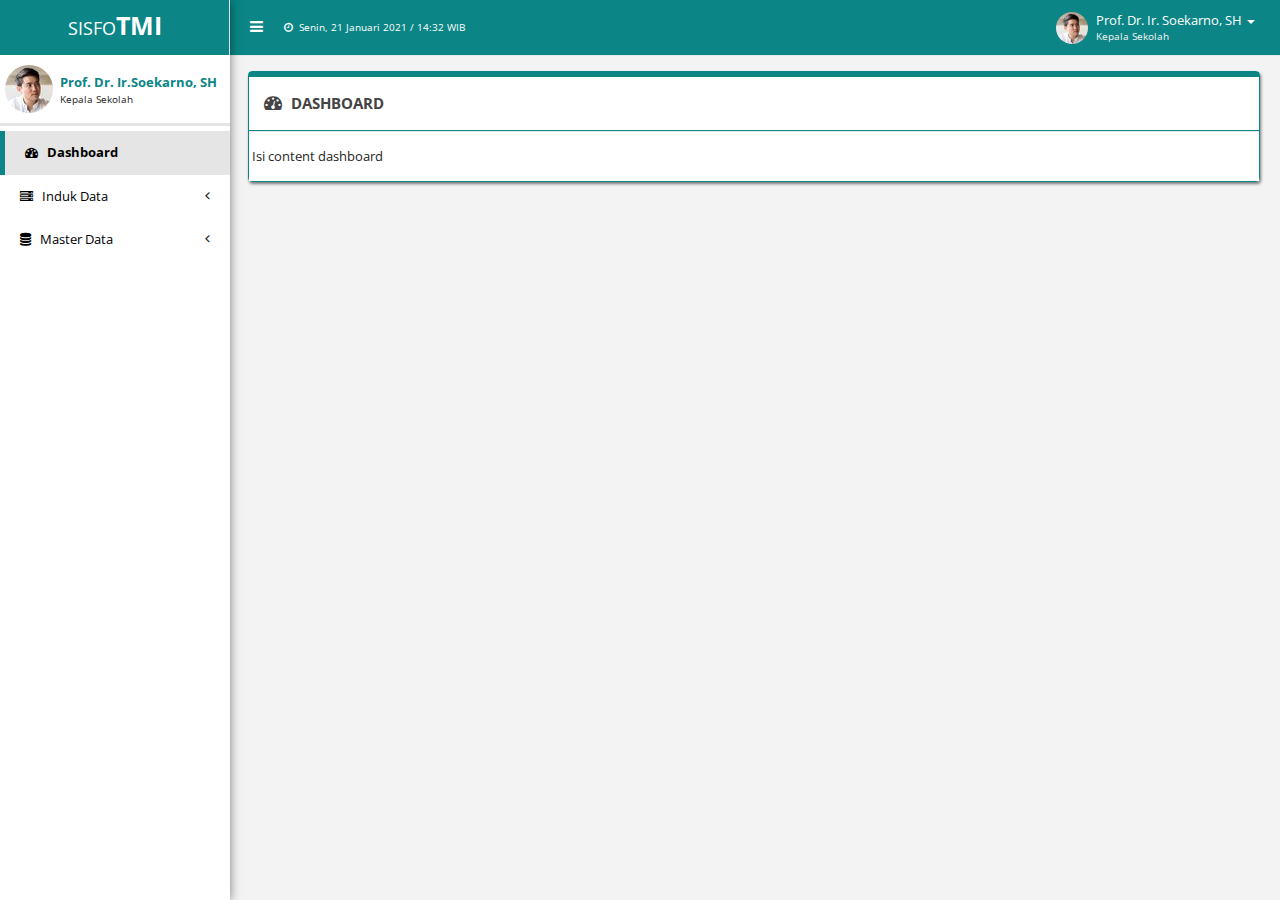
<file: assets/index.html>
<!DOCTYPE html>
<html>

<head>

    <meta charset="utf-8">
    <meta name="viewport" content="width=device-width, initial-scale=1.0">

    <title>SISFOTMI | Dashboard</title>

    <link href="css/bootstrap.min.css" rel="stylesheet">
    <link href="font-awesome/css/font-awesome.css" rel="stylesheet">
    <link href="css/animate.css" rel="stylesheet">
    <link href="css/plugins/codemirror/codemirror.css" rel="stylesheet">
    <link href="css/plugins/codemirror/ambiance.css" rel="stylesheet">
    <link href="css/style.css" rel="stylesheet">
    <link href="css/plugins/dataTables/datatables.min.css" rel="stylesheet">

</head>

<body class="fixed-sidebar no-skin-config full-height-layout">

    <div id="wrapper">

        <nav class="navbar-default navbar-static-side" role="navigation">
            <div class="sidebar-collapse">
                <div class="sidebarlogo">
                    <p> SISFO<span>TMI</span></p>
                </div>

                <div class="sidebaruser">
                    <img alt="image" class="rounded-circle" src="img/profile_small.jpg" />
                    <div class="username">
                        <p class="block">Prof. Dr.
                            Ir.Soekarno, SH</p>
                        <p class="small">Kepala Sekolah</p>

                    </div>
                </div>


                <ul class="nav metismenu" id="side-menu">
                    <li class="active">
                        <a href="index.html"><i class="fa fa-dashboard"></i> <span
                                class="nav-label">Dashboard</span></a>
                    </li>
                    <li class="">
                        <a href=""><i class="fa fa-server"></i> <span class="nav-label">Induk Data</span>
                            <span class="fa arrow"></span></a>
                        <ul class="nav nav-second-level collapse ">
                            <li class=""><a href="indukdata/matapelajaran.html"><i class="fa fa-caret-right"></i> Mata
                                    Pelajaran</a></li>
                            <li class=""><a href="indukdata/ruangankelas.html"><i class="fa fa-caret-right"></i> Ruangan
                                    / Kelas</a></li>
                            <li class=""><a href="indukdata/jenisptk.html"><i class="fa fa-caret-right"></i> Jenis
                                    PTK</a></li>
                            <li class=""><a href="indukdata/statuspegawai.html"><i class="fa fa-caret-right"></i> Status
                                    Pegawai</a></li>
                            <li class=""><a href="indukdata/pangkatgolruang.html"><i class="fa fa-caret-right"></i>
                                    Pangkat/Gol. Ruang</a></li>
                        </ul>
                    </li>
                    <li class="">
                        <a href=""><i class="fa fa-database"></i> <span class="nav-label">Master Data</span>
                            <span class="fa arrow"></span></a>
                        <ul class="nav nav-second-level collapse ">
                            <li class=""><a href="masterdata/guru/dataguru.html"><i class="fa fa-caret-right"></i> Data
                                    Guru</a></li>
                            <li class=""><a href="masterdata/siswa/datasiswa.html"><i class="fa fa-caret-right"></i>
                                    Data Siswa</a></li>
                        </ul>
                    </li>


                </ul>

            </div>
        </nav>

        <div id="page-wrapper" class="gray-bg">
            <div class="row border-bottom">
                <nav class="navbar navbar-static-top" role="navigation">
                    <div class="navbar-header navnav">
                        <a class="navbar-minimalize minimalize-styl-2 btn btn-primary " href="#"><i
                                class="fa fa-bars"></i>
                        </a>
                        <div class="small text-white">
                            <i class="fa fa-clock-o text-white"></i>&nbsp; Senin, 21 Januari 2021 /
                            14:32 WIB
                        </div>

                    </div>
                    <ul class="nav navbar-top-links navbar-right">

                        <li class="dropdown usernav">
                            <a class="dropdown-toggle count-info" data-toggle="dropdown" href="#">
                                <img alt="image" class="rounded-circle img-sm" src="img/profile_small.jpg" />
                                <div class="nameuser">
                                    <p class="nama">Prof. Dr. Ir.
                                        Soekarno, SH <b class="caret"></b></p>
                                    <p class="jabatan">Kepala Sekolah</p>
                                </div>
                            </a>
                            <ul class="dropdown-menu usernav">
                                <li>
                                    <a href="login.html">
                                        <i class="fa fa-user"></i>&nbsp;&nbsp;&nbsp;Profil
                                    </a>
                                </li>
                                <li>
                                    <a href="login.html">
                                        <i class="fa fa-sign-out"></i>&nbsp;&nbsp;Log out
                                    </a>
                                </li>

                            </ul>
                        </li>



                    </ul>

                </nav>
            </div>

            <div class="fh-no-breadcrumb">
                <div class="full-height">
                    <div class=" full-height-scroll border-left">
                        <div class="element-detail-box">
                            <div class="tab-content">
                                <div class="tab-pane active">



                                    <div class="row ">
                                        <div class="col-lg-12">
                                            <div class="ibox tooltip-demo">
                                                <div class="ibox-title">
                                                    <i class="fa fa-dashboard"></i> <span>Dashboard</span>
                                                </div>
                                                <div class="ibox-content">
                                                    Isi content dashboard
                                                </div>

                                            </div>
                                        </div>
                                    </div>



                                    
                                </div>
                            </div>
                        </div>
                    </div>
                </div>



            </div>


        </div>
    </div>



    <!-- Mainly scripts -->
    <script src="js/jquery-3.1.1.min.js"></script>
    <script src="js/popper.min.js"></script>
    <script src="js/bootstrap.js"></script>
    <script src="js/plugins/metisMenu/jquery.metisMenu.js"></script>
    <script src="js/plugins/slimscroll/jquery.slimscroll.min.js"></script>

    <!-- Custom and plugin javascript -->
    <script src="js/inspinia.js"></script>
    <script src="js/plugins/pace/pace.min.js"></script>

    <script src="js/plugins/dataTables/datatables.min.js"></script>
    <script src="js/plugins/dataTables/dataTables.bootstrap4.min.js"></script>
    <script>
        $(document).ready(function () {

            $('.dataTables-example').DataTable({

                "language": {
                    "url": "indonesia.json",
                    "sZeroRecords": "Tidak ada data di database",
                    "sSearch": "Cari",
                    "oPaginate": {
                        "sFirs": "<b>«<b>",
                        "sPrevious": "<b>‹<b>",
                        "sNext": "<b>›<b>",
                        "sLast": "<b>»<b>",

                    }
                },


                pageLength: 5,
                responsive: true,
                dom: '<"html5buttons"B>ftp',
                buttons: [
                    // { extend: 'excel', title: 'ExampleFile' },
                    { extend: 'pdf', title: 'ExampleFile' },

                    {
                        extend: 'print',
                        customize: function (win) {
                            $(win.document.body).addClass('white-bg');
                            $(win.document.body).css('font-size', '10px');

                            $(win.document.body).find('table')
                                .addClass('compact')
                                .css('font-size', 'inherit');
                        }
                    }
                ],







            });

        });

    </script>

</body>

</html>
</file>
<file: assets/css/plugins/codemirror/codemirror.css>
/* BASICS */

.CodeMirror {
  /* Set height, width, borders, and global font properties here */
  font-family: monospace;
  height: 300px;
}
.CodeMirror-scroll {
  /* Set scrolling behaviour here */
  overflow: auto;
}

/* PADDING */

.CodeMirror-lines {
  padding: 4px 0; /* Vertical padding around content */
}
.CodeMirror pre {
  padding: 0 4px; /* Horizontal padding of content */
}

.CodeMirror-scrollbar-filler, .CodeMirror-gutter-filler {
  background-color: white; /* The little square between H and V scrollbars */
}

/* GUTTER */

.CodeMirror-gutters {
  border-right: 1px solid #ddd;
  background-color: #f7f7f7;
  white-space: nowrap;
}
.CodeMirror-linenumbers {}
.CodeMirror-linenumber {
  padding: 0 3px 0 5px;
  min-width: 20px;
  text-align: right;
  color: #999;
  -moz-box-sizing: content-box;
  box-sizing: content-box;
}

.CodeMirror-guttermarker { color: black; }
.CodeMirror-guttermarker-subtle { color: #999; }

/* CURSOR */

.CodeMirror div.CodeMirror-cursor {
  border-left: 1px solid black;
}
/* Shown when moving in bi-directional text */
.CodeMirror div.CodeMirror-secondarycursor {
  border-left: 1px solid silver;
}
.CodeMirror.cm-keymap-fat-cursor div.CodeMirror-cursor {
  width: auto;
  border: 0;
  background: #7e7;
}
.CodeMirror.cm-keymap-fat-cursor div.CodeMirror-cursors {
  z-index: 1;
}

.cm-animate-fat-cursor {
  width: auto;
  border: 0;
  -webkit-animation: blink 1.06s steps(1) infinite;
  -moz-animation: blink 1.06s steps(1) infinite;
  animation: blink 1.06s steps(1) infinite;
}
@-moz-keyframes blink {
  0% { background: #7e7; }
  50% { background: none; }
  100% { background: #7e7; }
}
@-webkit-keyframes blink {
  0% { background: #7e7; }
  50% { background: none; }
  100% { background: #7e7; }
}
@keyframes blink {
  0% { background: #7e7; }
  50% { background: none; }
  100% { background: #7e7; }
}

/* Can style cursor different in overwrite (non-insert) mode */
div.CodeMirror-overwrite div.CodeMirror-cursor {}

.cm-tab { display: inline-block; text-decoration: inherit; }

.CodeMirror-ruler {
  border-left: 1px solid #ccc;
  position: absolute;
}

/* DEFAULT THEME */

.cm-s-default .cm-keyword {color: #708;}
.cm-s-default .cm-atom {color: #219;}
.cm-s-default .cm-number {color: #164;}
.cm-s-default .cm-def {color: #00f;}
.cm-s-default .cm-variable,
.cm-s-default .cm-punctuation,
.cm-s-default .cm-property,
.cm-s-default .cm-operator {}
.cm-s-default .cm-variable-2 {color: #05a;}
.cm-s-default .cm-variable-3 {color: #085;}
.cm-s-default .cm-comment {color: #a50;}
.cm-s-default .cm-string {color: #a11;}
.cm-s-default .cm-string-2 {color: #f50;}
.cm-s-default .cm-meta {color: #555;}
.cm-s-default .cm-qualifier {color: #555;}
.cm-s-default .cm-builtin {color: #30a;}
.cm-s-default .cm-bracket {color: #997;}
.cm-s-default .cm-tag {color: #170;}
.cm-s-default .cm-attribute {color: #00c;}
.cm-s-default .cm-header {color: blue;}
.cm-s-default .cm-quote {color: #090;}
.cm-s-default .cm-hr {color: #999;}
.cm-s-default .cm-link {color: #00c;}

.cm-negative {color: #d44;}
.cm-positive {color: #292;}
.cm-header, .cm-strong {font-weight: bold;}
.cm-em {font-style: italic;}
.cm-link {text-decoration: underline;}

.cm-s-default .cm-error {color: #f00;}
.cm-invalidchar {color: #f00;}

/* Default styles for common addons */

div.CodeMirror span.CodeMirror-matchingbracket {color: #0f0;}
div.CodeMirror span.CodeMirror-nonmatchingbracket {color: #f22;}
.CodeMirror-matchingtag { background: rgba(255, 150, 0, .3); }
.CodeMirror-activeline-background {background: #e8f2ff;}

/* STOP */

/* The rest of this file contains styles related to the mechanics of
   the editor. You probably shouldn't touch them. */

.CodeMirror {
  line-height: 1;
  position: relative;
  overflow: hidden;
  background: white;
  color: black;
}

.CodeMirror-scroll {
  /* 30px is the magic margin used to hide the element's real scrollbars */
  /* See overflow: hidden in .CodeMirror */
  margin-bottom: -30px; margin-right: -30px;
  padding-bottom: 30px;
  height: 100%;
  outline: none; /* Prevent dragging from highlighting the element */
  position: relative;
  -moz-box-sizing: content-box;
  box-sizing: content-box;
}
.CodeMirror-sizer {
  position: relative;
  border-right: 30px solid transparent;
  -moz-box-sizing: content-box;
  box-sizing: content-box;
}

/* The fake, visible scrollbars. Used to force redraw during scrolling
   before actuall scrolling happens, thus preventing shaking and
   flickering artifacts. */
.CodeMirror-vscrollbar, .CodeMirror-hscrollbar, .CodeMirror-scrollbar-filler, .CodeMirror-gutter-filler {
  position: absolute;
  z-index: 6;
  display: none;
}
.CodeMirror-vscrollbar {
  right: 0; top: 0;
  overflow-x: hidden;
  overflow-y: scroll;
}
.CodeMirror-hscrollbar {
  bottom: 0; left: 0;
  overflow-y: hidden;
  overflow-x: scroll;
}
.CodeMirror-scrollbar-filler {
  right: 0; bottom: 0;
}
.CodeMirror-gutter-filler {
  left: 0; bottom: 0;
}

.CodeMirror-gutters {
  position: absolute; left: 0; top: 0;
  padding-bottom: 30px;
  z-index: 3;
}
.CodeMirror-gutter {
  white-space: normal;
  height: 100%;
  -moz-box-sizing: content-box;
  box-sizing: content-box;
  padding-bottom: 30px;
  margin-bottom: -32px;
  display: inline-block;
  /* Hack to make IE7 behave */
  *zoom:1;
  *display:inline;
}
.CodeMirror-gutter-elt {
  position: absolute;
  cursor: default;
  z-index: 4;
}

.CodeMirror-lines {
  cursor: text;
  min-height: 1px; /* prevents collapsing before first draw */
}
.CodeMirror pre {
  /* Reset some styles that the rest of the page might have set */
  -moz-border-radius: 0; -webkit-border-radius: 0; border-radius: 0;
  border-width: 0;
  background: transparent;
  font-family: inherit;
  font-size: inherit;
  margin: 0;
  white-space: pre;
  word-wrap: normal;
  line-height: inherit;
  color: inherit;
  z-index: 2;
  position: relative;
  overflow: visible;
}
.CodeMirror-wrap pre {
  word-wrap: break-word;
  white-space: pre-wrap;
  word-break: normal;
}

.CodeMirror-linebackground {
  position: absolute;
  left: 0; right: 0; top: 0; bottom: 0;
  z-index: 0;
}

.CodeMirror-linewidget {
  position: relative;
  z-index: 2;
  overflow: auto;
}

.CodeMirror-widget {}

.CodeMirror-wrap .CodeMirror-scroll {
  overflow-x: hidden;
}

.CodeMirror-measure {
  position: absolute;
  width: 100%;
  height: 0;
  overflow: hidden;
  visibility: hidden;
}
.CodeMirror-measure pre { position: static; }

.CodeMirror div.CodeMirror-cursor {
  position: absolute;
  border-right: none;
  width: 0;
}

div.CodeMirror-cursors {
  visibility: hidden;
  position: relative;
  z-index: 3;
}
.CodeMirror-focused div.CodeMirror-cursors {
  visibility: visible;
}

.CodeMirror-selected { background: #d9d9d9; }
.CodeMirror-focused .CodeMirror-selected { background: #d7d4f0; }
.CodeMirror-crosshair { cursor: crosshair; }

.cm-searching {
  background: #ffa;
  background: rgba(255, 255, 0, .4);
}

/* IE7 hack to prevent it from returning funny offsetTops on the spans */
.CodeMirror span { *vertical-align: text-bottom; }

/* Used to force a border model for a node */
.cm-force-border { padding-right: .1px; }

@media print {
  /* Hide the cursor when printing */
  .CodeMirror div.CodeMirror-cursors {
    visibility: hidden;
  }
}

/* Help users use markselection to safely style text background */
span.CodeMirror-selectedtext { background: none; }
</file>
<file: assets/css/plugins/codemirror/ambiance.css>
/* ambiance theme for codemirror */

/* Color scheme */

.cm-s-ambiance .cm-keyword { color: #cda869; }
.cm-s-ambiance .cm-atom { color: #CF7EA9; }
.cm-s-ambiance .cm-number { color: #78CF8A; }
.cm-s-ambiance .cm-def { color: #aac6e3; }
.cm-s-ambiance .cm-variable { color: #ffb795; }
.cm-s-ambiance .cm-variable-2 { color: #eed1b3; }
.cm-s-ambiance .cm-variable-3 { color: #faded3; }
.cm-s-ambiance .cm-property { color: #eed1b3; }
.cm-s-ambiance .cm-operator {color: #fa8d6a;}
.cm-s-ambiance .cm-comment { color: #555; font-style:italic; }
.cm-s-ambiance .cm-string { color: #8f9d6a; }
.cm-s-ambiance .cm-string-2 { color: #9d937c; }
.cm-s-ambiance .cm-meta { color: #D2A8A1; }
.cm-s-ambiance .cm-qualifier { color: yellow; }
.cm-s-ambiance .cm-builtin { color: #9999cc; }
.cm-s-ambiance .cm-bracket { color: #24C2C7; }
.cm-s-ambiance .cm-tag { color: #fee4ff }
.cm-s-ambiance .cm-attribute {  color: #9B859D; }
.cm-s-ambiance .cm-header {color: blue;}
.cm-s-ambiance .cm-quote { color: #24C2C7; }
.cm-s-ambiance .cm-hr { color: pink; }
.cm-s-ambiance .cm-link { color: #F4C20B; }
.cm-s-ambiance .cm-special { color: #FF9D00; }
.cm-s-ambiance .cm-error { color: #AF2018; }

.cm-s-ambiance .CodeMirror-matchingbracket { color: #0f0; }
.cm-s-ambiance .CodeMirror-nonmatchingbracket { color: #f22; }

.cm-s-ambiance .CodeMirror-selected {
  background: rgba(255, 255, 255, 0.15);
}
.cm-s-ambiance.CodeMirror-focused .CodeMirror-selected {
  background: rgba(255, 255, 255, 0.10);
}

/* Editor styling */

.cm-s-ambiance.CodeMirror {
  line-height: 1.40em;
  color: #E6E1DC;
  background-color: #202020;
  -webkit-box-shadow: inset 0 0 10px black;
  -moz-box-shadow: inset 0 0 10px black;
  box-shadow: inset 0 0 10px black;
}

.cm-s-ambiance .CodeMirror-gutters {
  background: #3D3D3D;
  border-right: 1px solid #4D4D4D;
  box-shadow: 0 10px 20px black;
}

.cm-s-ambiance .CodeMirror-linenumber {
  text-shadow: 0px 1px 1px #4d4d4d;
  color: #111;
  padding: 0 5px;
}

.cm-s-ambiance .CodeMirror-guttermarker { color: #aaa; }
.cm-s-ambiance .CodeMirror-guttermarker-subtle { color: #111; }

.cm-s-ambiance .CodeMirror-lines .CodeMirror-cursor {
  border-left: 1px solid #7991E8;
}

.cm-s-ambiance .CodeMirror-activeline-background {
  background: none repeat scroll 0% 0% rgba(255, 255, 255, 0.031);
}

.cm-s-ambiance.CodeMirror,
.cm-s-ambiance .CodeMirror-gutters {
  background-image: url("[data-uri]");
}
</file>
<file: assets/css/style.css>
@import url("https://fonts.googleapis.com/css?family=Open+Sans:300,400,600,700");
@import url("https://fonts.googleapis.com/css?family=Roboto:400,300,500,700");
/*
 *
 *   INSPINIA - Responsive Admin Theme
 *   version 2.8
 *
*/
@font-face {
  font-family: 'Glyphicons Halflings';
  src: url('../fonts/glyphicons-halflings-regular.eot');
  src: url('../fonts/glyphicons-halflings-regular.eot?#iefix') format('embedded-opentype'), url('../fonts/glyphicons-halflings-regular.woff2') format('woff2'), url('../fonts/glyphicons-halflings-regular.woff') format('woff'), url('../fonts/glyphicons-halflings-regular.ttf') format('truetype'), url('../fonts/glyphicons-halflings-regular.svg') format('svg');
}
.glyphicon {
  position: relative;
  top: 1px;
  display: inline-block;
  font-family: 'Glyphicons Halflings';
  font-style: normal;
  font-weight: normal;
  line-height: 1;
  -webkit-font-smoothing: antialiased;
  -moz-osx-font-smoothing: grayscale;
}
.glyphicon-asterisk:before {
  content: "\002a";
}
.glyphicon-plus:before {
  content: "\002b";
}
.glyphicon-euro:before,
.glyphicon-eur:before {
  content: "\20ac";
}
.glyphicon-minus:before {
  content: "\2212";
}
.glyphicon-cloud:before {
  content: "\2601";
}
.glyphicon-envelope:before {
  content: "\2709";
}
.glyphicon-pencil:before {
  content: "\270f";
}
.glyphicon-glass:before {
  content: "\e001";
}
.glyphicon-music:before {
  content: "\e002";
}
.glyphicon-search:before {
  content: "\e003";
}
.glyphicon-heart:before {
  content: "\e005";
}
.glyphicon-star:before {
  content: "\e006";
}
.glyphicon-star-empty:before {
  content: "\e007";
}
.glyphicon-user:before {
  content: "\e008";
}
.glyphicon-film:before {
  content: "\e009";
}
.glyphicon-th-large:before {
  content: "\e010";
}
.glyphicon-th:before {
  content: "\e011";
}
.glyphicon-th-list:before {
  content: "\e012";
}
.glyphicon-ok:before {
  content: "\e013";
}
.glyphicon-remove:before {
  content: "\e014";
}
.glyphicon-zoom-in:before {
  content: "\e015";
}
.glyphicon-zoom-out:before {
  content: "\e016";
}
.glyphicon-off:before {
  content: "\e017";
}
.glyphicon-signal:before {
  content: "\e018";
}
.glyphicon-cog:before {
  content: "\e019";
}
.glyphicon-trash:before {
  content: "\e020";
}
.glyphicon-home:before {
  content: "\e021";
}
.glyphicon-file:before {
  content: "\e022";
}
.glyphicon-time:before {
  content: "\e023";
}
.glyphicon-road:before {
  content: "\e024";
}
.glyphicon-download-alt:before {
  content: "\e025";
}
.glyphicon-download:before {
  content: "\e026";
}
.glyphicon-upload:before {
  content: "\e027";
}
.glyphicon-inbox:before {
  content: "\e028";
}
.glyphicon-play-circle:before {
  content: "\e029";
}
.glyphicon-repeat:before {
  content: "\e030";
}
.glyphicon-refresh:before {
  content: "\e031";
}
.glyphicon-list-alt:before {
  content: "\e032";
}
.glyphicon-lock:before {
  content: "\e033";
}
.glyphicon-flag:before {
  content: "\e034";
}
.glyphicon-headphones:before {
  content: "\e035";
}
.glyphicon-volume-off:before {
  content: "\e036";
}
.glyphicon-volume-down:before {
  content: "\e037";
}
.glyphicon-volume-up:before {
  content: "\e038";
}
.glyphicon-qrcode:before {
  content: "\e039";
}
.glyphicon-barcode:before {
  content: "\e040";
}
.glyphicon-tag:before {
  content: "\e041";
}
.glyphicon-tags:before {
  content: "\e042";
}
.glyphicon-book:before {
  content: "\e043";
}
.glyphicon-bookmark:before {
  content: "\e044";
}
.glyphicon-print:before {
  content: "\e045";
}
.glyphicon-camera:before {
  content: "\e046";
}
.glyphicon-font:before {
  content: "\e047";
}
.glyphicon-bold:before {
  content: "\e048";
}
.glyphicon-italic:before {
  content: "\e049";
}
.glyphicon-text-height:before {
  content: "\e050";
}
.glyphicon-text-width:before {
  content: "\e051";
}
.glyphicon-align-left:before {
  content: "\e052";
}
.glyphicon-align-center:before {
  content: "\e053";
}
.glyphicon-align-right:before {
  content: "\e054";
}
.glyphicon-align-justify:before {
  content: "\e055";
}
.glyphicon-list:before {
  content: "\e056";
}
.glyphicon-indent-left:before {
  content: "\e057";
}
.glyphicon-indent-right:before {
  content: "\e058";
}
.glyphicon-facetime-video:before {
  content: "\e059";
}
.glyphicon-picture:before {
  content: "\e060";
}
.glyphicon-map-marker:before {
  content: "\e062";
}
.glyphicon-adjust:before {
  content: "\e063";
}
.glyphicon-tint:before {
  content: "\e064";
}
.glyphicon-edit:before {
  content: "\e065";
}
.glyphicon-share:before {
  content: "\e066";
}
.glyphicon-check:before {
  content: "\e067";
}
.glyphicon-move:before {
  content: "\e068";
}
.glyphicon-step-backward:before {
  content: "\e069";
}
.glyphicon-fast-backward:before {
  content: "\e070";
}
.glyphicon-backward:before {
  content: "\e071";
}
.glyphicon-play:before {
  content: "\e072";
}
.glyphicon-pause:before {
  content: "\e073";
}
.glyphicon-stop:before {
  content: "\e074";
}
.glyphicon-forward:before {
  content: "\e075";
}
.glyphicon-fast-forward:before {
  content: "\e076";
}
.glyphicon-step-forward:before {
  content: "\e077";
}
.glyphicon-eject:before {
  content: "\e078";
}
.glyphicon-chevron-left:before {
  content: "\e079";
}
.glyphicon-chevron-right:before {
  content: "\e080";
}
.glyphicon-plus-sign:before {
  content: "\e081";
}
.glyphicon-minus-sign:before {
  content: "\e082";
}
.glyphicon-remove-sign:before {
  content: "\e083";
}
.glyphicon-ok-sign:before {
  content: "\e084";
}
.glyphicon-question-sign:before {
  content: "\e085";
}
.glyphicon-info-sign:before {
  content: "\e086";
}
.glyphicon-screenshot:before {
  content: "\e087";
}
.glyphicon-remove-circle:before {
  content: "\e088";
}
.glyphicon-ok-circle:before {
  content: "\e089";
}
.glyphicon-ban-circle:before {
  content: "\e090";
}
.glyphicon-arrow-left:before {
  content: "\e091";
}
.glyphicon-arrow-right:before {
  content: "\e092";
}
.glyphicon-arrow-up:before {
  content: "\e093";
}
.glyphicon-arrow-down:before {
  content: "\e094";
}
.glyphicon-share-alt:before {
  content: "\e095";
}
.glyphicon-resize-full:before {
  content: "\e096";
}
.glyphicon-resize-small:before {
  content: "\e097";
}
.glyphicon-exclamation-sign:before {
  content: "\e101";
}
.glyphicon-gift:before {
  content: "\e102";
}
.glyphicon-leaf:before {
  content: "\e103";
}
.glyphicon-fire:before {
  content: "\e104";
}
.glyphicon-eye-open:before {
  content: "\e105";
}
.glyphicon-eye-close:before {
  content: "\e106";
}
.glyphicon-warning-sign:before {
  content: "\e107";
}
.glyphicon-plane:before {
  content: "\e108";
}
.glyphicon-calendar:before {
  content: "\e109";
}
.glyphicon-random:before {
  content: "\e110";
}
.glyphicon-comment:before {
  content: "\e111";
}
.glyphicon-magnet:before {
  content: "\e112";
}
.glyphicon-chevron-up:before {
  content: "\e113";
}
.glyphicon-chevron-down:before {
  content: "\e114";
}
.glyphicon-retweet:before {
  content: "\e115";
}
.glyphicon-shopping-cart:before {
  content: "\e116";
}
.glyphicon-folder-close:before {
  content: "\e117";
}
.glyphicon-folder-open:before {
  content: "\e118";
}
.glyphicon-resize-vertical:before {
  content: "\e119";
}
.glyphicon-resize-horizontal:before {
  content: "\e120";
}
.glyphicon-hdd:before {
  content: "\e121";
}
.glyphicon-bullhorn:before {
  content: "\e122";
}
.glyphicon-bell:before {
  content: "\e123";
}
.glyphicon-certificate:before {
  content: "\e124";
}
.glyphicon-thumbs-up:before {
  content: "\e125";
}
.glyphicon-thumbs-down:before {
  content: "\e126";
}
.glyphicon-hand-right:before {
  content: "\e127";
}
.glyphicon-hand-left:before {
  content: "\e128";
}
.glyphicon-hand-up:before {
  content: "\e129";
}
.glyphicon-hand-down:before {
  content: "\e130";
}
.glyphicon-circle-arrow-right:before {
  content: "\e131";
}
.glyphicon-circle-arrow-left:before {
  content: "\e132";
}
.glyphicon-circle-arrow-up:before {
  content: "\e133";
}
.glyphicon-circle-arrow-down:before {
  content: "\e134";
}
.glyphicon-globe:before {
  content: "\e135";
}
.glyphicon-wrench:before {
  content: "\e136";
}
.glyphicon-tasks:before {
  content: "\e137";
}
.glyphicon-filter:before {
  content: "\e138";
}
.glyphicon-briefcase:before {
  content: "\e139";
}
.glyphicon-fullscreen:before {
  content: "\e140";
}
.glyphicon-dashboard:before {
  content: "\e141";
}
.glyphicon-paperclip:before {
  content: "\e142";
}
.glyphicon-heart-empty:before {
  content: "\e143";
}
.glyphicon-link:before {
  content: "\e144";
}
.glyphicon-phone:before {
  content: "\e145";
}
.glyphicon-pushpin:before {
  content: "\e146";
}
.glyphicon-usd:before {
  content: "\e148";
}
.glyphicon-gbp:before {
  content: "\e149";
}
.glyphicon-sort:before {
  content: "\e150";
}
.glyphicon-sort-by-alphabet:before {
  content: "\e151";
}
.glyphicon-sort-by-alphabet-alt:before {
  content: "\e152";
}
.glyphicon-sort-by-order:before {
  content: "\e153";
}
.glyphicon-sort-by-order-alt:before {
  content: "\e154";
}
.glyphicon-sort-by-attributes:before {
  content: "\e155";
}
.glyphicon-sort-by-attributes-alt:before {
  content: "\e156";
}
.glyphicon-unchecked:before {
  content: "\e157";
}
.glyphicon-expand:before {
  content: "\e158";
}
.glyphicon-collapse-down:before {
  content: "\e159";
}
.glyphicon-collapse-up:before {
  content: "\e160";
}
.glyphicon-log-in:before {
  content: "\e161";
}
.glyphicon-flash:before {
  content: "\e162";
}
.glyphicon-log-out:before {
  content: "\e163";
}
.glyphicon-new-window:before {
  content: "\e164";
}
.glyphicon-record:before {
  content: "\e165";
}
.glyphicon-save:before {
  content: "\e166";
}
.glyphicon-open:before {
  content: "\e167";
}
.glyphicon-saved:before {
  content: "\e168";
}
.glyphicon-import:before {
  content: "\e169";
}
.glyphicon-export:before {
  content: "\e170";
}
.glyphicon-send:before {
  content: "\e171";
}
.glyphicon-floppy-disk:before {
  content: "\e172";
}
.glyphicon-floppy-saved:before {
  content: "\e173";
}
.glyphicon-floppy-remove:before {
  content: "\e174";
}
.glyphicon-floppy-save:before {
  content: "\e175";
}
.glyphicon-floppy-open:before {
  content: "\e176";
}
.glyphicon-credit-card:before {
  content: "\e177";
}
.glyphicon-transfer:before {
  content: "\e178";
}
.glyphicon-cutlery:before {
  content: "\e179";
}
.glyphicon-header:before {
  content: "\e180";
}
.glyphicon-compressed:before {
  content: "\e181";
}
.glyphicon-earphone:before {
  content: "\e182";
}
.glyphicon-phone-alt:before {
  content: "\e183";
}
.glyphicon-tower:before {
  content: "\e184";
}
.glyphicon-stats:before {
  content: "\e185";
}
.glyphicon-sd-video:before {
  content: "\e186";
}
.glyphicon-hd-video:before {
  content: "\e187";
}
.glyphicon-subtitles:before {
  content: "\e188";
}
.glyphicon-sound-stereo:before {
  content: "\e189";
}
.glyphicon-sound-dolby:before {
  content: "\e190";
}
.glyphicon-sound-5-1:before {
  content: "\e191";
}
.glyphicon-sound-6-1:before {
  content: "\e192";
}
.glyphicon-sound-7-1:before {
  content: "\e193";
}
.glyphicon-copyright-mark:before {
  content: "\e194";
}
.glyphicon-registration-mark:before {
  content: "\e195";
}
.glyphicon-cloud-download:before {
  content: "\e197";
}
.glyphicon-cloud-upload:before {
  content: "\e198";
}
.glyphicon-tree-conifer:before {
  content: "\e199";
}
.glyphicon-tree-deciduous:before {
  content: "\e200";
}
.glyphicon-cd:before {
  content: "\e201";
}
.glyphicon-save-file:before {
  content: "\e202";
}
.glyphicon-open-file:before {
  content: "\e203";
}
.glyphicon-level-up:before {
  content: "\e204";
}
.glyphicon-copy:before {
  content: "\e205";
}
.glyphicon-paste:before {
  content: "\e206";
}
.glyphicon-alert:before {
  content: "\e209";
}
.glyphicon-equalizer:before {
  content: "\e210";
}
.glyphicon-king:before {
  content: "\e211";
}
.glyphicon-queen:before {
  content: "\e212";
}
.glyphicon-pawn:before {
  content: "\e213";
}
.glyphicon-bishop:before {
  content: "\e214";
}
.glyphicon-knight:before {
  content: "\e215";
}
.glyphicon-baby-formula:before {
  content: "\e216";
}
.glyphicon-tent:before {
  content: "\26fa";
}
.glyphicon-blackboard:before {
  content: "\e218";
}
.glyphicon-bed:before {
  content: "\e219";
}
.glyphicon-apple:before {
  content: "\f8ff";
}
.glyphicon-erase:before {
  content: "\e221";
}
.glyphicon-hourglass:before {
  content: "\231b";
}
.glyphicon-lamp:before {
  content: "\e223";
}
.glyphicon-duplicate:before {
  content: "\e224";
}
.glyphicon-piggy-bank:before {
  content: "\e225";
}
.glyphicon-scissors:before {
  content: "\e226";
}
.glyphicon-bitcoin:before {
  content: "\e227";
}
.glyphicon-btc:before {
  content: "\e227";
}
.glyphicon-xbt:before {
  content: "\e227";
}
.glyphicon-yen:before {
  content: "\00a5";
}
.glyphicon-jpy:before {
  content: "\00a5";
}
.glyphicon-ruble:before {
  content: "\20bd";
}
.glyphicon-rub:before {
  content: "\20bd";
}
.glyphicon-scale:before {
  content: "\e230";
}
.glyphicon-ice-lolly:before {
  content: "\e231";
}
.glyphicon-ice-lolly-tasted:before {
  content: "\e232";
}
.glyphicon-education:before {
  content: "\e233";
}
.glyphicon-option-horizontal:before {
  content: "\e234";
}
.glyphicon-option-vertical:before {
  content: "\e235";
}
.glyphicon-menu-hamburger:before {
  content: "\e236";
}
.glyphicon-modal-window:before {
  content: "\e237";
}
.glyphicon-oil:before {
  content: "\e238";
}
.glyphicon-grain:before {
  content: "\e239";
}
.glyphicon-sunglasses:before {
  content: "\e240";
}
.glyphicon-text-size:before {
  content: "\e241";
}
.glyphicon-text-color:before {
  content: "\e242";
}
.glyphicon-text-background:before {
  content: "\e243";
}
.glyphicon-object-align-top:before {
  content: "\e244";
}
.glyphicon-object-align-bottom:before {
  content: "\e245";
}
.glyphicon-object-align-horizontal:before {
  content: "\e246";
}
.glyphicon-object-align-left:before {
  content: "\e247";
}
.glyphicon-object-align-vertical:before {
  content: "\e248";
}
.glyphicon-object-align-right:before {
  content: "\e249";
}
.glyphicon-triangle-right:before {
  content: "\e250";
}
.glyphicon-triangle-left:before {
  content: "\e251";
}
.glyphicon-triangle-bottom:before {
  content: "\e252";
}
.glyphicon-triangle-top:before {
  content: "\e253";
}
.glyphicon-console:before {
  content: "\e254";
}
.glyphicon-superscript:before {
  content: "\e255";
}
.glyphicon-subscript:before {
  content: "\e256";
}
.glyphicon-menu-left:before {
  content: "\e257";
}
.glyphicon-menu-right:before {
  content: "\e258";
}
.glyphicon-menu-down:before {
  content: "\e259";
}
.glyphicon-menu-up:before {
  content: "\e260";
}
h1,
h2,
h3,
h4,
h5,
h6 {
  font-weight: 100;
}
.h1,
.h2,
.h3,
h1,
h2,
h3 {
  margin-top: 20px;
  margin-bottom: 10px;
}
h1 {
  font-size: 30px;
}
h2 {
  font-size: 24px;
}
h3 {
  font-size: 16px;
}
h4 {
  font-size: 14px;
}
h5 {
  font-size: 12px;
}
h6 {
  font-size: 10px;
}
h3,
h4,
h5 {
  margin-top: 5px;
  font-weight: 600;
}
.nav > li > a {
  color: black;
  padding: 12px 20px 12px 20px;
  display: block;
}
.nav.metismenu > li {
  display: block;
  width: 100%;
  position: relative;
}
.nav.metismenu .dropdown-menu > li > a {
  padding: 3px 20px;
  display: block;
}
.nav.navbar-right > li > a {
  color: #999c9e;
}
.nav > li.active > a {
  color:black;
  font-weight: bold;
}
.navbar-default .nav > li > a:hover,
.navbar-default .nav > li > a:focus {
  background-color: rgba(0, 0, 0, 0.1);
  color: black;
  font-weight: bold;
}
.nav .open > a,
.nav .open > a:hover,
.nav .open > a:focus {
  background: #fff;
}
.nav.navbar-top-links > li > a:hover,
.nav.navbar-top-links > li > a:focus {
  background-color: transparent;
}
.nav > li > a i {
  margin-right: 6px;
}
.navbar {
  border: 0;
}
.navbar-default {
  background-color: transparent;
  border-color: #2f4050;
}
.navbar-top-links li {
  display: inline-block;
  align-self: center;
}
.navbar-top-links li:last-child {
  margin-right: 30px;
}
.body-small .navbar-top-links li:last-child {
  margin-right: 0;
}
.navbar-top-links li a {
  padding: 20px 10px;
  min-height: 50px;
}
.dropdown-menu {
  border: medium none;
  border-radius: 3px;
  box-shadow: 0 0 3px rgba(86, 96, 117, 0.7);
  display: none;
  float: left;
  font-size: 12px;
  left: 0;
  list-style: none outside none;
  padding: 0;
  position: absolute;
  text-shadow: none;
  top: 100%;
  z-index: 1000;
}
.dropdown-menu > li > a {
  border-radius: 3px;
  color: inherit;
  line-height: 25px;
  margin: 4px;
  text-align: left;
  font-weight: normal;
  display: block;
  padding: 3px 20px;
}
.dropdown-menu > li > a:focus,
.dropdown-menu > li > a:hover {
  color: #262626;
  text-decoration: none;
  background-color: #f5f5f5;
}
.dropdown-menu > .active > a,
.dropdown-menu > .active > a:focus,
.dropdown-menu > .active > a:hover {
  color: #fff;
  text-decoration: none;
  background-color: #1ab394;
  outline: 0;
}
.dropdown-menu > li > a.font-bold {
  font-weight: 600;
}
.navbar-top-links .dropdown-menu li {
  display: block;
}
.navbar-top-links .dropdown-menu li:last-child {
  margin-right: 0;
}
.navbar-top-links .dropdown-menu li a {
  padding: 3px 20px;
  min-height: 0;
}
.navbar-top-links .dropdown-menu li a div {
  white-space: normal;
}
.navbar-top-links .dropdown-messages,
.navbar-top-links .dropdown-tasks,
.navbar-top-links .dropdown-alerts {
  width: 310px;
  min-width: 0;
}
.navbar-top-links .dropdown-messages {
  margin-left: 5px;
}
.navbar-top-links .dropdown-tasks {
  margin-left: -59px;
}
.navbar-top-links .dropdown-alerts {
  margin-left: -123px;
}
.navbar-top-links .dropdown-user {
  right: 0;
  left: auto;
}
.dropdown-messages,
.dropdown-alerts {
  padding: 10px 10px 10px 10px;
}
.dropdown-messages li a,
.dropdown-alerts li a {
  font-size: 12px;
}
.dropdown-messages li em,
.dropdown-alerts li em {
  font-size: 10px;
}
.nav.navbar-top-links .dropdown-alerts a {
  font-size: 12px;
}
.nav-header {
  
  padding: 5px 25px;
  background-color: #2f4050;
  background-image: url("patterns/header-profile.png");
}
.caret {
  display: inline-block;
  width: 0;
  height: 0;
  margin-left: 2px;
  vertical-align: middle;
  border-top: 4px dashed;
  border-right: 4px solid transparent;
  border-left: 4px solid transparent;
}
.profile-element .dropdown-toggle::after {
  display: none;
}
.pace-done .nav-header {
  transition: all 0.4s;
}
ul.nav-second-level {
  background: #F4F4F5;
}
.nav > li.active {
  border-left: 5px solid #0b8585;
  background: #E5E5E5;
}
.nav.nav-second-level > li.active {
  border: none;
  background: rgba(0, 0, 0, 0.1);
}
.nav.nav-second-level.collapse[style] {
  height: auto !important;
}
.nav-header a {
  color: #DFE4ED;
}
.nav-header .text-muted {
  color: #8095a8 !important;
}
.minimalize-styl-2 {
  padding: 4px 12px 4px 15px;
  margin: 10px 5px 5px 20px;
  float: left;
}
.navbar-form-custom {
  float: left;
  height: 50px;
  padding: 0;
  width: 200px;
  display: block;
}
.navbar-form-custom .form-group {
  margin-bottom: 0;
}
.nav.navbar-top-links a {
  font-size: 14px;
}
.navbar-form-custom .form-control {
  background: none repeat scroll 0 0 rgba(0, 0, 0, 0);
  border: medium none;
  font-size: 14px;
  height: 60px;
  margin: 0;
  z-index: 2000;
}
.nav.navbar-top-links .dropdown-toggle::after {
  display: none;
}
@media (min-width: 768px) {
  .navbar-right {
    margin-right: -15px;
  }
}
.navbar.navbar-static-top {
  padding: 0;
  width: 100%;
  height:55px;
  background-color: #0b8585;
  align-items: inherit;
}
.navbar-static-top .dropdown-menu {
  right: 0;
  left: auto;
}
.count-info .label {
  line-height: 12px;
  padding: 2px 5px;
  position: absolute;
  right: 6px;
  top: 12px;
}
.arrow {
  float: right;
}
.fa.arrow:before {
  content: "\f104";
}
.active > a > .fa.arrow:before {
  content: "\f107";
}
.nav-second-level li,
.nav-third-level li {
  border-bottom: none !important;
}
.nav-second-level li a {
  padding: 7px 10px 7px 10px;
  padding-left: 32px;
}
.fixed-sidebar.mini-navbar .nav-second-level.collapsing li a,
.nav-second-level.collapsing li a {
  min-width: 220px;
}
.body-small .nav-second-level.collapsing li a,
.mini-navbar .nav-second-level.collapsing li a {
  min-width: 140px;
}
.nav-third-level li a,
.fixed-sidebar.mini-navbar .nav-second-level li .nav-third-level li a {
  padding-left: 62px;
}
.nav-second-level li:last-child {
  padding-bottom: 0;
}
body:not(.fixed-sidebar):not(.canvas-menu).mini-navbar .nav li:hover > .nav-second-level,
.mini-navbar .nav li:focus > .nav-second-level {
  display: block;
  border-radius: 0 2px 2px 0;
  min-width: 160px;
  height: auto;
}
body.mini-navbar .navbar-default .nav > li > .nav-second-level li a {
  font-size: 12px;
  border-radius: 3px;
}
.fixed-nav .slimScrollDiv #side-menu {
  padding-bottom: 60px;
  
}
.mini-navbar .nav-second-level li a {
  padding: 10px 10px 10px 15px;
}
.mini-navbar .nav .nav-second-level {
  position: absolute;
  left: 70px;
  top: 0;
  background-color: #2f4050;
  padding: 10px 10px 10px 10px;
  font-size: 12px;
}
.canvas-menu.mini-navbar .nav-second-level {
  background: #293846;
}
.mini-navbar li.active .nav-second-level {
  left: 65px;
}
.navbar-default .special_link a {
  background: #1ab394;
  color: white;
}
.navbar-default .special_link a:hover {
  background: #17987e !important;
  color: white;
}
.navbar-default .special_link a span.label {
  background: #fff;
  color: #1ab394;
}
.navbar-default .landing_link a {
  background: #1cc09f;
  color: white;
}
.navbar-default .landing_link a:hover {
  background: #1ab394 !important;
  color: white;
}
.navbar-default .landing_link a span.label {
  background: #fff;
  color: #1cc09f;
}
.logo-element {
  text-align: center;
  font-size: 18px;
  font-weight: 600;
  color: white;
  padding: 18px 0;
}
.pace-done .navbar-static-side,
.pace-done .nav-header,
.pace-done li.active,
.pace-done #page-wrapper,
.pace-done .footer {
  -webkit-transition: all 0.4s;
  -moz-transition: all 0.4s;
  -o-transition: all 0.4s;
  transition: all 0.4s;
}
.navbar-fixed-top {
  background: #fff;
  transition-duration: 0.4s;
  border-bottom: 1px solid #e7eaec !important;
  z-index: 2030;
  position: fixed;
  right: 0;
  left: 0;
  padding: 0;
  top:0
}
.navbar-fixed-top .navbar-form-custom .form-control { height: 50px}
.navbar-fixed-top,
.navbar-static-top {
  background: #f3f3f4;
}
.fixed-nav #wrapper {
  margin-top: 0;
}
.nav-tabs > li.active > a,
.nav-tabs > li.active > a:hover,
.nav-tabs > li.active > a:focus {
  -moz-border-bottom-colors: none;
  -moz-border-left-colors: none;
  -moz-border-right-colors: none;
  -moz-border-top-colors: none;
  background: none;
  border-color: #dddddd #dddddd rgba(0, 0, 0, 0);
  border-bottom: #f3f3f4;
  border-image: none;
  border-style: solid;
  border-width: 1px;
  color: #555555;
  cursor: default;
}
.nav.nav-tabs li {
  background: none;
  border: none;
}
body.fixed-nav #wrapper .navbar-static-side,
body.fixed-nav #wrapper #page-wrapper {
  margin-top: 60px;
}
body.top-navigation.fixed-nav #wrapper #page-wrapper {
  margin-top: 0;
}
body.fixed-nav.fixed-nav-basic .navbar-fixed-top {
  left: 220px;
}
body.fixed-nav.fixed-nav-basic.mini-navbar .navbar-fixed-top {
  left: 70px;
}
body.fixed-nav.fixed-nav-basic.fixed-sidebar.mini-navbar .navbar-fixed-top {
  left: 0;
}
body.fixed-nav.fixed-nav-basic #wrapper .navbar-static-side {
  margin-top: 0;
}
body.fixed-nav.fixed-nav-basic.body-small .navbar-fixed-top {
  left: 0;
}
body.fixed-nav.fixed-nav-basic.fixed-sidebar.mini-navbar.body-small .navbar-fixed-top {
  left: 220px;
}
.fixed-nav .minimalize-styl-2 {
  margin: 10px 5px 5px 15px;
}
.body-small .navbar-fixed-top {
  margin-left: 0;
}
body.mini-navbar .navbar-static-side {
  width: 70px;
}
body.mini-navbar .profile-element,
body.mini-navbar .nav-label,
body.mini-navbar .navbar-default .nav li a span {
  display: none;
}
body.canvas-menu .profile-element {
  display: block;
}
body:not(.fixed-sidebar):not(.canvas-menu).mini-navbar .nav-second-level {
  display: none;
}
body.mini-navbar .navbar-default .nav > li > a {
  font-size: 16px;
}
body.mini-navbar .logo-element {
  display: block;
}
body.canvas-menu .logo-element {
  display: none;
}
body.mini-navbar .nav-header {
  padding: 0;
  background-color: #1ab394;
}
body.canvas-menu .nav-header {
  padding: 33px 25px;
}
body.mini-navbar #page-wrapper {
  margin: 0 0 0 70px;
}
body.fixed-sidebar.mini-navbar .footer,
body.canvas-menu.mini-navbar .footer {
  margin: 0 0 0 0 !important;
}
body.canvas-menu.mini-navbar #page-wrapper,
body.canvas-menu.mini-navbar .footer {
  margin: 0 0 0 0;
}
body.fixed-sidebar .navbar-static-side,
body.canvas-menu .navbar-static-side {
  position: fixed;
  width: 230px;
  z-index: 2001;
  height: 100%;
  box-shadow: 0 0 10px rgba(0, 0, 0, 0.5);
}
body.fixed-sidebar.mini-navbar .navbar-static-side {
  width: 0;
}
body.fixed-sidebar.mini-navbar #page-wrapper {
  margin: 0 0 0 0;
}
body.body-small.fixed-sidebar.mini-navbar #page-wrapper {
  margin: 0 0 0 230px;
}
body.body-small.fixed-sidebar.mini-navbar .navbar-static-side {
  width: 230px;
}
.fixed-sidebar.mini-navbar .nav li:focus > .nav-second-level,
.canvas-menu.mini-navbar .nav li:focus > .nav-second-level {
  display: block;
  height: auto;
}
body.fixed-sidebar.mini-navbar .navbar-default .nav > li > .nav-second-level li a {
  font-size: 12px;
  border-radius: 3px;
}
body.canvas-menu.mini-navbar .navbar-default .nav > li > .nav-second-level li a {
  font-size: 13px;
  border-radius: 3px;
}
.fixed-sidebar.mini-navbar .nav-second-level li a,
.canvas-menu.mini-navbar .nav-second-level li a {
  padding: 10px 10px 10px 15px;
}
.fixed-sidebar.mini-navbar .nav-second-level,
.canvas-menu.mini-navbar .nav-second-level {
  position: relative;
  padding: 0;
  font-size: 13px;
}
.fixed-sidebar.mini-navbar li.active .nav-second-level,
.canvas-menu.mini-navbar li.active .nav-second-level {
  left: 0;
}
body.fixed-sidebar.mini-navbar .navbar-default .nav > li > a,
body.canvas-menu.mini-navbar .navbar-default .nav > li > a {
  font-size: 13px;
}
body.fixed-sidebar.mini-navbar .nav-label,
body.fixed-sidebar.mini-navbar .navbar-default .nav li a span,
body.canvas-menu.mini-navbar .nav-label,
body.canvas-menu.mini-navbar .navbar-default .nav li a span {
  display: inline;
}
body.canvas-menu.mini-navbar .navbar-default .nav li .profile-element a span {
  display: block;
}
.canvas-menu.mini-navbar .nav-second-level li a,
.fixed-sidebar.mini-navbar .nav-second-level li a {
  padding: 7px 10px 7px 52px;
}
.fixed-sidebar.mini-navbar .nav-second-level,
.canvas-menu.mini-navbar .nav-second-level {
  left: 0;
}
body.canvas-menu nav.navbar-static-side {
  z-index: 2001;
  background: #2f4050;
  height: 100%;
  position: fixed;
  display: none;
}
body.canvas-menu.mini-navbar nav.navbar-static-side {
  display: block;
  width: 220px;
}
.top-navigation #page-wrapper {
  margin-left: 0;
}
.top-navigation .navbar-nav .dropdown-menu > .active > a {
  background: white;
  color: #1ab394;
  font-weight: bold;
}
.white-bg .navbar-fixed-top,
.white-bg .navbar-static-top {
  background: #fff;
}
.top-navigation .navbar {
  margin-bottom: 0;
}
.top-navigation .nav > li > a {
  padding: 15px 20px;
  color: #676a6c;
}
.top-navigation .nav > li a:hover,
.top-navigation .nav > li a:focus {
  background: #fff;
  color: #1ab394;
}
.top-navigation .navbar .nav > li.active {
  background: #fff;
  border: none;
}
.top-navigation .nav > li.active > a {
  color: #1ab394;
}
.top-navigation .navbar-right {
  margin-right: 10px;
}
.top-navigation .navbar-nav .dropdown-menu {
  box-shadow: none;
  border: 1px solid #e7eaec;
}
.top-navigation .dropdown-menu > li > a {
  margin: 0;
  padding: 7px 20px;
}
.navbar .dropdown-menu {
  margin-top: 0;
}
.top-navigation .navbar-brand {
  background: #1ab394;
  color: #fff;
  padding: 15px 25px;
  font-size: 18px;
  line-height: 20px;
}
.top-navigation .navbar-top-links li:last-child {
  margin-right: 0;
}
.top-navigation.mini-navbar #page-wrapper,
.top-navigation.body-small.fixed-sidebar.mini-navbar #page-wrapper,
.mini-navbar .top-navigation #page-wrapper,
.body-small.fixed-sidebar.mini-navbar .top-navigation #page-wrapper,
.canvas-menu #page-wrapper {
  margin: 0;
}
.top-navigation.fixed-nav #wrapper,
.fixed-nav #wrapper.top-navigation {
  margin-top: 50px;
}
.top-navigation .footer.fixed {
  margin-left: 0 !important;
}
.top-navigation .wrapper.wrapper-content {
  padding: 40px;
}
.top-navigation.body-small .wrapper.wrapper-content,
.body-small .top-navigation .wrapper.wrapper-content {
  padding: 40px 0 40px 0;
}
.navbar-toggler {
  background-color: #1ab394;
  color: #fff;
  padding: 6px 12px;
  font-size: 14px;
  margin: 8px;
}
.top-navigation .navbar-nav .open .dropdown-menu > li > a,
.top-navigation .navbar-nav .open .dropdown-menu .dropdown-header {
  padding: 10px 15px 10px 20px;
}
@media (max-width: 768px) {
  .top-navigation .navbar-header {
    display: block;
    float: none;
  }
}
.menu-visible-lg,
.menu-visible-md {
  display: none !important;
}
@media (min-width: 1200px) {
  .menu-visible-lg {
    display: block !important;
  }
}
@media (min-width: 992px) {
  .menu-visible-md {
    display: block !important;
  }
}
@media (max-width: 767px) {
  .menu-visible-md {
    display: block !important;
  }
  .menu-visible-lg {
    display: block !important;
  }
}
button:focus {
  outline: 0 !important;
}
.btn {
  border-radius: 3px;
  font-size: inherit;
}
.btn:focus {
  box-shadow: none;
}
.btn-xs {
  font-size: 0.7rem;
  padding: 0.2rem 0.4rem;
}
.btn-group-sm > .btn,
.btn-sm {
  font-size: .8rem;
}
.float-e-margins .btn {
  margin-bottom: 5px;
}
.btn-w-m {
  min-width: 120px;
}
.btn-primary.btn-outline {
  color: #0b8585;
}
.btn-success.btn-outline {
  color: #1c84c6;
}
.btn-info.btn-outline {
  color: #23c6c8;
}
.btn-warning.btn-outline {
  color: #f8ac59;
}
.btn-danger.btn-outline {
  color: #ca2737;
}

.btn-success.btn-outline:hover,
.btn-info.btn-outline:hover,
.btn-warning.btn-outline:hover,
.btn-danger.btn-outline:hover {
  color: #fff;
}
.btn-primary.btn-outline:hover{
  background-color: white;
  color: #116464;
}
.btn.active,
.btn:active {
  background-image: none;
  outline: 0;
  -webkit-box-shadow: inset 0 3px 5px rgba(0, 0, 0, 0.125);
  box-shadow: inset 0 3px 5px rgba(0, 0, 0, 0.125);
}
.btn-primary {
  color: #fff;
  background-color: #0b8585;
  border-color: #0b8585;
}
.btn-primary:hover,
.btn-primary:focus,
.btn-primary.focus {
  background-color: #116464;
  border-color: #116464;
  color: #FFFFFF;
}
.btn-primary.disabled,
.btn-primary:disabled {
  color: #fff;
  background-color: #0b8585;
  border-color: #0b8585;
}
.btn-primary:not(:disabled):not(.disabled):active,
.btn-primary:not(:disabled):not(.disabled).active,
.show > .btn-primary.dropdown-toggle {
  color: #fff;
  background-color: #0b8585;
  border-color: #0b8585;
}
.btn-primary:not(:disabled):not(.disabled):active:focus,
.btn-primary:not(:disabled):not(.disabled).active:focus,
.show > .btn-primary.dropdown-toggle:focus {
  -webkit-box-shadow: inset 0 3px 5px rgba(0, 0, 0, 0.125);
  box-shadow: inset 0 3px 5px rgba(0, 0, 0, 0.125);
}
.btn-success {
  color: #fff;
  background-color: #1c84c6;
  border-color: #1c84c6;
}
.btn-success:hover,
.btn-success:focus,
.btn-success.focus {
  color: #fff;
  background-color: #1a7bb9;
  border-color: #1a7bb9;
}
.btn-success.disabled,
.btn-success:disabled {
  color: #fff;
  background-color: #1a7bb9;
  border-color: #1a7bb9;
}
.btn-success:not(:disabled):not(.disabled):active,
.btn-success:not(:disabled):not(.disabled).active,
.show > .btn-success.dropdown-toggle {
  color: #fff;
  background-color: #1a7bb9;
  border-color: #1a7bb9;
}
.btn-success:not(:disabled):not(.disabled):active:focus,
.btn-success:not(:disabled):not(.disabled).active:focus,
.show > .btn-success.dropdown-toggle:focus {
  -webkit-box-shadow: inset 0 3px 5px rgba(0, 0, 0, 0.125);
  box-shadow: inset 0 3px 5px rgba(0, 0, 0, 0.125);
}
.btn-info {
  color: #fff;
  background-color: #23c6c8;
  border-color: #23c6c8;
}
.btn-info:hover,
.btn-info:focus,
.btn-info.focus {
  color: #fff;
  background-color: #21b9bb;
  border-color: #21b9bb;
}
.btn-info.disabled,
.btn-info:disabled {
  color: #fff;
  background-color: #21b9bb;
  border-color: #21b9bb;
}
.btn-info:not(:disabled):not(.disabled):active,
.btn-info:not(:disabled):not(.disabled).active,
.show > .btn-info.dropdown-toggle {
  color: #fff;
  background-color: #21b9bb;
  border-color: #21b9bb;
}
.btn-info:not(:disabled):not(.disabled):active:focus,
.btn-info:not(:disabled):not(.disabled).active:focus,
.show > .btn-info.dropdown-toggle:focus {
  -webkit-box-shadow: inset 0 3px 5px rgba(0, 0, 0, 0.125);
  box-shadow: inset 0 3px 5px rgba(0, 0, 0, 0.125);
}
.btn-default {
  color: inherit;
  background: white;
  border: 1px solid #e7eaec;
}
.btn-default:hover,
.btn-default:focus,
.btn-default:active,
.btn-default.active,
.open .dropdown-toggle.btn-default,
.btn-default:active:focus,
.btn-default:active:hover,
.btn-default.active:hover,
.btn-default.active:focus {
  color: inherit;
  border: 1px solid #d2d2d2;
}
.btn-default:active,
.btn-default.active,
.open .dropdown-toggle.btn-default {
  box-shadow: 0 2px 5px rgba(0, 0, 0, 0.15) inset;
}
.btn-default.disabled,
.btn-default.disabled:hover,
.btn-default.disabled:focus,
.btn-default.disabled:active,
.btn-default.disabled.active,
.btn-default[disabled],
.btn-default[disabled]:hover,
.btn-default[disabled]:focus,
.btn-default[disabled]:active,
.btn-default.active[disabled],
fieldset[disabled] .btn-default,
fieldset[disabled] .btn-default:hover,
fieldset[disabled] .btn-default:focus,
fieldset[disabled] .btn-default:active,
fieldset[disabled] .btn-default.active {
  color: #cacaca;
}
.btn-warning {
  color: #ffffff;
  background-color: #f8ac59;
  border-color: #f8ac59;
}
.btn-warning:hover,
.btn-warning:focus,
.btn-warning.focus {
  color: #ffffff;
  background-color: #f7a54a;
  border-color: #f7a54a;
}
.btn-warning.disabled,
.btn-warning:disabled {
  color: #ffffff;
  background-color: #f7a54a;
  border-color: #f7a54a;
}
.btn-warning:not(:disabled):not(.disabled):active,
.btn-warning:not(:disabled):not(.disabled).active,
.show > .btn-warning.dropdown-toggle {
  color: #ffffff;
  background-color: #f7a54a;
  border-color: #f7a54a;
}
.btn-warning:not(:disabled):not(.disabled):active:focus,
.btn-warning:not(:disabled):not(.disabled).active:focus,
.show > .btn-warning.dropdown-toggle:focus {
  -webkit-box-shadow: inset 0 3px 5px rgba(0, 0, 0, 0.125);
  box-shadow: inset 0 3px 5px rgba(0, 0, 0, 0.125);
}
.btn-danger {
  color: #fff;
  background-color: #AC3541;
  border-color: #AC3541;
}
.btn-danger:hover,
.btn-danger:focus,
.btn-danger.focus {
  color: #fff;
  background-color: #8F2B35;
  border-color: #8F2B35;
}
.btn-danger.disabled,
.btn-danger:disabled {
  color: #fff;
  background-color: #AC3541;
  border-color: #AC3541;
}
.btn-danger:not(:disabled):not(.disabled):active,
.btn-danger:not(:disabled):not(.disabled).active,
.show > .btn-danger.dropdown-toggle {
  color: #fff;
  background-color: #AC3541;
  border-color: #AC3541;
}
.btn-danger:not(:disabled):not(.disabled):active:focus,
.btn-danger:not(:disabled):not(.disabled).active:focus,
.show > .btn-danger.dropdown-toggle:focus {
  -webkit-box-shadow: inset 0 3px 5px rgba(0, 0, 0, 0.125);
  box-shadow: inset 0 3px 5px rgba(0, 0, 0, 0.125);
}
.btn-link {
  color: inherit;
}
.btn-link:hover,
.btn-link:focus,
.btn-link:active,
.btn-link.active,
.open .dropdown-toggle.btn-link {
  color: #1ab394;
  text-decoration: none;
}
.btn-link:active,
.btn-link.active,
.open .dropdown-toggle.btn-link {
  background-image: none;
  box-shadow: none;
}
.btn-link.disabled,
.btn-link.disabled:hover,
.btn-link.disabled:focus,
.btn-link.disabled:active,
.btn-link.disabled.active,
.btn-link[disabled],
.btn-link[disabled]:hover,
.btn-link[disabled]:focus,
.btn-link[disabled]:active,
.btn-link.active[disabled],
fieldset[disabled] .btn-link,
fieldset[disabled] .btn-link:hover,
fieldset[disabled] .btn-link:focus,
fieldset[disabled] .btn-link:active,
fieldset[disabled] .btn-link.active {
  color: #cacaca;
}
.btn-white {
  color: inherit;
  background: white;
  border: 1px solid #e7eaec;
}
.btn-white:hover,
.btn-white:focus,
.btn-white:active,
.btn-white.active,
.open .dropdown-toggle.btn-white,
.btn-white:active:focus,
.btn-white:active:hover,
.btn-white.active:hover,
.btn-white.active:focus {
  color: inherit;
  border: 1px solid #d2d2d2;
}
.btn-white:active,
.btn-white.active {
  box-shadow: 0 2px 5px rgba(0, 0, 0, 0.15) inset;
}
.btn-white:active,
.btn-white.active,
.open .dropdown-toggle.btn-white {
  background-image: none;
}
.btn-white.disabled,
.btn-white.disabled:hover,
.btn-white.disabled:focus,
.btn-white.disabled:active,
.btn-white.disabled.active,
.btn-white[disabled],
.btn-white[disabled]:hover,
.btn-white[disabled]:focus,
.btn-white[disabled]:active,
.btn-white.active[disabled],
fieldset[disabled] .btn-white,
fieldset[disabled] .btn-white:hover,
fieldset[disabled] .btn-white:focus,
fieldset[disabled] .btn-white:active,
fieldset[disabled] .btn-white.active {
  color: #cacaca;
}
.form-control,
.form-control:focus,
.has-error .form-control:focus,
.has-success .form-control:focus,
.has-warning .form-control:focus,
.navbar-collapse,
.navbar-form,
.navbar-form-custom .form-control:focus,
.navbar-form-custom .form-control:hover,
.open .btn.dropdown-toggle,
.panel,
.popover,
.progress,
.progress-bar {
  box-shadow: none;
}
.btn-outline {
  color: inherit;
  background-color: transparent;
  transition: all .5s;
}
.btn-rounded {
  border-radius: 50px;
}
.btn-large-dim {
  width: 90px;
  height: 90px;
  font-size: 42px;
}
button.dim {
  display: inline-block;
  text-decoration: none;
  text-transform: uppercase;
  text-align: center;
  padding-top: 6px;
  margin-right: 10px;
  position: relative;
  cursor: pointer;
  border-radius: 5px;
  font-weight: 600;
  margin-bottom: 20px !important;
}
button.dim:active {
  top: 3px;
}
button.btn-primary.dim {
  box-shadow: inset 0 0 0 #16987e, 0 5px 0 0 #16987e, 0 10px 5px #999999 !important;
}
button.btn-primary.dim:active {
  box-shadow: inset 0 0 0 #16987e, 0 2px 0 0 #16987e, 0 5px 3px #999999 !important;
}
button.btn-default.dim {
  box-shadow: inset 0 0 0 #b3b3b3, 0 5px 0 0 #b3b3b3, 0 10px 5px #999999 !important;
}
button.btn-default.dim:active {
  box-shadow: inset 0 0 0 #b3b3b3, 0 2px 0 0 #b3b3b3, 0 5px 3px #999999 !important;
}
button.btn-warning.dim {
  box-shadow: inset 0 0 0 #f79d3c, 0 5px 0 0 #f79d3c, 0 10px 5px #999999 !important;
}
button.btn-warning.dim:active {
  box-shadow: inset 0 0 0 #f79d3c, 0 2px 0 0 #f79d3c, 0 5px 3px #999999 !important;
}
button.btn-info.dim {
  box-shadow: inset 0 0 0 #1eacae, 0 5px 0 0 #1eacae, 0 10px 5px #999999 !important;
}
button.btn-info.dim:active {
  box-shadow: inset 0 0 0 #1eacae, 0 2px 0 0 #1eacae, 0 5px 3px #999999 !important;
}
button.btn-success.dim {
  box-shadow: inset 0 0 0 #1872ab, 0 5px 0 0 #1872ab, 0 10px 5px #999999 !important;
}
button.btn-success.dim:active {
  box-shadow: inset 0 0 0 #1872ab, 0 2px 0 0 #1872ab, 0 5px 3px #999999 !important;
}
button.btn-danger.dim {
  box-shadow: inset 0 0 0 #ea394c, 0 5px 0 0 #ea394c, 0 10px 5px #999999 !important;
}
button.btn-danger.dim:active {
  box-shadow: inset 0 0 0 #ea394c, 0 2px 0 0 #ea394c, 0 5px 3px #999999 !important;
}
button.dim:before {
  font-size: 50px;
  line-height: 1em;
  font-weight: normal;
  color: #fff;
  display: block;
  padding-top: 10px;
}
button.dim:active:before {
  top: 7px;
  font-size: 50px;
}
.btn:focus {
  outline: none !important;
}
.label {
  background-color: #d1dade;
  color: #5e5e5e;
  font-family: 'Open Sans', 'Helvetica Neue', Helvetica, Arial, sans-serif;
  font-weight: 600;
  padding: 3px 8px;
  text-shadow: none;
  border-radius: 0.25em;
  line-height: 1;
  white-space: nowrap;
}
.nav .label,
.ibox .label {
  font-size: 10px;
}
.badge {
  background-color: #d1dade;
  color: #5e5e5e;
  font-family: 'Open Sans', 'Helvetica Neue', Helvetica, Arial, sans-serif;
  font-size: 11px;
  font-weight: 600;
  padding-bottom: 4px;
  padding-left: 6px;
  padding-right: 6px;
  text-shadow: none;
  white-space: nowrap;
}
.label-primary,
.badge-primary {
  background-color: #0b8585;
  color: #FFFFFF;
}
.label-success,
.badge-success {
  background-color: #1c84c6;
  color: #FFFFFF;
}
.label-warning,
.badge-warning {
  background-color: #f8ac59;
  color: #FFFFFF;
}
.label-warning-light,
.badge-warning-light {
  background-color: #f8ac59;
  color: #ffffff;
}
.label-danger,
.badge-danger {
  background-color: #ed5565;
  color: #FFFFFF;
}
.label-info,
.badge-info {
  background-color: #23c6c8;
  color: #FFFFFF;
}
.label-inverse,
.badge-inverse {
  background-color: #262626;
  color: #FFFFFF;
}
.label-white,
.badge-white {
  background-color: #FFFFFF;
  color: #5E5E5E;
}
.label-white,
.badge-disable {
  background-color: #2A2E36;
  color: #8B91A0;
}
/* TOOGLE SWICH */
.onoffswitch {
  position: relative;
  width: 64px;
  -webkit-user-select: none;
  -moz-user-select: none;
  -ms-user-select: none;
}
.onoffswitch-checkbox {
  display: none;
}
.onoffswitch-label {
  display: block;
  overflow: hidden;
  cursor: pointer;
  border: 2px solid #1ab394;
  border-radius: 2px;
}
.onoffswitch-inner {
  width: 200%;
  margin-left: -100%;
  -moz-transition: margin 0.3s ease-in 0s;
  -webkit-transition: margin 0.3s ease-in 0s;
  -o-transition: margin 0.3s ease-in 0s;
  transition: margin 0.3s ease-in 0s;
}
.onoffswitch-inner:before,
.onoffswitch-inner:after {
  float: left;
  width: 50%;
  height: 20px;
  padding: 0;
  line-height: 20px;
  font-size: 12px;
  color: white;
  font-family: Trebuchet, Arial, sans-serif;
  font-weight: bold;
  -moz-box-sizing: border-box;
  -webkit-box-sizing: border-box;
  box-sizing: border-box;
}
.onoffswitch-inner:before {
  content: "ON";
  padding-left: 10px;
  background-color: #1ab394;
  color: #FFFFFF;
}
.onoffswitch-inner:after {
  content: "OFF";
  padding-right: 10px;
  background-color: #FFFFFF;
  color: #999999;
  text-align: right;
}
.onoffswitch-switch {
  width: 20px;
  margin: 0;
  background: #FFFFFF;
  border: 2px solid #1ab394;
  border-radius: 2px;
  position: absolute;
  top: 0;
  bottom: 0;
  right: 44px;
  -moz-transition: all 0.3s ease-in 0s;
  -webkit-transition: all 0.3s ease-in 0s;
  -o-transition: all 0.3s ease-in 0s;
  transition: all 0.3s ease-in 0s;
}
.onoffswitch-checkbox:checked + .onoffswitch-label .onoffswitch-inner {
  margin-left: 0;
}
.onoffswitch-checkbox:checked + .onoffswitch-label .onoffswitch-switch {
  right: 0;
}
.onoffswitch-checkbox:disabled + .onoffswitch-label .onoffswitch-inner:before {
  background-color: #919191;
}
.onoffswitch-checkbox:disabled + .onoffswitch-label,
.onoffswitch-checkbox:disabled + .onoffswitch-label .onoffswitch-switch {
  border-color: #919191;
}
/* CHOSEN PLUGIN */
.chosen-container-single .chosen-single {
  background: #ffffff;
  box-shadow: none;
  -moz-box-sizing: border-box;
  border-radius: 2px;
  cursor: text;
  height: auto !important;
  margin: 0;
  min-height: 30px;
  overflow: hidden;
  padding: 4px 12px;
  position: relative;
  width: 100%;
}
.chosen-container-multi .chosen-choices li.search-choice {
  background: #f1f1f1;
  border: 1px solid #e5e6e7;
  border-radius: 2px;
  box-shadow: none;
  color: #333333;
  cursor: default;
  line-height: 13px;
  margin: 3px 0 3px 5px;
  padding: 3px 20px 3px 5px;
  position: relative;
}
/* Tags Input Plugin */
.bootstrap-tagsinput {
  border: 1px solid #e5e6e7;
  box-shadow: none;
}
/* PAGINATIN */
.pagination > .active > a,
.pagination > .active > span,
.pagination > .active > a:hover,
.pagination > .active > span:hover,
.pagination > .active > a:focus,
.pagination > .active > span:focus {
  border-color: #DDDDDD;
  cursor: default;
  z-index: 2;
}
.pagination > li > a,
.pagination > li > span {
  background-color: #FFFFFF;
  border: 1px solid #DDDDDD;
  color: inherit;
  float: left;
  line-height: 1.42857;
  margin-left: -1px;
  padding: 4px 10px;
  position: relative;
  text-decoration: none;
}
.page-item.active .page-link {
  background-color: #0b8585;
  border-color: #0b8585;
}
.page-link:focus {
  box-shadow: none;
}
.page-link:hover {
  color: #676a6c;
}
.pagination .footable-page.active a {
  background-color: #1ab394;
  border-color: #1ab394;
  color: white;
}
/* TOOLTIPS */
.tooltip-inner {
  background-color: #2f4050;
  margin-bottom: -5px;
  font-size: 12px;
  float: right;
}
.tooltip.top .tooltip-arrow {
  border-top-color: #2f4050;
}
.tooltip.right .tooltip-arrow {
  border-right-color: #2f4050;
}
.tooltip.bottom .tooltip-arrow {
  border-bottom-color: #2f4050;
}
.tooltip.left .tooltip-arrow {
  border-left-color: #2f4050;
}
/* EASY PIE CHART*/
.easypiechart {
  position: relative;
  text-align: center;
}
.easypiechart .h2 {
  margin-left: 10px;
  margin-top: 10px;
  display: inline-block;
}
.easypiechart canvas {
  top: 0;
  left: 0;
}
.easypiechart .easypie-text {
  line-height: 1;
  position: absolute;
  top: 33px;
  width: 100%;
  z-index: 1;
}
.easypiechart img {
  margin-top: -4px;
}
.jqstooltip {
  -webkit-box-sizing: content-box;
  -moz-box-sizing: content-box;
  box-sizing: content-box;
}
/* FULLCALENDAR */
.fc-state-default {
  background-color: #ffffff;
  background-image: none;
  background-repeat: repeat-x;
  box-shadow: none;
  color: #333333;
  text-shadow: none;
}
.fc-state-default {
  border: 1px solid;
}
.fc-button {
  color: inherit;
  border: 1px solid #e7eaec;
  cursor: pointer;
  display: inline-block;
  height: 1.9em;
  line-height: 1.9em;
  overflow: hidden;
  padding: 0 0.6em;
  position: relative;
  white-space: nowrap;
}
.fc-state-active {
  background-color: #1ab394;
  border-color: #1ab394;
  color: #ffffff;
}
.fc-header-title h2 {
  font-size: 16px;
  font-weight: 600;
  color: inherit;
}
.fc-content .fc-widget-header,
.fc-content .fc-widget-content {
  border-color: #e7eaec;
  font-weight: normal;
}
.fc-border-separate tbody {
  background-color: #F8F8F8;
}
.fc-state-highlight {
  background: none repeat scroll 0 0 #FCF8E3;
}
.external-event {
  padding: 5px 10px;
  border-radius: 2px;
  cursor: pointer;
  margin-bottom: 5px;
}
.fc-ltr .fc-event-hori.fc-event-end,
.fc-rtl .fc-event-hori.fc-event-start {
  border-radius: 2px;
}
.fc-event,
.fc-agenda .fc-event-time,
.fc-event a {
  padding: 4px 6px;
  background-color: #1ab394;
  /* background color */
  border-color: #1ab394;
  /* border color */
}
.fc-event-time,
.fc-event-title {
  color: #717171;
  padding: 0 1px;
}
.ui-calendar .fc-event-time,
.ui-calendar .fc-event-title {
  color: #fff;
}
.fc-event-container a.fc-event {
  color: #fff;
}
/* Chat */
.chat-activity-list .chat-element {
  border-bottom: 1px solid #e7eaec;
}
.chat-element:first-child {
  margin-top: 0;
}
.chat-element {
  padding-bottom: 15px;
}
.chat-element,
.chat-element .media {
  margin-top: 15px;
}
.chat-element,
.media-body {
  overflow: hidden;
}
.chat-element .media-body {
  display: block;
  width: auto;
}
.chat-element > .float-left {
  margin-right: 10px;
}
.chat-element img.rounded-circle,
.dropdown-messages-box img.rounded-circle {
  width: 38px;
  height: 38px;
}
.chat-element .well {
  border: 1px solid #e7eaec;
  box-shadow: none;
  margin-top: 10px;
  margin-bottom: 5px;
  padding: 10px 20px;
  font-size: 11px;
  line-height: 16px;
}
.chat-element .actions {
  margin-top: 10px;
}
.chat-element .photos {
  margin: 10px 0;
}
.right.chat-element > .float-right {
  margin-left: 10px;
}
.chat-photo {
  max-height: 180px;
  border-radius: 4px;
  overflow: hidden;
  margin-right: 10px;
  margin-bottom: 10px;
}
.chat {
  margin: 0;
  padding: 0;
  list-style: none;
}
.chat li {
  margin-bottom: 10px;
  padding-bottom: 5px;
  border-bottom: 1px dotted #B3A9A9;
}
.chat li.left .chat-body {
  margin-left: 60px;
}
.chat li.right .chat-body {
  margin-right: 60px;
}
.chat li .chat-body p {
  margin: 0;
  color: #777777;
}
.panel .slidedown .glyphicon,
.chat .glyphicon {
  margin-right: 5px;
}
.chat-panel .panel-body {
  height: 350px;
  overflow-y: scroll;
}
/* LIST GROUP */
a.list-group-item.active,
a.list-group-item.active:hover,
a.list-group-item.active:focus {
  background-color: #1ab394;
  border-color: #1ab394;
  color: #FFFFFF;
  z-index: 2;
}
.list-group-item-heading {
  margin-top: 10px;
}
.list-group-item-text {
  margin: 0 0 10px;
  color: inherit;
  font-size: 12px;
  line-height: inherit;
}
.no-padding .list-group-item {
  border-left: none;
  border-right: none;
  border-bottom: none;
}
.no-padding .list-group-item:first-child {
  border-left: none;
  border-right: none;
  border-bottom: none;
  border-top: none;
}
.no-padding .list-group {
  margin-bottom: 0;
}
.list-group-item {
  background-color: inherit;
  border: 1px solid #e7eaec;
  display: block;
  margin-bottom: -1px;
  padding: 10px 15px;
  position: relative;
}
.elements-list .list-group-item {
  border-left: none;
  border-right: none;
  padding: 0;
}
.elements-list .list-group-item:first-child {
  border-left: none;
  border-right: none;
  border-top: none !important;
}
.elements-list .list-group {
  margin-bottom: 0;
}
.elements-list a {
  color: inherit;
}
.elements-list .list-group-item a.active,
.elements-list .list-group-item a:hover {
  background: #f3f3f4;
  color: inherit;
  border-color: #e7eaec;
  border-radius: 0;
}
.elements-list li.active {
  transition: none;
}
.elements-list .nav-link {
  padding: 15px 25px;
}
.element-detail-box {
  padding: 15px 20px 3px 27px;
  background-color: #F3F3F4;
}
/* FLOT CHART  */
.flot-chart {
  display: block;
  height: 200px;
}
.widget .flot-chart.dashboard-chart {
  display: block;
  height: 120px;
  margin-top: 40px;
}
.flot-chart.dashboard-chart {
  display: block;
  height: 180px;
  margin-top: 40px;
}
.flot-chart-content {
  width: 100%;
  height: 100%;
}
.flot-chart-pie-content {
  width: 200px;
  height: 200px;
  margin: auto;
}
.jqstooltip {
  position: absolute;
  display: block;
  left: 0;
  top: 0;
  visibility: hidden;
  background: #2b303a;
  background-color: rgba(43, 48, 58, 0.8);
  color: white;
  text-align: left;
  white-space: nowrap;
  z-index: 10000;
  padding: 5px 5px 5px 5px;
  min-height: 22px;
  border-radius: 3px;
}
.jqsfield {
  color: white;
  text-align: left;
}
.fh-150 {
  height: 150px;
}
.fh-200 {
  height: 200px;
}
.h-150 {
  min-height: 150px;
}
.h-200 {
  min-height: 200px;
}
.h-300 {
  min-height: 300px;
}
.w-150 {
  min-width: 150px;
}
.w-200 {
  min-width: 200px;
}
.w-300 {
  min-width: 300px;
}
.legendLabel {
  padding-left: 5px;
}
.stat-list li:first-child {
  margin-top: 0;
}
.stat-list {
  list-style: none;
  padding: 0;
  margin: 0;
}
.stat-percent {
  float: right;
}
.stat-list li {
  margin-top: 15px;
  position: relative;
}
/* DATATABLES */
.dataTables_wrapper {
  padding-bottom: 30px;
}
.dataTables_length {
  float: left;
}
.dataTables_filter label {
  margin-right: 5px;
}
.html5buttons {
  float: right;
}
.html5buttons a {
  border: 1px solid #e7eaec;
  background: #fff;
  color: #676a6c;
  box-shadow: none;
  padding: 6px 8px;
  font-size: 12px;
}
.html5buttons a:hover,
.html5buttons a:focus:active {
  background-color: #eee;
  color: inherit;
  border-color: #d2d2d2;
}
div.dt-button-info {
  z-index: 100;
}
@media (max-width: 768px) {
  .html5buttons {
    float: none;
    margin-top: 10px;
  }
  .dataTables_length {
    float: none;
  }
}
/* CIRCLE */
.img-circle {
  border-radius: 50%;
}
.btn-circle {
  width: 30px;
  height: 30px;
  padding: 6px 0;
  border-radius: 15px;
  text-align: center;
  font-size: 12px;
  line-height: 1.428571429;
}
.btn-circle.btn-lg {
  width: 50px;
  height: 50px;
  padding: 10px 16px;
  border-radius: 25px;
  font-size: 18px;
  line-height: 1.33;
}
.btn-circle.btn-xl {
  width: 70px;
  height: 70px;
  padding: 10px 16px;
  border-radius: 35px;
  font-size: 24px;
  line-height: 1.33;
}
.show-grid [class^="col-"] {
  padding-top: 10px;
  padding-bottom: 10px;
  border: 1px solid #ddd;
  background-color: #eee !important;
}
.show-grid {
  margin: 15px 0;
}
/* ANIMATION */
.css-animation-box h1 {
  font-size: 44px;
}
.animation-efect-links a {
  padding: 4px 6px;
  font-size: 12px;
}
#animation_box {
  background-color: #f9f8f8;
  border-radius: 16px;
  width: 80%;
  margin: 0 auto;
  padding-top: 80px;
}
.animation-text-box {
  position: absolute;
  margin-top: 40px;
  left: 50%;
  margin-left: -100px;
  width: 200px;
}
.animation-text-info {
  position: absolute;
  margin-top: -60px;
  left: 50%;
  margin-left: -100px;
  width: 200px;
  font-size: 10px;
}
.animation-text-box h2 {
  font-size: 54px;
  font-weight: 600;
  margin-bottom: 5px;
}
.animation-text-box p {
  font-size: 12px;
  text-transform: uppercase;
}
/* PEACE */
.pace {
  -webkit-pointer-events: none;
  pointer-events: none;
  -webkit-user-select: none;
  -moz-user-select: none;
  user-select: none;
}
.pace-inactive {
  display: none;
}
.pace .pace-progress {
  background: #1ab394;
  position: fixed;
  z-index: 2040;
  top: 0;
  right: 100%;
  width: 100%;
  height: 2px;
}
.pace-inactive {
  display: none;
}
/* WIDGETS */
.widget {
  border-radius: 5px;
  padding: 15px 20px;
  margin-bottom: 10px;
  margin-top: 10px;
}
.widget.style1 h2 {
  font-size: 30px;
}
.widget h2,
.widget h3 {
  margin-top: 5px;
  margin-bottom: 0;
}
.widget-text-box {
  padding: 20px;
  border: 1px solid #e7eaec;
  background: #ffffff;
}
.widget-head-color-box {
  border-radius: 5px 5px 0 0;
  margin-top: 10px;
}
.widget .flot-chart {
  height: 100px;
}
.vertical-align div {
  display: inline-block;
  vertical-align: middle;
}
.vertical-align h2,
.vertical-align h3 {
  margin: 0;
}
.todo-list {
  list-style: none outside none;
  margin: 0;
  padding: 0;
  font-size: 14px;
}
.todo-list.small-list {
  font-size: 12px;
}
.todo-list.small-list > li {
  background: #f3f3f4;
  border-left: none;
  border-right: none;
  border-radius: 4px;
  color: inherit;
  margin-bottom: 2px;
  padding: 6px 6px 6px 12px;
}
.todo-list.small-list .btn-xs,
.todo-list.small-list .btn-group-xs > .btn {
  border-radius: 5px;
  font-size: 10px;
  line-height: 1.5;
  padding: 1px 2px 1px 5px;
}
.todo-list > li {
  background: #f3f3f4;
  border-left: 6px solid #e7eaec;
  border-right: 6px solid #e7eaec;
  border-radius: 4px;
  color: inherit;
  margin-bottom: 2px;
  padding: 10px;
}
.todo-list .handle {
  cursor: move;
  display: inline-block;
  font-size: 16px;
  margin: 0 5px;
}
.todo-list > li .label {
  font-size: 9px;
  margin-left: 10px;
}
.check-link {
  font-size: 16px;
}
.todo-completed {
  text-decoration: line-through;
}
.geo-statistic h1 {
  font-size: 36px;
  margin-bottom: 0;
}
.glyphicon.fa {
  font-family: "FontAwesome";
}
/* INPUTS */
.inline {
  display: inline-block !important;
}
.input-s-sm {
  width: 120px;
}
.input-s {
  width: 200px;
}
.form-control {
  font-size: 0.9rem;
}
select.form-control:not([size]):not([multiple]) {
  height: 2.05rem;
}
.input-sm,
.form-control-sm {
  height: 31px;
}
.input-s-lg {
  width: 250px;
}
.i-checks {
  padding-left: 0;
}
.form-control,
.single-line {
  background-color: #FFFFFF;
  background-image: none;
  border: 1px solid #c5c5c5;
  border-radius: 1px;
  color: inherit;
  display: block;
  padding: 6px 12px;
  transition: border-color 0.15s ease-in-out 0s, box-shadow 0.15s ease-in-out 0s;
  width: 100%;
}
.form-control:focus,
.single-line:focus {
  border-color: #0b8585;
}
.has-success .form-control,
.has-success .form-control:focus {
  border-color: #1ab394;
}
.has-warning .form-control,
.has-warning .form-control:focus {
  border-color: #f8ac59;
}
.has-error .form-control,
.has-error .form-control:focus {
  border-color: #ed5565;
}
.has-success .control-label {
  color: #1ab394;
}
.has-warning .control-label {
  color: #f8ac59;
}
.has-error .control-label {
  color: #ed5565;
}
.input-group-addon {
  background-color: #fff;
  border: 1px solid #E5E6E7;
  border-radius: 1px;
  color: inherit;
  font-size: 14px;
  font-weight: 400;
  line-height: 1;
  padding: 9px 12px 4px 12px;
  text-align: center;
}
.spinner-buttons.input-group-btn .btn-xs {
  line-height: 1.13;
}
.spinner-buttons.input-group-btn {
  width: 20%;
}
.noUi-connect {
  background: none repeat scroll 0 0 #1ab394;
  box-shadow: none;
}
.slider_red .noUi-connect {
  background: none repeat scroll 0 0 #ed5565;
  box-shadow: none;
}
/* UI Sortable */
.ui-sortable .ibox-title {
  cursor: move;
}
.ui-sortable-placeholder {
  border: 1px dashed #cecece !important;
  visibility: visible !important;
  background: #e7eaec;
}
.ibox.ui-sortable-placeholder {
  margin: 0 0 23px !important;
}
/* SWITCHES */
.onoffswitch {
  position: relative;
  width: 54px;
  -webkit-user-select: none;
  -moz-user-select: none;
  -ms-user-select: none;
}
.onoffswitch-checkbox {
  display: none;
}
.onoffswitch-label {
  display: block;
  overflow: hidden;
  cursor: pointer;
  border: 2px solid #1AB394;
  border-radius: 3px;
}
.onoffswitch-inner {
  display: block;
  width: 200%;
  margin-left: -100%;
  -moz-transition: margin 0.3s ease-in 0s;
  -webkit-transition: margin 0.3s ease-in 0s;
  -o-transition: margin 0.3s ease-in 0s;
  transition: margin 0.3s ease-in 0s;
}
.onoffswitch-inner:before,
.onoffswitch-inner:after {
  display: block;
  float: left;
  width: 50%;
  height: 16px;
  padding: 0;
  line-height: 16px;
  font-size: 10px;
  color: white;
  font-family: Trebuchet, Arial, sans-serif;
  font-weight: bold;
  -moz-box-sizing: border-box;
  -webkit-box-sizing: border-box;
  box-sizing: border-box;
}
.onoffswitch-inner:before {
  content: "ON";
  padding-left: 7px;
  background-color: #1AB394;
  color: #FFFFFF;
}
.onoffswitch-inner:after {
  content: "OFF";
  padding-right: 7px;
  background-color: #FFFFFF;
  color: #919191;
  text-align: right;
}
.onoffswitch-switch {
  display: block;
  width: 18px;
  margin: 0;
  background: #FFFFFF;
  border: 2px solid #1AB394;
  border-radius: 3px;
  position: absolute;
  top: 0;
  bottom: 0;
  right: 36px;
  -moz-transition: all 0.3s ease-in 0s;
  -webkit-transition: all 0.3s ease-in 0s;
  -o-transition: all 0.3s ease-in 0s;
  transition: all 0.3s ease-in 0s;
}
.onoffswitch-checkbox:checked + .onoffswitch-label .onoffswitch-inner {
  margin-left: 0;
}
.onoffswitch-checkbox:checked + .onoffswitch-label .onoffswitch-switch {
  right: 0;
}
/* jqGrid */
.ui-jqgrid {
  -moz-box-sizing: content-box;
}
.ui-jqgrid-btable {
  border-collapse: separate;
}
.ui-jqgrid-htable {
  border-collapse: separate;
}
.ui-jqgrid-titlebar {
  height: 40px;
  line-height: 15px;
  color: #676a6c;
  background-color: #F9F9F9;
  text-shadow: 0 1px 0 rgba(255, 255, 255, 0.5);
}
.ui-jqgrid .ui-jqgrid-title {
  float: left;
  margin: 1.1em 1em 0.2em;
}
.ui-jqgrid .ui-jqgrid-titlebar {
  position: relative;
  border-left: 0 solid;
  border-right: 0 solid;
  border-top: 0 solid;
}
.ui-widget-header {
  background: none;
  background-image: none;
  background-color: #f5f5f6;
  text-transform: uppercase;
  border-top-left-radius: 0;
  border-top-right-radius: 0;
}
.ui-jqgrid tr.ui-row-ltr td {
  border-right-color: inherit;
  border-right-style: solid;
  border-right-width: 1px;
  text-align: left;
  border-color: #DDDDDD;
  background-color: inherit;
}
.ui-search-toolbar input[type="text"] {
  font-size: 12px;
  height: 15px;
  border: 1px solid #CCCCCC;
  border-radius: 0;
}
.ui-state-default,
.ui-widget-content .ui-state-default,
.ui-widget-header .ui-state-default {
  background: #F9F9F9;
  border: 1px solid #DDDDDD;
  line-height: 15px;
  font-weight: bold;
  color: #676a6c;
  text-shadow: 0 1px 0 rgba(255, 255, 255, 0.5);
}
.ui-widget-content {
  box-sizing: content-box;
}
.ui-icon-triangle-1-n {
  background-position: 1px -16px;
}
.ui-jqgrid tr.ui-search-toolbar th {
  border-top-width: 0 !important;
  border-top-color: inherit !important;
  border-top-style: ridge !important;
}
.ui-state-hover,
.ui-widget-content .ui-state-hover,
.ui-state-focus,
.ui-widget-content .ui-state-focus,
.ui-widget-header .ui-state-focus {
  background: #f5f5f5;
  border-collapse: separate;
}
.ui-state-highlight,
.ui-widget-content .ui-state-highlight,
.ui-widget-header .ui-state-highlight {
  background: #f2fbff;
}
.ui-state-active,
.ui-widget-content .ui-state-active,
.ui-widget-header .ui-state-active {
  border: 1px solid #dddddd;
  background: #ffffff;
  font-weight: normal;
  color: #212121;
}
.ui-jqgrid .ui-pg-input {
  font-size: inherit;
  width: 50px;
  border: 1px solid #CCCCCC;
  height: 15px;
}
.ui-jqgrid .ui-pg-selbox {
  display: block;
  font-size: 1em;
  height: 25px;
  line-height: 18px;
  margin: 0;
  width: auto;
}
.ui-jqgrid .ui-pager-control {
  position: relative;
}
.ui-jqgrid .ui-jqgrid-pager {
  height: 32px;
  position: relative;
}
.ui-pg-table .navtable .ui-corner-all {
  border-radius: 0;
}
.ui-jqgrid .ui-pg-button:hover {
  padding: 1px;
  border: 0;
}
.ui-jqgrid .loading {
  position: absolute;
  top: 45%;
  left: 45%;
  width: auto;
  height: auto;
  z-index: 101;
  padding: 6px;
  margin: 5px;
  text-align: center;
  font-weight: bold;
  display: none;
  border-width: 2px !important;
  font-size: 11px;
}
.ui-jqgrid .form-control {
  height: 10px;
  width: auto;
  display: inline;
  padding: 10px 12px;
}
.ui-jqgrid-pager {
  height: 32px;
}
.ui-corner-all,
.ui-corner-top,
.ui-corner-left,
.ui-corner-tl {
  border-top-left-radius: 0;
}
.ui-corner-all,
.ui-corner-top,
.ui-corner-right,
.ui-corner-tr {
  border-top-right-radius: 0;
}
.ui-corner-all,
.ui-corner-bottom,
.ui-corner-left,
.ui-corner-bl {
  border-bottom-left-radius: 0;
}
.ui-corner-all,
.ui-corner-bottom,
.ui-corner-right,
.ui-corner-br {
  border-bottom-right-radius: 0;
}
.ui-widget-content {
  border: 1px solid #ddd;
}
.ui-jqgrid .ui-jqgrid-titlebar {
  padding: 0;
}
.ui-jqgrid .ui-jqgrid-titlebar {
  border-bottom: 1px solid #ddd;
}
.ui-jqgrid tr.jqgrow td {
  padding: 6px;
}
.ui-jqdialog .ui-jqdialog-titlebar {
  padding: 10px 10px;
}
.ui-jqdialog .ui-jqdialog-title {
  float: none !important;
}
.ui-jqdialog > .ui-resizable-se {
  position: absolute;
}
/* Nestable list */
.dd {
  position: relative;
  display: block;
  margin: 0;
  padding: 0;
  list-style: none;
  font-size: 13px;
  line-height: 20px;
}
.dd-list {
  display: block;
  position: relative;
  margin: 0;
  padding: 0;
  list-style: none;
}
.dd-list .dd-list {
  padding-left: 30px;
}
.dd-collapsed .dd-list {
  display: none;
}
.dd-item,
.dd-empty,
.dd-placeholder {
  display: block;
  position: relative;
  margin: 0;
  padding: 0;
  min-height: 20px;
  font-size: 13px;
  line-height: 20px;
}
.dd-handle {
  display: block;
  margin: 5px 0;
  padding: 5px 10px;
  color: #333;
  text-decoration: none;
  border: 1px solid #e7eaec;
  background: #f5f5f5;
  -webkit-border-radius: 3px;
  border-radius: 3px;
  box-sizing: border-box;
  -moz-box-sizing: border-box;
}
.dd-handle span {
  font-weight: bold;
}
.dd-handle:hover {
  background: #f0f0f0;
  cursor: pointer;
  font-weight: bold;
}
.dd-item > button {
  display: block;
  position: relative;
  cursor: pointer;
  float: left;
  width: 25px;
  height: 20px;
  margin: 5px 0;
  padding: 0;
  text-indent: 100%;
  white-space: nowrap;
  overflow: hidden;
  border: 0;
  background: transparent;
  font-size: 12px;
  line-height: 1;
  text-align: center;
  font-weight: bold;
}
.dd-item > button:before {
  content: '+';
  display: block;
  position: absolute;
  width: 100%;
  text-align: center;
  text-indent: 0;
}
.dd-item > button[data-action="collapse"]:before {
  content: '-';
}
#nestable2 .dd-item > button {
  font-family: FontAwesome;
  height: 34px;
  width: 33px;
  color: #c1c1c1;
}
#nestable2 .dd-item > button:before {
  content: "\f067";
}
#nestable2 .dd-item > button[data-action="collapse"]:before {
  content: "\f068";
}
.dd-placeholder,
.dd-empty {
  margin: 5px 0;
  padding: 0;
  min-height: 30px;
  background: #f2fbff;
  border: 1px dashed #b6bcbf;
  box-sizing: border-box;
  -moz-box-sizing: border-box;
}
.dd-empty {
  border: 1px dashed #bbb;
  min-height: 100px;
  background-color: #e5e5e5;
  background-image: -webkit-linear-gradient(45deg, #ffffff 25%, transparent 25%, transparent 75%, #ffffff 75%, #ffffff), -webkit-linear-gradient(45deg, #ffffff 25%, transparent 25%, transparent 75%, #ffffff 75%, #ffffff);
  background-image: -moz-linear-gradient(45deg, #ffffff 25%, transparent 25%, transparent 75%, #ffffff 75%, #ffffff), -moz-linear-gradient(45deg, #ffffff 25%, transparent 25%, transparent 75%, #ffffff 75%, #ffffff);
  background-image: linear-gradient(45deg, #ffffff 25%, transparent 25%, transparent 75%, #ffffff 75%, #ffffff), linear-gradient(45deg, #ffffff 25%, transparent 25%, transparent 75%, #ffffff 75%, #ffffff);
  background-size: 60px 60px;
  background-position: 0 0, 30px 30px;
}
.dd-dragel {
  position: absolute;
  z-index: 9999;
  pointer-events: none;
}
.dd-dragel > .dd-item .dd-handle {
  margin-top: 0;
}
.dd-dragel .dd-handle {
  -webkit-box-shadow: 2px 4px 6px 0 rgba(0, 0, 0, 0.1);
  box-shadow: 2px 4px 6px 0 rgba(0, 0, 0, 0.1);
}
/**
* Nestable Extras
*/
.nestable-lists {
  display: block;
  clear: both;
  padding: 30px 0;
  width: 100%;
  border: 0;
  border-top: 2px solid #ddd;
  border-bottom: 2px solid #ddd;
}
#nestable-menu {
  padding: 0;
  margin: 10px 0 20px 0;
}
#nestable-output,
#nestable2-output {
  width: 100%;
  font-size: 0.75em;
  line-height: 1.333333em;
  font-family: open sans, lucida grande, lucida sans unicode, helvetica, arial, sans-serif;
  padding: 5px;
  box-sizing: border-box;
  -moz-box-sizing: border-box;
}
#nestable2 .dd-handle {
  color: inherit;
  border: 1px dashed #e7eaec;
  background: #f3f3f4;
  padding: 10px;
}
#nestable2 span.label {
  margin-right: 10px;
}
#nestable-output,
#nestable2-output {
  font-size: 12px;
  padding: 25px;
  box-sizing: border-box;
  -moz-box-sizing: border-box;
}
/* CodeMirror */
.CodeMirror {
  border: 1px solid #eee;
  height: auto;
}
.CodeMirror-scroll {
  overflow-y: hidden;
  overflow-x: auto;
}
/* Google Maps */
.google-map {
  height: 300px;
}
/* Validation */
label.error {
  color: #cc5965;
  display: inline-block;
  margin-left: 5px;
}
.form-control.error {
  border: 1px dotted #cc5965;
}
/* ngGrid */
.gridStyle {
  border: 1px solid #d4d4d4;
  width: 100%;
  height: 400px;
}
.gridStyle2 {
  border: 1px solid #d4d4d4;
  width: 500px;
  height: 300px;
}
.ngH eaderCell {
  border-right: none;
  border-bottom: 1px solid #e7eaec;
}
.ngCell {
  border-right: none;
}
.ngTopPanel {
  background: #F5F5F6;
}
.ngRow.even {
  background: #f9f9f9;
}
.ngRow.selected {
  background: #EBF2F1;
}
.ngRow {
  border-bottom: 1px solid #e7eaec;
}
.ngCell {
  background-color: transparent;
}
.ngHeaderCell {
  border-right: none;
}
/* Toastr custom style */
#toast-container > div {
  -moz-box-shadow: 0 0 3px #999;
  -webkit-box-shadow: 0 0 3px #999;
  box-shadow: 0 0 3px #999;
  opacity: .9;
  -ms-filter: alpha(opacity=90);
  filter: alpha(opacity=90);
}
#toast-container > :hover {
  -moz-box-shadow: 0 0 4px #999;
  -webkit-box-shadow: 0 0 4px #999;
  box-shadow: 0 0 4px #999;
  opacity: 1;
  -ms-filter: alpha(opacity=100);
  filter: alpha(opacity=100);
  cursor: pointer;
}
.toast {
  background-color: #1ab394;
}
.toast-success {
  background-color: #1ab394;
}
.toast-error {
  background-color: #ed5565;
}
.toast-info {
  background-color: #23c6c8;
}
.toast-warning {
  background-color: #f8ac59;
}
.toast-top-full-width {
  margin-top: 20px;
}
.toast-bottom-full-width {
  margin-bottom: 20px;
}
/* Notifie */
.cg-notify-message.inspinia-notify {
  background: #fff;
  padding: 0;
  box-shadow: 0 0 1px rgba(0, 0, 0, 0.1), 0 2px 4px rgba(0, 0, 0, 0.2);
  -webkit-box-shadow: 0 0 1px rgba(0, 0, 0, 0.1), 0 2px 4px rgba(0, 0, 0, 0.2);
  -moz-box-shadow: 0 0 1px rgba(0, 0, 0, 0.1), 0 2px 4px rgba(0, 0, 0, 0.2);
  border: none;
  margin-top: 30px;
  color: inherit;
}
.inspinia-notify.alert-warning {
  border-left: 6px solid #f8ac59;
}
.inspinia-notify.alert-success {
  border-left: 6px solid #1c84c6;
}
.inspinia-notify.alert-danger {
  border-left: 6px solid #ed5565;
}
.inspinia-notify.alert-info {
  border-left: 6px solid #1ab394;
}
/* Image cropper style */
.img-container,
.img-preview {
  overflow: hidden;
  text-align: center;
  width: 100%;
}
.img-preview-sm {
  height: 130px;
  width: 200px;
}
/* Forum styles  */
.forum-post-container .media {
  margin: 10px 10px 10px 10px;
  padding: 20px 10px 20px 10px;
  border-bottom: 1px solid #f1f1f1;
}
.forum-avatar {
  float: left;
  margin-right: 20px;
  text-align: center;
  width: 110px;
}
.forum-avatar .rounded-circle {
  height: 48px;
  width: 48px;
}
.author-info {
  color: #676a6c;
  font-size: 11px;
  margin-top: 5px;
  text-align: center;
}
.forum-post-info {
  padding: 9px 12px 6px 12px;
  background: #f9f9f9;
  border: 1px solid #f1f1f1;
}
.media-body > .media {
  background: #f9f9f9;
  border-radius: 3px;
  border: 1px solid #f1f1f1;
}
.forum-post-container .media-body .photos {
  margin: 10px 0;
}
.forum-photo {
  max-width: 140px;
  border-radius: 3px;
}
.media-body > .media .forum-avatar {
  width: 70px;
  margin-right: 10px;
}
.media-body > .media .forum-avatar .rounded-circle {
  height: 38px;
  width: 38px;
}
.mid-icon {
  font-size: 66px;
}
.forum-item {
  margin: 10px 0;
  padding: 10px 0 20px;
  border-bottom: 1px solid #f1f1f1;
}
.views-number {
  font-size: 24px;
  line-height: 18px;
  font-weight: 400;
}
.forum-container,
.forum-post-container {
  padding: 30px !important;
}
.forum-item small {
  color: #999;
}
.forum-item .forum-sub-title {
  color: #999;
  margin-left: 50px;
}
.forum-title {
  margin: 15px 0 15px 0;
}
.forum-info {
  text-align: center;
}
.forum-desc {
  color: #999;
}
.forum-icon {
  float: left;
  width: 30px;
  margin-right: 20px;
  text-align: center;
}
a.forum-item-title {
  color: inherit;
  display: block;
  font-size: 18px;
  font-weight: 600;
}
a.forum-item-title:hover {
  color: inherit;
}
.forum-icon .fa {
  font-size: 30px;
  margin-top: 8px;
  color: #9b9b9b;
}
.forum-item.active .fa {
  color: #1ab394;
}
.forum-item.active a.forum-item-title {
  color: #1ab394;
}
@media (max-width: 992px) {
  .forum-info {
    margin: 15px 0 10px 0;
    /* Comment this is you want to show forum info in small devices */
    display: none;
  }
  .forum-desc {
    float: none !important;
  }
}
/* New Timeline style */
.vertical-container {
  /* this class is used to give a max-width to the element it is applied to, and center it horizontally when it reaches that max-width */
  width: 90%;
  max-width: 1170px;
  margin: 0 auto;
}
.vertical-container::after {
  /* clearfix */
  content: '';
  display: table;
  clear: both;
}
#vertical-timeline {
  position: relative;
  padding: 0;
  margin-top: 2em;
  margin-bottom: 2em;
}
#vertical-timeline::before {
  content: '';
  position: absolute;
  top: 0;
  left: 18px;
  height: 100%;
  width: 4px;
  background: #f1f1f1;
}
.vertical-timeline-content .btn {
  float: right;
}
#vertical-timeline.light-timeline:before {
  background: #e7eaec;
}
.dark-timeline .vertical-timeline-content:before {
  border-color: transparent #f5f5f5 transparent transparent;
}
.dark-timeline.center-orientation .vertical-timeline-content:before {
  border-color: transparent transparent transparent #f5f5f5;
}
.dark-timeline .vertical-timeline-block:nth-child(2n) .vertical-timeline-content:before,
.dark-timeline.center-orientation .vertical-timeline-block:nth-child(2n) .vertical-timeline-content:before {
  border-color: transparent #f5f5f5 transparent transparent;
}
.dark-timeline .vertical-timeline-content,
.dark-timeline.center-orientation .vertical-timeline-content {
  background: #f5f5f5;
}
@media only screen and (min-width: 1170px) {
  #vertical-timeline.center-orientation {
    margin-top: 3em;
    margin-bottom: 3em;
  }
  #vertical-timeline.center-orientation:before {
    left: 50%;
    margin-left: -2px;
  }
}
@media only screen and (max-width: 1170px) {
  .center-orientation.dark-timeline .vertical-timeline-content:before {
    border-color: transparent #f5f5f5 transparent transparent;
  }
}
.vertical-timeline-block {
  position: relative;
  margin: 2em 0;
}
.vertical-timeline-block:after {
  content: "";
  display: table;
  clear: both;
}
.vertical-timeline-block:first-child {
  margin-top: 0;
}
.vertical-timeline-block:last-child {
  margin-bottom: 0;
}
@media only screen and (min-width: 1170px) {
  .center-orientation .vertical-timeline-block {
    margin: 4em 0;
  }
  .center-orientation .vertical-timeline-block:first-child {
    margin-top: 0;
  }
  .center-orientation .vertical-timeline-block:last-child {
    margin-bottom: 0;
  }
}
.vertical-timeline-icon {
  position: absolute;
  top: 0;
  left: 0;
  width: 40px;
  height: 40px;
  border-radius: 50%;
  font-size: 16px;
  border: 3px solid #f1f1f1;
  text-align: center;
}
.vertical-timeline-icon i {
  display: block;
  width: 24px;
  height: 24px;
  position: relative;
  left: 50%;
  top: 50%;
  margin-left: -12px;
  margin-top: -9px;
}
@media only screen and (min-width: 1170px) {
  .center-orientation .vertical-timeline-icon {
    width: 50px;
    height: 50px;
    left: 50%;
    margin-left: -25px;
    -webkit-transform: translateZ(0);
    -webkit-backface-visibility: hidden;
    font-size: 19px;
  }
  .center-orientation .vertical-timeline-icon i {
    margin-left: -12px;
    margin-top: -10px;
  }
  .center-orientation .cssanimations .vertical-timeline-icon.is-hidden {
    visibility: hidden;
  }
}
.vertical-timeline-content {
  position: relative;
  margin-left: 60px;
  background: white;
  border-radius: 0.25em;
  padding: 1em;
}
.vertical-timeline-content:after {
  content: "";
  display: table;
  clear: both;
}
.vertical-timeline-content h2 {
  font-weight: 400;
  margin-top: 4px;
}
.vertical-timeline-content p {
  margin: 1em 0;
  line-height: 1.6;
}
.vertical-timeline-content .vertical-date {
  float: left;
  font-weight: 500;
}
.vertical-date small {
  color: #1ab394;
  font-weight: 400;
}
.vertical-timeline-content::before {
  content: '';
  position: absolute;
  top: 16px;
  right: 100%;
  height: 0;
  width: 0;
  border: 7px solid transparent;
  border-right: 7px solid white;
}
@media only screen and (min-width: 768px) {
  .vertical-timeline-content h2 {
    font-size: 18px;
  }
  .vertical-timeline-content p {
    font-size: 13px;
  }
}
@media only screen and (min-width: 1170px) {
  .center-orientation .vertical-timeline-content {
    margin-left: 0;
    padding: 1.6em;
    width: 45%;
  }
  .center-orientation .vertical-timeline-content::before {
    top: 24px;
    left: 100%;
    border-color: transparent;
    border-left-color: white;
  }
  .center-orientation .vertical-timeline-content .btn {
    float: left;
  }
  .center-orientation .vertical-timeline-content .vertical-date {
    position: absolute;
    width: 100%;
    left: 122%;
    top: 2px;
    font-size: 14px;
  }
  .center-orientation .vertical-timeline-block:nth-child(even) .vertical-timeline-content {
    float: right;
  }
  .center-orientation .vertical-timeline-block:nth-child(even) .vertical-timeline-content::before {
    top: 24px;
    left: auto;
    right: 100%;
    border-color: transparent;
    border-right-color: white;
  }
  .center-orientation .vertical-timeline-block:nth-child(even) .vertical-timeline-content .btn {
    float: right;
  }
  .center-orientation .vertical-timeline-block:nth-child(even) .vertical-timeline-content .vertical-date {
    left: auto;
    right: 122%;
    text-align: right;
  }
  .center-orientation .cssanimations .vertical-timeline-content.is-hidden {
    visibility: hidden;
  }
}
/* Tabs */
.tabs-container .panel-body {
  background: #fff;
  border: 1px solid #e7eaec;
  border-radius: 2px;
  padding: 20px;
  position: relative;
}
.tabs-container .nav-tabs > li.active > a,
.tabs-container .nav-tabs > li.active > a:hover,
.tabs-container .nav-tabs > li.active > a:focus {
  border: 1px solid #e7eaec;
  border-bottom-color: transparent;
  background-color: #fff;
}
.tabs-container .nav-tabs > li {
  float: left;
  margin-bottom: -1px;
}
.tabs-container .tab-pane .panel-body {
  border-top: none;
}
.tabs-container .nav-tabs > li.active > a,
.tabs-container .nav-tabs > li.active > a:hover,
.tabs-container .nav-tabs > li.active > a:focus {
  border: 1px solid #e7eaec;
  border-bottom-color: transparent;
}
.tabs-container .nav-tabs {
  border-bottom: 1px solid #e7eaec;
}
.tabs-container .tab-pane .panel-body {
  border-top: none;
}
.tabs-container .tabs-left .tab-pane .panel-body,
.tabs-container .tabs-right .tab-pane .panel-body {
  border-top: 1px solid #e7eaec;
}
.tabs-container .tabs-below > .nav-tabs,
.tabs-container .tabs-right > .nav-tabs,
.tabs-container .tabs-left > .nav-tabs {
  border-bottom: 0;
}
.tabs-container .tabs-left .panel-body {
  position: static;
}
.tabs-container .tabs-left > .nav-tabs,
.tabs-container .tabs-right > .nav-tabs {
  width: 20%;
}
.tabs-container .tabs-left .panel-body {
  width: 80%;
  margin-left: 20%;
}
.tabs-container .tabs-right .panel-body {
  width: 80%;
  margin-right: 20%;
}
.tabs-container .tab-content > .tab-pane,
.tabs-container .pill-content > .pill-pane {
  display: none;
}
.tabs-container .tab-content > .active,
.tabs-container .pill-content > .active {
  display: block;
}
.tabs-container .tabs-below > .nav-tabs {
  border-top: 1px solid #e7eaec;
}
.tabs-container .tabs-below > .nav-tabs > li {
  margin-top: -1px;
  margin-bottom: 0;
}
.tabs-container .tabs-below > .nav-tabs > li > a {
  -webkit-border-radius: 0 0 4px 4px;
  -moz-border-radius: 0 0 4px 4px;
  border-radius: 0 0 4px 4px;
}
.tabs-container .tabs-below > .nav-tabs > li > a:hover,
.tabs-container .tabs-below > .nav-tabs > li > a:focus {
  border-top-color: #e7eaec;
  border-bottom-color: transparent;
}
.tabs-container .tabs-left > .nav-tabs > li,
.tabs-container .tabs-right > .nav-tabs > li {
  float: none;
}
.tabs-container .tabs-left > .nav-tabs > li > a,
.tabs-container .tabs-right > .nav-tabs > li > a {
  min-width: 124px;
  margin-right: 0;
  margin-bottom: 3px;
}
.tabs-container .tabs-left > .nav-tabs {
  float: left;
  margin-right: 19px;
}
.tabs-container .tabs-left > .nav-tabs > li > a {
  margin-right: -1px;
  -webkit-border-radius: 4px 0 0 4px;
  -moz-border-radius: 4px 0 0 4px;
  border-radius: 4px 0 0 4px;
}
.tabs-container .tabs-left > .nav-tabs a.active,
.tabs-container .tabs-left > .nav-tabs a.active:hover,
.tabs-container .tabs-left > .nav-tabs a.active:focus {
  border-color: #e7eaec transparent #e7eaec #e7eaec;
}
.tabs-container .tabs-right > .nav-tabs {
  float: right;
  margin-left: 19px;
}
.tabs-container .tabs-right > .nav-tabs > li > a {
  margin-left: -1px;
  -webkit-border-radius: 0 4px 4px 0;
  -moz-border-radius: 0 4px 4px 0;
  border-radius: 0 4px 4px 0;
}
.tabs-container .tabs-right > .nav-tabs a.active,
.tabs-container .tabs-right > .nav-tabs a.active:hover,
.tabs-container .tabs-right > .nav-tabs a.active:focus {
  border-color: #e7eaec #e7eaec #e7eaec transparent;
  z-index: 1;
}
.tabs-container .tabs-right > .nav-tabs li {
  z-index: 1;
}
.nav-tabs .nav-link:not(.active):focus,
.nav-tabs .nav-link:not(.active):hover {
  border-color: transparent;
}
@media (max-width: 767px) {
  .tabs-container .nav-tabs > li {
    float: none !important;
  }
  .tabs-container .nav-tabs > li.active > a {
    border-bottom: 1px solid #e7eaec !important;
    margin: 0;
  }
}
/* jsvectormap */
.jvectormap-container {
  width: 100%;
  height: 100%;
  position: relative;
  overflow: hidden;
}
.jvectormap-tip {
  position: absolute;
  display: none;
  border: solid 1px #CDCDCD;
  border-radius: 3px;
  background: #292929;
  color: white;
  font-family: sans-serif, Verdana;
  font-size: smaller;
  padding: 5px;
}
.jvectormap-zoomin,
.jvectormap-zoomout,
.jvectormap-goback {
  position: absolute;
  left: 10px;
  border-radius: 3px;
  background: #1ab394;
  padding: 3px;
  color: white;
  cursor: pointer;
  line-height: 10px;
  text-align: center;
  box-sizing: content-box;
}
.jvectormap-zoomin,
.jvectormap-zoomout {
  width: 10px;
  height: 10px;
}
.jvectormap-zoomin {
  top: 10px;
}
.jvectormap-zoomout {
  top: 30px;
}
.jvectormap-goback {
  bottom: 10px;
  z-index: 1000;
  padding: 6px;
}
.jvectormap-spinner {
  position: absolute;
  left: 0;
  top: 0;
  right: 0;
  bottom: 0;
  background: center no-repeat url([data-uri]);
}
.jvectormap-legend-title {
  font-weight: bold;
  font-size: 14px;
  text-align: center;
}
.jvectormap-legend-cnt {
  position: absolute;
}
.jvectormap-legend-cnt-h {
  bottom: 0;
  right: 0;
}
.jvectormap-legend-cnt-v {
  top: 0;
  right: 0;
}
.jvectormap-legend {
  background: black;
  color: white;
  border-radius: 3px;
}
.jvectormap-legend-cnt-h .jvectormap-legend {
  float: left;
  margin: 0 10px 10px 0;
  padding: 3px 3px 1px 3px;
}
.jvectormap-legend-cnt-h .jvectormap-legend .jvectormap-legend-tick {
  float: left;
}
.jvectormap-legend-cnt-v .jvectormap-legend {
  margin: 10px 10px 0 0;
  padding: 3px;
}
.jvectormap-legend-cnt-h .jvectormap-legend-tick {
  width: 40px;
}
.jvectormap-legend-cnt-h .jvectormap-legend-tick-sample {
  height: 15px;
}
.jvectormap-legend-cnt-v .jvectormap-legend-tick-sample {
  height: 20px;
  width: 20px;
  display: inline-block;
  vertical-align: middle;
}
.jvectormap-legend-tick-text {
  font-size: 12px;
}
.jvectormap-legend-cnt-h .jvectormap-legend-tick-text {
  text-align: center;
}
.jvectormap-legend-cnt-v .jvectormap-legend-tick-text {
  display: inline-block;
  vertical-align: middle;
  line-height: 20px;
  padding-left: 3px;
}
/*Slick Carousel */
.slick-prev:before,
.slick-next:before {
  color: #1ab394 !important;
}
/* Payments */
.payment-card {
  background: #ffffff;
  padding: 20px;
  margin-bottom: 25px;
  border: 1px solid #e7eaec;
}
.payment-icon-big {
  font-size: 60px;
  color: #d1dade;
}
.payments-method.panel-group .panel + .panel {
  margin-top: -1px;
}
.payments-method .panel-heading {
  padding: 15px;
  background-color: #f3f3f4;
}
.payments-method .panel-default {
  border: 1px solid #e7eaec;
}
.payments-method .panel {
  border-radius: 0;
}
.payments-method .panel-heading h5 {
  margin-bottom: 5px;
}
.payments-method .panel-heading i {
  font-size: 26px;
}
/* Select2 custom styles */
.select2-container--default .select2-selection--single,
.select2-container--default .select2-selection--multiple {
  border-color: #e7eaec;
}
.select2-container--default.select2-container--focus .select2-selection--single,
.select2-container--default.select2-container--focus .select2-selection--multiple {
  border-color: #1ab394;
}
.select2-container--default .select2-results__option--highlighted[aria-selected] {
  background-color: #1ab394;
}
.select2-container--default .select2-search--dropdown .select2-search__field {
  border-color: #e7eaec;
}
.select2-dropdown {
  border-color: #e7eaec;
}
.select2-dropdown input:focus {
  outline: none;
}
.select2-selection {
  outline: none;
}
.ui-select-container.ui-select-bootstrap .ui-select-choices-row.active > a {
  background-color: #1ab394;
}
/* Tour */
.tour-tour .btn.btn-default {
  background-color: #ffffff;
  border: 1px solid #d2d2d2;
  color: inherit;
}
.tour-step-backdrop {
  z-index: 2101;
}
.tour-backdrop {
  z-index: 2100;
  opacity: .7;
}
.popover[class*=tour-] {
  z-index: 2100;
}
.popover-header {
  margin-top: 0;
}
body.tour-open .animated {
  animation-fill-mode: initial;
}
.tour-tour .btn.btn-secondary {
  background-color: #ffffff;
  border: 1px solid #d2d2d2;
  color: inherit;
}
/* Resizable */
.resizable-panels .ibox {
  clear: none;
  margin: 10px;
  float: left;
  overflow: hidden;
  min-height: 150px;
  min-width: 150px;
}
.resizable-panels .ibox .ibox-content {
  height: calc(100% - 49px);
}
.ui-resizable-helper {
  background: rgba(211, 211, 211, 0.4);
}
/* Wizard step fix */
.wizard > .content > .body {
  position: relative;
}
/* PDF js style */
.pdf-toolbar {
  max-width: 600px;
  margin: 0 auto;
}
/* Dropzone */
.dropzone {
  min-height: 140px;
  border: 1px dashed #1ab394;
  background: white;
  padding: 20px 20px;
}
.dropzone .dz-message {
  font-size: 16px;
}
/* Activity stream */
.stream {
  position: relative;
  padding: 10px 0;
}
.stream:first-child .stream-badge:before {
  top: 10px;
}
.stream:last-child .stream-badge:before {
  height: 30px;
}
.stream .stream-badge {
  width: 50px;
}
.stream .stream-badge i {
  border: 1px solid #e7eaec;
  border-radius: 50%;
  padding: 6px;
  color: #808486;
  position: absolute;
  background-color: #ffffff;
  left: 8px;
}
.stream .stream-badge i.fa-circle {
  color: #ced0d1;
}
.stream .stream-badge i.bg-success {
  color: #ffffff;
  background-color: #1c84c6;
  border-color: #1c84c6;
}
.stream .stream-badge i.bg-primary {
  color: #ffffff;
  background-color: #0b8585;
  border-color: #0b8585;
}
.stream .stream-badge i.bg-warning {
  color: #ffffff;
  background-color: #f8ac59;
  border-color: #f8ac59;
}
.stream .stream-badge i.bg-info {
  color: #ffffff;
  background-color: #23c6c8;
  border-color: #23c6c8;
}
.stream .stream-badge i.bg-danger {
  color: #ffffff;
  background-color: #ed5565;
  border-color: #ed5565;
}
.stream .stream-badge:before {
  content: '';
  width: 1px;
  background-color: #e7eaec;
  position: absolute;
  top: 0;
  bottom: 0;
  left: 20px;
}
.stream .stream-info {
  font-size: 12px;
  margin-bottom: 5px;
}
.stream .stream-info img {
  border-radius: 50%;
  width: 18px;
  height: 18px;
  margin-right: 2px;
  margin-top: -4px;
}
.stream .stream-info .date {
  color: #9a9d9f;
  font-size: 80%;
}
.stream .stream-panel {
  margin-left: 55px;
}
.stream-small {
  margin: 10px 0;
}
.stream-small .label {
  padding: 2px 6px;
  margin-right: 2px;
}
/* Code */
pre {
  display: block;
  padding: 9.5px;
  margin: 0 0 10px;
  font-size: 13px;
  line-height: 1.42857143;
  color: #333;
  word-break: break-all;
  word-wrap: break-word;
  background-color: #eff2f3;
  border: 1px solid #d1dade;
  border-radius: 2px;
}
code,
kbd,
pre,
samp {
  font-family: Menlo, Monaco, Consolas, "Courier New", monospace;
}
.sidebar-panel {
  width: 220px;
  backgrond: #ebebed;
  padding: 10px 20px;
  position: absolute;
  right: 0;
}
.sidebar-panel .feed-element img.rounded-circle {
  width: 32px;
  height: 32px;
}
.sidebar-panel .feed-element,
.media-body,
.sidebar-panel p {
  font-size: 12px;
}
.sidebar-panel .feed-element {
  margin-top: 20px;
  padding-bottom: 0;
}
.sidebar-panel .list-group {
  margin-bottom: 10px;
}
.sidebar-panel .list-group .list-group-item {
  padding: 5px 0;
  font-size: 12px;
  border: 0;
}
.sidebar-content .wrapper,
.wrapper.sidebar-content {
  padding-right: 230px !important;
}
.body-small .sidebar-content .wrapper,
.body-small .wrapper.sidebar-content {
  padding-right: 20px !important;
}
#right-sidebar {
  background-color: #fff;
  border-left: 1px solid #e7eaec;
  border-top: 1px solid #e7eaec;
  overflow: hidden;
  position: fixed;
  top: 60px;
  width: 260px !important;
  z-index: 1009;
  bottom: 0;
  right: -260px;
}
#right-sidebar.sidebar-open {
  right: 0;
}
#right-sidebar.sidebar-open.sidebar-top {
  top: 0;
  border-top: none;
}
.sidebar-container ul.nav-tabs {
  border: none;
}
.sidebar-container ul.nav-tabs.navs-4 li {
  width: 25%;
}
.sidebar-container ul.nav-tabs.navs-3 li {
  width: 33.3333%;
}
.sidebar-container ul.nav-tabs.navs-2 li {
  width: 50%;
}
.sidebar-container ul.nav-tabs li {
  border: none;
}
.sidebar-container ul.nav-tabs li a {
  border: none;
  padding: 12px 10px;
  margin: 0;
  border-radius: 0;
  background: #2f4050;
  color: #fff;
  text-align: center;
  border-right: 1px solid #334556;
}
.sidebar-container ul.nav-tabs li.active a {
  border: none;
  background: #f9f9f9;
  color: #676a6c;
  font-weight: bold;
}
.sidebar-container .nav-tabs > li.active > a:hover,
.sidebar-container .nav-tabs > li.active > a:focus {
  border: none;
}
.sidebar-container ul.sidebar-list {
  margin: 0;
  padding: 0;
}
.sidebar-container ul.sidebar-list li {
  border-bottom: 1px solid #e7eaec;
  padding: 15px 20px;
  list-style: none;
  font-size: 12px;
}
.sidebar-container .sidebar-message:nth-child(2n+2) {
  background: #f9f9f9;
}
.sidebar-container ul.sidebar-list li a {
  text-decoration: none;
  color: inherit;
}
.sidebar-container .sidebar-content {
  padding: 15px 20px;
  font-size: 12px;
}
.sidebar-container .sidebar-title {
  background: #f9f9f9;
  padding: 20px;
  border-bottom: 1px solid #e7eaec;
}
.sidebar-container .sidebar-title h3 {
  margin-bottom: 3px;
  padding-left: 2px;
}
.sidebar-container .tab-content h4 {
  margin-bottom: 5px;
}
.sidebar-container .sidebar-message > a > .float-left {
  margin-right: 10px;
}
.sidebar-container .sidebar-message > a {
  text-decoration: none;
  color: inherit;
}
.sidebar-container .sidebar-message {
  padding: 15px 20px;
}
.sidebar-container .sidebar-message .media-body {
  display: block;
  width: auto;
}
.sidebar-container .sidebar-message .message-avatar {
  height: 38px;
  width: 38px;
  border-radius: 50%;
}
.sidebar-container .setings-item {
  padding: 15px 20px;
  border-bottom: 1px solid #e7eaec;
}
body {
  font-family: "open sans", "Helvetica Neue", Helvetica, Arial, sans-serif;
  background-color: #2f4050;
  font-size: 13px;
  color: rgb(37, 37, 37);
  overflow-x: hidden;
}
html,
body {
  height: 100%;
}
body.full-height-layout #wrapper,
body.full-height-layout #page-wrapper {
  height: 100%;
}
#page-wrapper {
  min-height: auto;
}
body.boxed-layout {
  background: url('patterns/shattered.png');
}
body.boxed-layout #wrapper {
  background-color: #2f4050;
  max-width: 1200px;
  margin: 0 auto;
  -webkit-box-shadow: 0 0 5px 0 rgba(0, 0, 0, 0.75);
  -moz-box-shadow: 0 0 5px 0 rgba(0, 0, 0, 0.75);
  box-shadow: 0 0 5px 0 rgba(0, 0, 0, 0.75);
}
.top-navigation.boxed-layout #wrapper,
.boxed-layout #wrapper.top-navigation {
  max-width: 1300px !important;
}
.block {
  display: block;
}
.clear {
  display: block;
  overflow: hidden;
}
a {
  color: #337ab7;
  cursor: pointer;
}
a:hover,
a:focus {
  text-decoration: none;
}
.border-bottom {
  border-bottom: 1px solid #e7eaec !important;
}
.font-bold {
  font-weight: 600;
}
.font-normal {
  font-weight: 400;
}
.text-uppercase {
  text-transform: uppercase;
}
.font-italic {
  font-style: italic;
}
.b-r {
  border-right: 1px solid #e7eaec;
}
.hr-line-dashed {
  border-top: 1px dashed #8f8f8f;
  color: #ffffff;
  background-color: #ffffff;
  height: 1px;
  margin-top: -10px;
  margin-bottom: 5px;
}
.hr-line-solid {
  border-bottom: 1px solid #8f8f8f;
  background-color: rgba(0, 0, 0, 0);
  margin-top: 10px;
  margin-bottom: 10px;
}
video {
  width: 100% !important;
  height: auto !important;
}
/* GALLERY */
.gallery > .row > div {
  margin-bottom: 15px;
}
.fancybox img {
  margin-bottom: 5px;
  /* Only for demo */
  width: 24%;
}
/* Summernote text editor  */
.note-editor {
  height: auto !important;
}
.note-editor.fullscreen {
  z-index: 2050;
}
.note-editor.note-frame.fullscreen {
  z-index: 2020;
}
.note-editor.note-frame .note-editing-area .note-editable {
  color: #676a6c;
  padding: 15px;
}
.note-editor.note-frame {
  border: none;
}
.note-editor.panel {
  margin-bottom: 0;
}
/* MODAL */
.modal-content {
  background-clip: padding-box;
  background-color: #FFFFFF;
  border: 1px solid rgba(0, 0, 0, 0);
  border-radius: 4px;
  box-shadow: 0 1px 3px rgba(0, 0, 0, 0.3);
  outline: 0 none;
  position: relative;
}
.modal-dialog {
  z-index: 2200;
}
.modal-body {
  padding: 20px 30px 30px 30px;
}
.inmodal .modal-body {
  background: #f8fafb;
}
.inmodal .modal-header {
  padding: 30px 15px;
  text-align: center;
  display: block;
}
.animated.modal.fade .modal-dialog {
  -webkit-transform: none;
  -ms-transform: none;
  -o-transform: none;
  transform: none;
}
.inmodal .modal-title {
  font-size: 26px;
}
.inmodal .modal-icon {
  font-size: 84px;
  color: #e2e3e3;
}
.modal-footer {
  margin-top: 0;
}
/* WRAPPERS */
#wrapper {
  width: 100%;
  overflow-x: hidden;
}
.wrapper {
  padding: 0 20px;
}
.wrapper-content {
  padding: 20px 10px 40px;
}
#page-wrapper {
  padding: 0 15px 0 15px;
  min-height: 568px;
  position: relative !important;
}
@media (min-width: 768px) {
  #page-wrapper {
    position: inherit;
    margin: 0 0 0 240px;
    min-height: 2002px;
  }
}
.title-action {
  text-align: right;
  padding-top: 30px;
}
.ibox-content h1,
.ibox-content h2,
.ibox-content h3,
.ibox-content h4,
.ibox-content h5,
.ibox-title h1,
.ibox-title h2,
.ibox-title h3,
.ibox-title h4,
.ibox-title h5 {
  margin-top: 5px;
}
ul.unstyled,
ol.unstyled {
  list-style: none outside none;
  margin-left: 0;
}
.big-icon {
  font-size: 160px !important;
  color: #e5e6e7;
}
/* FOOTER */
.footer {
  background: none repeat scroll 0 0 white;
  border-top: 1px solid #e7eaec;
  bottom: 0;
  left: 0;
  padding: 10px 20px;
  position: absolute;
  right: 0;
}
.footer.fixed_full {
  position: fixed;
  bottom: 0;
  left: 0;
  right: 0;
  z-index: 1000;
  padding: 10px 20px;
  background: white;
  border-top: 1px solid #e7eaec;
}
.footer.fixed {
  position: fixed;
  bottom: 0;
  left: 0;
  right: 0;
  z-index: 1000;
  padding: 10px 20px;
  background: white;
  border-top: 1px solid #e7eaec;
  margin-left: 220px;
}
body.mini-navbar .footer.fixed,
body.body-small.mini-navbar .footer.fixed {
  margin: 0 0 0 70px;
}
body.mini-navbar.canvas-menu .footer.fixed,
body.canvas-menu .footer.fixed {
  margin: 0 !important;
}
body.fixed-sidebar.body-small.mini-navbar .footer.fixed {
  margin: 0 0 0 220px;
}
body.body-small .footer.fixed {
  margin-left: 0;
}
/* PANELS */
.panel-title > .small,
.panel-title > .small > a,
.panel-title > a,
.panel-title > small,
.panel-title > small > a {
  color: inherit;
}
.page-heading {
  border-top: 0;
  padding: 0 10px 20px 10px;
}
.panel-heading h1,
.panel-heading h2 {
  margin-bottom: 5px;
}
.panel-body {
  padding: 15px;
}
/* Bootstrap 3.3.x panels */
.panel {
  margin-bottom: 20px;
  background-color: #fff;
  border: 1px solid transparent;
  border-radius: 4px;
}
.panel-heading {
  color: white;
  padding: 10px 15px;
  border-bottom: 1px solid transparent;
  border-top-left-radius: 3px;
  border-top-right-radius: 3px;
}
.panel-footer {
  padding: 10px 15px;
  border-top: 1px solid #e7eaec;
  border-bottom-right-radius: 3px;
  border-bottom-left-radius: 3px;
}
.panel-default > .panel-heading {
  color: #333;
  background-color: #f5f5f5;
  border-color: #e7eaec;
}
.panel-default {
  border-color: #e7eaec;
}
.panel-group .panel + .panel {
  margin-top: 5px;
}
.panel-group .panel {
  margin-bottom: 0;
  border-radius: 4px;
}
/* TABLES */
.table > caption + thead > tr:first-child > td,
.table > caption + thead > tr:first-child > th,
.table > colgroup + thead > tr:first-child > td,
.table > colgroup + thead > tr:first-child > th,
.table > thead:first-child > tr:first-child > td,
.table > thead:first-child > tr:first-child > th {
  border-top: 0;
}
.table-bordered {
  border: 1px solid #0b8585;
}
.table-bordered > thead > tr > th,
.table-bordered > thead > tr > td {
  background-color: #0b8585;
  border-bottom-width: 1px;
  color: white;
  font-weight: normal;
  text-transform: uppercase;
  text-align: center;
}
.table-bordered > thead > tr > th,
.table-bordered > tbody > tr > th,
.table-bordered > tfoot > tr > th,
.table-bordered > thead > tr > td,
.table-bordered > tbody > tr > td,
.table-bordered > tfoot > tr > td {
  border: 1px solid #e7e7e7;
}
.table > thead > tr > th {
  border-bottom: 1px solid #DDDDDD;
  vertical-align: bottom;

  font-weight: 600;
}
.table > thead > tr > th,
.table > tbody > tr > th,
.table > tfoot > tr > th,
.table > thead > tr > td,
.table > tbody > tr > td,
.table > tfoot > tr > td {
  border-top: 1px solid #e7eaec;
  line-height: 1.42857;
  padding: 8px;
  vertical-align: top;
    font-size: 12px;
}
.table>tbody>tr>th,
.table>tfoot>tr>th,
.table>thead>tr>td,
.table>tbody>tr>td,
.table>tfoot>tr>td {
  color: black;
}
/* PANELS */
.panel.blank-panel {
  background: none;
  margin: 0;
}
.blank-panel .panel-heading {
  padding-bottom: 0;
}
.nav-tabs > li > a {
  color: #A7B1C2;
  font-weight: 600;
  padding: 10px 20px 10px 25px;
}
.nav-tabs > li > a:hover,
.nav-tabs > li > a:focus {
  color: #676a6c;
}
.ui-tab .tab-content {
  padding: 20px 0;
}
/* GLOBAL  */
.no-padding {
  padding: 0 !important;
}
.no-borders {
  border: none !important;
}
.no-margins {
  margin: 0 !important;
}
.no-top-border {
  border-top: 0 !important;
}
.ibox-content.text-box {
  padding-bottom: 0;
  padding-top: 15px;
}
.border-left-right {
  border-left: 1px solid #e7eaec;
  border-right: 1px solid #e7eaec;
}
.border-top-bottom {
  border-top: 1px solid #e7eaec;
  border-bottom: 1px solid #e7eaec;
}
.border-left {
  border-left: 1px solid #e7eaec;
}
.border-right {
  border-right: 1px solid #e7eaec;
}
.border-top {
  border-top: 1px solid #e7eaec;
}
.border-bottom {
  border-bottom: 1px solid #e7eaec;
}
.border-size-sm {
  border-width: 3px;
}
.border-size-md {
  border-width: 6px;
}
.border-size-lg {
  border-width: 9px;
}
.border-size-xl {
  border-width: 12px;
}
.full-width {
  width: 100% !important;
}
.link-block {
  font-size: 12px;
  padding: 10px;
}
.nav.navbar-top-links .link-block a {
  font-size: 12px;
}
.link-block a {
  font-size: 10px;
  color: inherit;
}
body.mini-navbar .branding {
  display: none;
}
img.circle-border {
  border: 6px solid #FFFFFF;
  border-radius: 50%;
}
.branding {
  float: left;
  color: #FFFFFF;
  font-size: 18px;
  font-weight: 600;
  padding: 17px 20px;
  text-align: center;
  background-color: #1ab394;
}
.login-panel {
  margin-top: 25%;
}
.icons-box h3 {
  margin-top: 10px;
  margin-bottom: 10px;
}
.icons-box .infont a i {
  font-size: 25px;
  display: block;
  color: #676a6c;
}
.icons-box .infont a {
  color: #a6a8a9;
}
.icons-box .infont a {
  padding: 10px;
  margin: 1px;
  display: block;
}
.ui-draggable .ibox-title {
  cursor: move;
}
.breadcrumb {
  background-color: #ffffff;
  padding: 0;
  margin-bottom: 0;
}
.breadcrumb > li a {
  color: inherit;
}
.breadcrumb > .active {
  color: inherit;
}
code {
  background-color: #F9F2F4;
  border-radius: 4px;
  color: #ca4440;
  font-size: 90%;
  padding: 2px 4px;
  white-space: nowrap;
}
.ibox {
  margin-bottom: 25px;
  margin-top: 0;
  padding: 0;
  border: 1px solid #0b8585;
  border-radius: 4px;
   box-shadow: 1px 2px 3px rgba(0, 0, 0, 0.5);
}
.ibox.collapsed .ibox-content {
  display: none;
}
.ibox.collapsed .fa.fa-chevron-up:before {
  content: "\f078";
}
.ibox.collapsed .fa.fa-chevron-down:before {
  content: "\f077";
}
.ibox:after,
.ibox:before {
  display: table;
}
.ibox-title {
  -moz-border-bottom-colors: none;
  -moz-border-left-colors: none;
  -moz-border-right-colors: none;
  -moz-border-top-colors: none;
  background-color: #ffffff;
  border-top: 5px solid #0b8585;
  border-bottom: 1px solid #0b8585;
  border-image: none;
  color: #444444;
  text-transform: uppercase;
  font-weight: bold;
  font-size: 15px;
  padding: 15px 90px 15px 15px;
  min-height: 48px;
  position: relative;
}

.ibox-title i {
  font-size: 18px;
  padding-right: 5px;
}
.ibox-content {
  background-color: #ffffff;
  color: inherit;
  padding: 15px 3px 15px 3px;
  border-color: #e7eaec;
  border-image: none;
  border-style: solid solid none;
  border-width: 1px 0;
}
.ibox-footer {
  color: inherit;
  border-top: 1px solid #0b8585;
  background: #ffffff;
  padding: 15px 15px 10px 15px;
}
table.table-mail tr td {
  padding: 12px;
}
.table-mail .check-mail {
  padding-left: 20px;
}
.table-mail .mail-date {
  padding-right: 20px;
}
.star-mail,
.check-mail {
  width: 40px;
}
.unread td a,
.unread td {
  font-weight: 600;
  color: inherit;
}
.read td a,
.read td {
  font-weight: normal;
  color: inherit;
}
.unread td {
  background-color: #f9f8f8;
}
.ibox-content {
  clear: both;
}
.ibox-heading {
  background-color: #f3f6fb;
  border-bottom: none;
}
.ibox-heading h3 {
  font-weight: 200;
  font-size: 24px;
}
.ibox-title h5 {
  display: inline-block;
  font-size: 14px;
  margin: 0 0 7px;
  padding: 0;
  text-overflow: ellipsis;
  float: none;
}
.ibox-title .label {
  margin-left: 4px;
}
.ibox-title .pull-right {
  position: absolute;
  right: 15px;
  top: 15px;
}
.ibox-tools {
  display: block;
  float: none;
  margin-top: 0;
  position: absolute;
  top: 15px;
  right: 15px;
  padding: 0;
  text-align: right;
}
.ibox-tools a {
  cursor: pointer;
  margin-left: 5px;
  color: #c4c4c4 !important;
  text-transform:none;
}
.ibox-tools a.btn-primary {
  color: #fff !important;
}
.ibox-tools .dropdown-menu > li > a {
  padding: 4px 10px;
  font-size: 12px;
  color: #676a6c !important;
}
.ibox .ibox-tools.open > .dropdown-menu {
  left: auto;
  right: 0;
}
.ibox-tools .dropdown-toggle::after {
  display: none;
}
.dropdown-item {
  width: auto;
}
.dropdown-item.active,
.dropdown-item:active {
  background-color: inherit;
  color: inherit;
}
/* BACKGROUNDS */
.gray-bg,
.bg-muted {
  background-color: #f3f3f4;
}
.white-bg {
  background-color: #ffffff;
}
.blue-bg,
.bg-success {
  background-color: #1c84c6 !important;
  color: #ffffff;
}
.navy-bg,
.bg-primary {
  background-color: #0b8585 !important;
  color: #ffffff;
}
.lazur-bg,
.bg-info {
  background-color: #23c6c8 !important;
  color: #ffffff;
}
.yellow-bg,
.bg-warning {
  background-color: #f8ac59 !important;
  color: #ffffff;
}
.red-bg,
.bg-danger {
  background-color: #ed5565 !important;
  color: #ffffff;
}
.black-bg {
  background-color: #262626;
}
.panel-primary {
  border-color: #0b8585;
}
.panel-primary > .panel-heading {
  background-color: #0b8585;
  border-color: #0b8585;
}
.panel-success {
  border-color: #1c84c6;
}
.panel-success > .panel-heading {
  background-color: #1c84c6;
  border-color: #1c84c6;
  color: #ffffff;
}
.panel-info {
  border-color: #23c6c8;
}
.panel-info > .panel-heading {
  background-color: #23c6c8;
  border-color: #23c6c8;
  color: #ffffff;
}
.panel-warning {
  border-color: #f8ac59;
}
.panel-warning > .panel-heading {
  background-color: #f8ac59;
  border-color: #f8ac59;
  color: #ffffff;
}
.panel-danger {
  border-color: #ed5565;
}
.panel-danger > .panel-heading {
  background-color: #ed5565;
  border-color: #ed5565;
  color: #ffffff;
}
.progress-bar {
  background-color: #1ab394;
}
.progress-small,
.progress-small .progress-bar {
  height: 10px;
}
.progress-small,
.progress-mini {
  margin-top: 5px;
}
.progress-mini,
.progress-mini .progress-bar {
  height: 5px;
  margin-bottom: 0;
}
.progress-bar-navy-light {
  background-color: #3dc7ab;
}
.progress-bar-success {
  background-color: #1c84c6;
}
.progress-bar-info {
  background-color: #23c6c8;
}
.progress-bar-warning {
  background-color: #f8ac59;
}
.progress-bar-danger {
  background-color: #ed5565;
}
.panel-title {
  font-size: inherit;
}
.jumbotron {
  border-radius: 6px;
  padding: 40px;
}
.jumbotron h1 {
  margin-top: 0;
}
/* COLORS */
.text-navy {
  color: #1ab394 !important;
}
.text-primary {
  color: inherit !important;
}
.text-success {
  color: #1c84c6 !important;
}
.text-info {
  color: #23c6c8 !important;
}
.text-warning {
  color: #f8ac59 !important;
}
.text-danger {
  color: #ed5565 !important;
}
.text-muted {
  color: #888888 !important;
}
.text-white {
  color: #ffffff;
}
.simple_tag {
  background-color: #f3f3f4;
  border: 1px solid #e7eaec;
  border-radius: 2px;
  color: inherit;
  font-size: 10px;
  margin-right: 5px;
  margin-top: 5px;
  padding: 5px 12px;
  display: inline-block;
}
.img-shadow {
  -webkit-box-shadow: 0 0 3px 0 #919191;
  -moz-box-shadow: 0 0 3px 0 #919191;
  box-shadow: 0 0 3px 0 #919191;
}
/* For handle diferent bg color in AngularJS version */
.dashboards\.dashboard_2 nav.navbar,
.dashboards\.dashboard_3 nav.navbar,
.mailbox\.inbox nav.navbar,
.mailbox\.email_view nav.navbar,
.mailbox\.email_compose nav.navbar,
.dashboards\.dashboard_4_1 nav.navbar,
.metrics nav.navbar,
.metrics\.index nav.navbar,
.dashboards\.dashboard_5 nav.navbar {
  background: #fff;
}
/* For handle diferent bg color in MVC version */
.Dashboard_2 .navbar.navbar-static-top,
.Dashboard_3 .navbar.navbar-static-top,
.Dashboard_4_1 .navbar.navbar-static-top,
.ComposeEmail .navbar.navbar-static-top,
.EmailView .navbar.navbar-static-top,
.Inbox .navbar.navbar-static-top,
.Metrics .navbar.navbar-static-top,
.Dashboard_5 .navbar.navbar-static-top {
  background: #fff;
}
a.close-canvas-menu {
  position: absolute;
  top: 10px;
  right: 15px;
  z-index: 1011;
  color: #a7b1c2;
}
a.close-canvas-menu:hover {
  color: #fff;
}
.close-canvas-menu {
  display: none;
}
.canvas-menu .close-canvas-menu {
  display: block;
}
.light-navbar .navbar.navbar-static-top {
  background-color: #ffffff;
}
/* FULL HEIGHT */
.full-height {
  height: 100%;
}
.fh-breadcrumb {
  height: calc(100% - 196px);
  margin: 0 -15px;
  position: relative;
}
.fh-no-breadcrumb {
  height: calc(100% - 65px);
  margin: 0 -15px;
  position: relative;
}
.fh-column {
  background: #fff;
  height: 100%;
  width: 240px;
  float: left;
}
.modal-backdrop {
  z-index: 2040 !important;
}
.modal {
  z-index: 2050 !important;
}
.spiner-example {
  height: 200px;
  padding-top: 70px;
}
/* MARGINS & PADDINGS */
.p-xxs {
  padding: 5px;
}
.p-xs {
  padding: 10px;
}
.p-sm {
  padding: 15px;
}
.p-m {
  padding: 20px;
}
.p-md {
  padding: 25px;
}
.p-lg {
  padding: 30px;
}
.p-xl {
  padding: 40px;
}
.p-w-xs {
  padding: 0 10px;
}
.p-w-sm {
  padding: 0 15px;
}
.p-w-m {
  padding: 0 20px;
}
.p-w-md {
  padding: 0 25px;
}
.p-w-lg {
  padding: 0 30px;
}
.p-w-xl {
  padding: 0 40px;
}
.p-h-xs {
  padding: 10px 0;
}
.p-h-sm {
  padding: 15px 0;
}
.p-h-m {
  padding: 20px 0;
}
.p-h-md {
  padding: 25px 0;
}
.p-h-lg {
  padding: 30px 0;
}
.p-h-xl {
  padding: 40px 0;
}
.m-xxs {
  margin: 2px 4px;
}
.m {
  margin: 15px;
}
.m-xs {
  margin: 5px;
}
.m-sm {
  margin: 10px;
}
.m-md {
  margin: 20px;
}
.m-lg {
  margin: 30px;
}
.m-xl {
  margin: 50px;
}
.m-n {
  margin: 0 !important;
}
.m-l-none {
  margin-left: 0;
}
.m-l-xs {
  margin-left: 5px;
}
.m-l-sm {
  margin-left: 10px;
}
.m-l {
  margin-left: 15px;
}
.m-l-md {
  margin-left: 20px;
}
.m-l-lg {
  margin-left: 30px;
}
.m-l-xl {
  margin-left: 40px;
}
.m-l-n-xxs {
  margin-left: -1px;
}
.m-l-n-xs {
  margin-left: -5px;
}
.m-l-n-sm {
  margin-left: -10px;
}
.m-l-n {
  margin-left: -15px;
}
.m-l-n-md {
  margin-left: -20px;
}
.m-l-n-lg {
  margin-left: -30px;
}
.m-l-n-xl {
  margin-left: -40px;
}
.m-t-none {
  margin-top: 0;
}
.m-t-xxs {
  margin-top: 1px;
}
.m-t-xs {
  margin-top: 5px;
}
.m-t-sm {
  margin-top: 10px;
}
.m-t {
  margin-top: 15px;
}
.m-t-md {
  margin-top: 20px;
}
.m-t-lg {
  margin-top: 30px;
}
.m-t-xl {
  margin-top: 40px;
}
.m-t-n-xxs {
  margin-top: -1px;
}
.m-t-n-xs {
  margin-top: -5px;
}
.m-t-n-sm {
  margin-top: -10px;
}
.m-t-n {
  margin-top: -15px;
}
.m-t-n-md {
  margin-top: -20px;
}
.m-t-n-lg {
  margin-top: -30px;
}
.m-t-n-xl {
  margin-top: -40px;
}
.m-r-none {
  margin-right: 0;
}
.m-r-xxs {
  margin-right: 1px;
}
.m-r-xs {
  margin-right: 5px;
}
.m-r-sm {
  margin-right: 10px;
}
.m-r {
  margin-right: 15px;
}
.m-r-md {
  margin-right: 20px;
}
.m-r-lg {
  margin-right: 30px;
}
.m-r-xl {
  margin-right: 40px;
}
.m-r-n-xxs {
  margin-right: -1px;
}
.m-r-n-xs {
  margin-right: -5px;
}
.m-r-n-sm {
  margin-right: -10px;
}
.m-r-n {
  margin-right: -15px;
}
.m-r-n-md {
  margin-right: -20px;
}
.m-r-n-lg {
  margin-right: -30px;
}
.m-r-n-xl {
  margin-right: -40px;
}
.m-b-none {
  margin-bottom: 0;
}
.m-b-xxs {
  margin-bottom: 1px;
}
.m-b-xs {
  margin-bottom: 5px;
}
.m-b-sm {
  margin-bottom: 10px;
}
.m-b {
  margin-bottom: 15px;
}
.m-b-md {
  margin-bottom: 20px;
}
.m-b-lg {
  margin-bottom: 30px;
}
.m-b-xl {
  margin-bottom: 40px;
}
.m-b-n-xxs {
  margin-bottom: -1px;
}
.m-b-n-xs {
  margin-bottom: -5px;
}
.m-b-n-sm {
  margin-bottom: -10px;
}
.m-b-n {
  margin-bottom: -15px;
}
.m-b-n-md {
  margin-bottom: -20px;
}
.m-b-n-lg {
  margin-bottom: -30px;
}
.m-b-n-xl {
  margin-bottom: -40px;
}
.space-15 {
  margin: 15px 0;
}
.space-20 {
  margin: 20px 0;
}
.space-25 {
  margin: 25px 0;
}
.space-30 {
  margin: 30px 0;
}
.img-sm {
  width: 32px;
  height: 32px;
}
.img-md {
  width: 64px;
  height: 64px;
}
.img-lg {
  width: 96px;
  height: 96px;
}
.b-r-xs {
  -webkit-border-radius: 1px;
  -moz-border-radius: 1px;
  border-radius: 1px;
}
.b-r-sm {
  -webkit-border-radius: 3px;
  -moz-border-radius: 3px;
  border-radius: 3px;
}
.b-r-md {
  -webkit-border-radius: 6px;
  -moz-border-radius: 6px;
  border-radius: 6px;
}
.b-r-lg {
  -webkit-border-radius: 12px;
  -moz-border-radius: 12px;
  border-radius: 12px;
}
.b-r-xl {
  -webkit-border-radius: 24px;
  -moz-border-radius: 24px;
  border-radius: 24px;
}
.fullscreen-ibox-mode .animated {
  animation: none;
}
body.fullscreen-ibox-mode {
  overflow-y: hidden;
}
.ibox.fullscreen {
  z-index: 2030;
  position: fixed;
  top: 0;
  left: 0;
  right: 0;
  bottom: 0;
  overflow: auto;
  margin-bottom: 0;
}
.ibox.fullscreen .collapse-link {
  display: none;
}
.ibox.fullscreen .ibox-content {
  min-height: calc(100% - 48px);
}
body.modal-open {
  padding-right: inherit !important;
}
_::-webkit-full-page-media,
_:future,
:root body.modal-open .wrapper-content.animated {
  -webkit-animation: none;
  -ms-animation-nam: none;
  animation: none;
}
body.modal-open .animated {
  animation-fill-mode: initial;
  z-index: inherit;
}
/* Show profile dropdown on fixed sidebar */
body.mini-navbar.fixed-sidebar .profile-element,
.block {
  display: block !important;
}
body.mini-navbar.fixed-sidebar .nav-header {
  padding: 33px 25px;
}
body.mini-navbar.fixed-sidebar .logo-element {
  display: none;
}
.fullscreen-video .animated {
  animation: none;
}
.list-inline > li {
  display: inline-block;
}
.custom-file-label {
  padding: .5rem .75rem;
}
.custom-file-label::after {
  padding: .5rem .75rem;
}
/* SEARCH PAGE */
.search-form {
  margin-top: 10px;
}
.search-result h3 {
  margin-bottom: 0;
  color: #1E0FBE;
}
.search-result .search-link {
  color: #006621;
}
.search-result p {
  font-size: 12px;
  margin-top: 5px;
}
/* CONTACTS */
.contact-box {
  background-color: #ffffff;
  border: 1px solid #e7eaec;
  padding: 20px;
  margin-bottom: 20px;
}
.contact-box > a {
  color: inherit;
}
.contact-box.center-version {
  border: 1px solid #e7eaec;
  padding: 0;
}
.contact-box.center-version > a {
  display: block;
  background-color: #ffffff;
  padding: 20px;
  text-align: center;
}
.contact-box.center-version > a img {
  width: 80px;
  height: 80px;
  margin-top: 10px;
  margin-bottom: 10px;
}
.contact-box.center-version address {
  margin-bottom: 0;
}
.contact-box .contact-box-footer {
  text-align: center;
  background-color: #ffffff;
  border-top: 1px solid #e7eaec;
  padding: 15px 20px;
}
/* INVOICE */
.invoice-table tbody > tr > td:last-child,
.invoice-table tbody > tr > td:nth-child(4),
.invoice-table tbody > tr > td:nth-child(3),
.invoice-table tbody > tr > td:nth-child(2) {
  text-align: right;
}
.invoice-table thead > tr > th:last-child,
.invoice-table thead > tr > th:nth-child(4),
.invoice-table thead > tr > th:nth-child(3),
.invoice-table thead > tr > th:nth-child(2) {
  text-align: right;
}
.invoice-total > tbody > tr > td:first-child {
  text-align: right;
}
.invoice-total > tbody > tr > td {
  border: 0 none;
}
.invoice-total > tbody > tr > td:last-child {
  border-bottom: 1px solid #DDDDDD;
  text-align: right;
  width: 15%;
}
/* ERROR & LOGIN & LOCKSCREEN*/
.middle-box {
  max-width: 400px;
  z-index: 100;
  margin: 0 auto;
  padding-top: 40px;
}
.lockscreen.middle-box {
  width: 200px;
  padding-top: 110px;
}
.loginscreen.middle-box {
  width: 300px;
}
.loginColumns {
  max-width: 800px;
  margin: 0 auto;
  padding: 100px 20px 20px 20px;
}
.passwordBox {
  max-width: 460px;
  margin: 0 auto;
  padding: 100px 20px 20px 20px;
}
.logo-name {
  color: #e6e6e6;
  font-size: 180px;
  font-weight: 800;
  letter-spacing: -10px;
  margin-bottom: 0;
}
.middle-box h1 {
  font-size: 170px;
}
.wrapper .middle-box {
  margin-top: 140px;
}
.lock-word {
  z-index: 10;
  position: absolute;
  top: 110px;
  left: 50%;
  margin-left: -470px;
}
.lock-word span {
  font-size: 100px;
  font-weight: 600;
  color: #e9e9e9;
  display: inline-block;
}
.lock-word .first-word {
  margin-right: 160px;
}
/* DASBOARD */
.dashboard-header {
  border-top: 0;
  padding: 20px 20px 20px 20px;
}
.dashboard-header h2 {
  margin-top: 10px;
  font-size: 26px;
}
.fist-item {
  border-top: none !important;
}
.statistic-box {
  margin-top: 40px;
}
.dashboard-header .list-group-item span.label {
  margin-right: 10px;
}
.list-group.clear-list .list-group-item {
  border-top: 1px solid #e7eaec;
  border-bottom: 0;
  border-right: 0;
  border-left: 0;
  padding: 10px 0;
}
ul.clear-list:first-child {
  border-top: none !important;
}
/* Intimeline */
.timeline-item .date i {
  position: absolute;
  top: 0;
  right: 0;
  padding: 5px;
  width: 30px;
  text-align: center;
  border-top: 1px solid #e7eaec;
  border-bottom: 1px solid #e7eaec;
  border-left: 1px solid #e7eaec;
  background: #f8f8f8;
}
.timeline-item .date {
  text-align: right;
  width: 110px;
  position: relative;
  padding-top: 30px;
}
.timeline-item .content {
  border-left: 1px solid #e7eaec;
  border-top: 1px solid #e7eaec;
  padding-top: 10px;
  min-height: 100px;
}
.timeline-item .content:hover {
  background: #f6f6f6;
}
/* PIN BOARD */
ul.notes li,
ul.tag-list li {
  list-style: none;
}
ul.notes li h4 {
  margin-top: 20px;
  font-size: 16px;
}
ul.notes li div {
  text-decoration: none;
  color: #000;
  background: #ffc;
  display: block;
  height: 140px;
  width: 140px;
  padding: 1em;
  position: relative;
}
ul.notes li div small {
  position: absolute;
  top: 5px;
  right: 5px;
  font-size: 10px;
}
ul.notes li div a {
  position: absolute;
  right: 10px;
  bottom: 10px;
  color: inherit;
}
ul.notes li {
  margin: 10px 40px 50px 0;
  float: left;
}
ul.notes li div p {
  font-size: 12px;
}
ul.notes li div {
  text-decoration: none;
  color: #000;
  background: #ffc;
  display: block;
  height: 140px;
  width: 140px;
  padding: 1em;
  /* Firefox */
  -moz-box-shadow: 5px 5px 2px #212121;
  /* Safari+Chrome */
  -webkit-box-shadow: 5px 5px 2px rgba(33, 33, 33, 0.7);
  /* Opera */
  box-shadow: 5px 5px 2px rgba(33, 33, 33, 0.7);
}
ul.notes li div {
  -webkit-transform: rotate(-6deg);
  -o-transform: rotate(-6deg);
  -moz-transform: rotate(-6deg);
  -ms-transform: rotate(-6deg);
}
ul.notes li:nth-child(even) div {
  -o-transform: rotate(4deg);
  -webkit-transform: rotate(4deg);
  -moz-transform: rotate(4deg);
  -ms-transform: rotate(4deg);
  position: relative;
  top: 5px;
}
ul.notes li:nth-child(3n) div {
  -o-transform: rotate(-3deg);
  -webkit-transform: rotate(-3deg);
  -moz-transform: rotate(-3deg);
  -ms-transform: rotate(-3deg);
  position: relative;
  top: -5px;
}
ul.notes li:nth-child(5n) div {
  -o-transform: rotate(5deg);
  -webkit-transform: rotate(5deg);
  -moz-transform: rotate(5deg);
  -ms-transform: rotate(5deg);
  position: relative;
  top: -10px;
}
ul.notes li div:hover,
ul.notes li div:focus {
  -webkit-transform: scale(1.1);
  -moz-transform: scale(1.1);
  -o-transform: scale(1.1);
  -ms-transform: scale(1.1);
  position: relative;
  z-index: 5;
}
ul.notes li div {
  text-decoration: none;
  color: #000;
  background: #ffc;
  display: block;
  height: 210px;
  width: 210px;
  padding: 1em;
  -moz-box-shadow: 5px 5px 7px #212121;
  -webkit-box-shadow: 5px 5px 7px rgba(33, 33, 33, 0.7);
  box-shadow: 5px 5px 7px rgba(33, 33, 33, 0.7);
  -moz-transition: -moz-transform 0.15s linear;
  -o-transition: -o-transform 0.15s linear;
  -webkit-transition: -webkit-transform 0.15s linear;
}
/* FILE MANAGER */
.file-box {
  float: left;
  width: 220px;
}
.file-manager h5 {
  text-transform: uppercase;
}
.file-manager {
  list-style: none outside none;
  margin: 0;
  padding: 0;
}
.folder-list li a {
  color: #666666;
  display: block;
  padding: 5px 0;
}
.folder-list li {
  border-bottom: 1px solid #e7eaec;
  display: block;
}
.folder-list li i {
  margin-right: 8px;
  color: #3d4d5d;
}
.category-list li a {
  color: #666666;
  display: block;
  padding: 5px 0;
}
.category-list li {
  display: block;
}
.category-list li i {
  margin-right: 8px;
  color: #3d4d5d;
}
.category-list li a .text-navy {
  color: #1ab394;
}
.category-list li a .text-primary {
  color: #1c84c6;
}
.category-list li a .text-info {
  color: #23c6c8;
}
.category-list li a .text-danger {
  color: #EF5352;
}
.category-list li a .text-warning {
  color: #F8AC59;
}
.file-manager h5.tag-title {
  margin-top: 20px;
}
.tag-list li {
  float: left;
}
.tag-list li a {
  font-size: 10px;
  background-color: #f3f3f4;
  padding: 5px 12px;
  color: inherit;
  border-radius: 2px;
  border: 1px solid #e7eaec;
  margin-right: 5px;
  margin-top: 5px;
  display: block;
}
.file {
  border: 1px solid #e7eaec;
  padding: 0;
  background-color: #ffffff;
  position: relative;
  margin-bottom: 20px;
  margin-right: 20px;
}
.file-manager .hr-line-dashed {
  margin: 15px 0;
}
.file .icon,
.file .image {
  height: 100px;
  overflow: hidden;
}
.file .icon {
  padding: 15px 10px;
  text-align: center;
}
.file-control {
  color: inherit;
  font-size: 11px;
  margin-right: 10px;
}
.file-control.active {
  text-decoration: underline;
}
.file .icon i {
  font-size: 70px;
  color: #dadada;
}
.file .file-name {
  padding: 10px;
  background-color: #f8f8f8;
  border-top: 1px solid #e7eaec;
}
.file-name small {
  color: #676a6c;
}
.corner {
  position: absolute;
  display: inline-block;
  width: 0;
  height: 0;
  line-height: 0;
  border: 0.6em solid transparent;
  border-right: 0.6em solid #f1f1f1;
  border-bottom: 0.6em solid #f1f1f1;
  right: 0em;
  bottom: 0em;
}
a.compose-mail {
  padding: 8px 10px;
}
.mail-search {
  max-width: 300px;
}
/* PROFILE */
.profile-content {
  border-top: none !important;
}
.profile-stats {
  margin-right: 10px;
}
.profile-image {
  width: 120px;
  float: left;
}
.profile-image img {
  width: 96px;
  height: 96px;
}
.profile-info {
  margin-left: 120px;
}
.feed-activity-list .feed-element {
  border-bottom: 1px solid #e7eaec;
}
.feed-element:first-child {
  margin-top: 0;
}
.feed-element {
  padding-bottom: 15px;
}
.feed-element,
.feed-element .media {
  margin-top: 15px;
}
.feed-element,
.media-body {
  overflow: hidden;
}
.feed-element > a img {
  margin-right: 10px;
}
.feed-element img.rounded-circle,
.dropdown-messages-box img.rounded-circle {
  width: 38px;
  height: 38px;
}
.feed-element .well {
  border: 1px solid #e7eaec;
  box-shadow: none;
  margin-top: 10px;
  margin-bottom: 5px;
  padding: 10px 20px;
  font-size: 11px;
  line-height: 16px;
}
.feed-element .actions {
  margin-top: 10px;
}
.feed-element .photos {
  margin: 10px 0;
}
.dropdown-messages-box .dropdown-item:focus,
.dropdown-messages-box .dropdown-item:hover {
  background-color: inherit;
}
.feed-photo {
  max-height: 180px;
  border-radius: 4px;
  overflow: hidden;
  margin-right: 10px;
  margin-bottom: 10px;
}
.file-list li {
  padding: 5px 10px;
  font-size: 11px;
  border-radius: 2px;
  border: 1px solid #e7eaec;
  margin-bottom: 5px;
}
.file-list li a {
  color: inherit;
}
.file-list li a:hover {
  color: #1ab394;
}
.user-friends img {
  width: 42px;
  height: 42px;
  margin-bottom: 5px;
  margin-right: 5px;
}
/* MAILBOX */
.mail-box {
  background-color: #ffffff;
  border: 1px solid #e7eaec;
  border-top: 0;
  padding: 0;
  margin-bottom: 20px;
}
.mail-box-header {
  background-color: #ffffff;
  border: 1px solid #e7eaec;
  border-bottom: 0;
  padding: 30px 20px 20px 20px;
}
.mail-box-header h2 {
  margin-top: 0;
}
.mailbox-content .tag-list li a {
  background: #ffffff;
}
.mail-body {
  border-top: 1px solid #e7eaec;
  padding: 20px;
}
.mail-text {
  border-top: 1px solid #e7eaec;
}
.mail-text .note-toolbar {
  padding: 10px 15px;
}
.mail-body .form-group {
  margin-bottom: 5px;
}
.mail-text .note-editor .note-toolbar {
  background-color: #F9F8F8;
}
.mail-attachment {
  border-top: 1px solid #e7eaec;
  padding: 20px;
  font-size: 12px;
}
.mailbox-content {
  background: none;
  border: none;
  padding: 10px;
}
.mail-ontact {
  width: 23%;
}
/* PROJECTS */
.project-people,
.project-actions {
  text-align: right;
  vertical-align: middle;
}
dd.project-people {
  text-align: left;
  margin-top: 5px;
}
.project-people img {
  width: 32px;
  height: 32px;
}
.project-title a {
  font-size: 14px;
  color: #676a6c;
  font-weight: 600;
}
.project-list table tr td {
  border-top: none;
  border-bottom: 1px solid #e7eaec;
  padding: 15px 10px;
  vertical-align: middle;
}
.project-manager .tag-list li a {
  font-size: 10px;
  background-color: white;
  padding: 5px 12px;
  color: inherit;
  border-radius: 2px;
  border: 1px solid #e7eaec;
  margin-right: 5px;
  margin-top: 5px;
  display: block;
}
.project-files li a {
  font-size: 11px;
  color: #676a6c;
  margin-left: 10px;
  line-height: 22px;
}
/* FAQ */
.faq-item {
  padding: 20px;
  margin-bottom: 2px;
  background: #fff;
}
.faq-question {
  font-size: 18px;
  font-weight: 600;
  color: #1ab394;
  display: block;
}
.faq-question:hover {
  color: #179d82;
}
.faq-answer {
  margin-top: 10px;
  background: #f3f3f4;
  border: 1px solid #e7eaec;
  border-radius: 3px;
  padding: 15px;
}
.faq-item .tag-item {
  background: #f3f3f4;
  padding: 2px 6px;
  font-size: 10px;
  text-transform: uppercase;
}
/* Chat view */
.message-input {
  height: 90px !important;
}
.chat-avatar {
  width: 36px;
  height: 36px;
  float: left;
  margin-right: 10px;
}
.chat-user-name {
  padding: 10px;
}
.chat-user {
  padding: 8px 10px;
  border-bottom: 1px solid #e7eaec;
}
.chat-user a {
  color: inherit;
}
.chat-view {
  z-index: 20012;
}
.chat-users,
.chat-statistic {
  margin-left: -30px;
}
@media (max-width: 992px) {
  .chat-users,
  .chat-statistic {
    margin-left: 0;
  }
}
.chat-view .ibox-content {
  padding: 0;
}
.chat-message {
  padding: 10px 20px;
}
.message-avatar {
  height: 48px;
  width: 48px;
  border: 1px solid #e7eaec;
  border-radius: 4px;
  margin-top: 1px;
}
.chat-discussion .chat-message.left .message-avatar {
  float: left;
  margin-right: 10px;
}
.chat-discussion .chat-message.right .message-avatar {
  float: right;
  margin-left: 10px;
}
.message {
  background-color: #fff;
  border: 1px solid #e7eaec;
  text-align: left;
  display: block;
  padding: 10px 20px;
  position: relative;
  border-radius: 4px;
}
.chat-discussion .chat-message.left .message-date {
  float: right;
}
.chat-discussion .chat-message.right .message-date {
  float: left;
}
.chat-discussion .chat-message.left .message {
  text-align: left;
  margin-left: 55px;
}
.chat-discussion .chat-message.right .message {
  text-align: right;
  margin-right: 55px;
}
.message-date {
  font-size: 10px;
  color: #888888;
}
.message-content {
  display: block;
}
.chat-discussion {
  background: #eee;
  padding: 15px;
  height: 400px;
  overflow-y: auto;
}
.chat-users {
  overflow-y: auto;
  height: 400px;
}
.chat-message-form .form-group {
  margin-bottom: 0;
}
/* jsTree */
.jstree-open > .jstree-anchor > .fa-folder:before {
  content: "\f07c";
}
.jstree-default .jstree-icon.none {
  width: 0;
}
/* CLIENTS */
.clients-list {
  margin-top: 20px;
}
.clients-list .tab-pane {
  position: relative;
  height: 600px;
}
.client-detail {
  position: relative;
  height: 620px;
}
.clients-list table tr td {
  height: 46px;
  vertical-align: middle;
  border: none;
}
.client-link {
  font-weight: 600;
  color: inherit;
}
.client-link:hover {
  color: inherit;
}
.client-avatar {
  width: 42px;
}
.client-avatar img {
  width: 28px;
  height: 28px;
  border-radius: 50%;
}
.contact-type {
  width: 20px;
  color: #c1c3c4;
}
.client-status {
  text-align: left;
}
.client-detail .vertical-timeline-content p {
  margin: 0;
}
.client-detail .vertical-timeline-icon.gray-bg {
  color: #a7aaab;
}
.clients-list .nav-tabs > li.active > a,
.clients-list .nav-tabs > li.active > a:hover,
.clients-list .nav-tabs > li.active > a:focus {
  border-bottom: 1px solid #fff;
}
/* BLOG ARTICLE */
.blog h2 {
  font-weight: 700;
}
.blog h5 {
  margin: 0 0 5px 0;
}
.blog .btn {
  margin: 0 0 5px 0;
}
.article h1 {
  font-size: 48px;
  font-weight: 700;
  color: #2f4050;
}
.article p {
  font-size: 15px;
  line-height: 26px;
}
.article-title {
  text-align: center;
  margin: 40px 0 100px 0;
}
.article .ibox-content {
  padding: 40px;
}
/* ISSUE TRACKER */
.issue-tracker .btn-link {
  color: #1ab394;
}
table.issue-tracker tbody tr td {
  vertical-align: middle;
  height: 50px;
}
.issue-info {
  width: 50%;
}
.issue-info a {
  font-weight: 600;
  color: #676a6c;
}
.issue-info small {
  display: block;
}
/* TEAMS */
.team-members {
  margin: 10px 0;
}
.team-members img.rounded-circle {
  width: 42px;
  height: 42px;
  margin-bottom: 5px;
}
/* AGILE BOARD */
.sortable-list {
  padding: 10px 0;
}
.agile-list {
  list-style: none;
  margin: 0;
}
.agile-list li {
  background: #FAFAFB;
  border: 1px solid #e7eaec;
  margin: 0 0 10px 0;
  padding: 10px;
  border-radius: 2px;
}
.agile-list li:hover {
  cursor: pointer;
  background: #fff;
}
.agile-list li.warning-element {
  border-left: 3px solid #f8ac59;
}
.agile-list li.danger-element {
  border-left: 3px solid #ed5565;
}
.agile-list li.info-element {
  border-left: 3px solid #1c84c6;
}
.agile-list li.success-element {
  border-left: 3px solid #1ab394;
}
.agile-detail {
  margin-top: 5px;
  font-size: 12px;
}
/* DIFF */
ins {
  background-color: #c6ffc6;
  text-decoration: none;
}
del {
  background-color: #ffc6c6;
}
/* E-commerce */
.product-box {
  padding: 0;
  border: 1px solid #e7eaec;
}
.product-box:hover,
.product-box.active {
  border: 1px solid transparent;
  -webkit-box-shadow: 0 3px 7px 0 #a8a8a8;
  -moz-box-shadow: 0 3px 7px 0 #a8a8a8;
  box-shadow: 0 3px 7px 0 #a8a8a8;
}
.product-imitation {
  text-align: center;
  padding: 90px 0;
  background-color: #f8f8f9;
  color: #bebec3;
  font-weight: 600;
}
.cart-product-imitation {
  text-align: center;
  padding-top: 30px;
  height: 80px;
  width: 80px;
  background-color: #f8f8f9;
}
.product-imitation.xl {
  padding: 120px 0;
}
.product-desc {
  padding: 20px;
  position: relative;
}
.ecommerce .tag-list {
  padding: 0;
}
.ecommerce .fa-star {
  color: #d1dade;
}
.ecommerce .fa-star.active {
  color: #f8ac59;
}
.ecommerce .note-editor {
  border: 1px solid #e7eaec;
}
table.shoping-cart-table {
  margin-bottom: 0;
}
table.shoping-cart-table tr td {
  border: none;
  text-align: right;
}
table.shoping-cart-table tr td.desc,
table.shoping-cart-table tr td:first-child {
  text-align: left;
}
table.shoping-cart-table tr td:last-child {
  width: 80px;
}
.product-name {
  font-size: 16px;
  font-weight: 600;
  color: #676a6c;
  display: block;
  margin: 2px 0 5px 0;
}
.product-name:hover,
.product-name:focus {
  color: #1ab394;
}
.product-price {
  font-size: 14px;
  font-weight: 600;
  color: #ffffff;
  background-color: #1ab394;
  padding: 6px 12px;
  position: absolute;
  top: -32px;
  right: 0;
}
.product-detail .ibox-content {
  padding: 30px 30px 50px 30px;
}
.image-imitation {
  background-color: #f8f8f9;
  text-align: center;
  padding: 200px 0;
}
.product-main-price small {
  font-size: 10px;
}
.product-images {
  margin: 0 20px;
}
/* Social feed */
.social-feed-separated .social-feed-box {
  margin-left: 62px;
}
.social-feed-separated .social-avatar {
  float: left;
  padding: 0;
}
.social-feed-separated .social-avatar img {
  width: 52px;
  height: 52px;
  border: 1px solid #e7eaec;
}
.social-feed-separated .social-feed-box .social-avatar {
  padding: 15px 15px 0 15px;
  float: none;
}
.social-feed-box {
  /*padding: 15px;*/
  border: 1px solid #e7eaec;
  background: #fff;
  margin-bottom: 15px;
}
.article .social-feed-box {
  margin-bottom: 0;
  border-bottom: none;
}
.article .social-feed-box:last-child {
  margin-bottom: 0;
  border-bottom: 1px solid #e7eaec;
}
.article .social-feed-box p {
  font-size: 13px;
  line-height: 18px;
}
.social-action {
  margin: 15px;
}
.social-avatar {
  padding: 15px 15px 0 15px;
}
.social-comment .social-comment {
  margin-left: 45px;
}
.social-avatar img {
  height: 40px;
  width: 40px;
  margin-right: 10px;
}
.social-avatar .media-body a {
  font-size: 14px;
  display: block;
}
.social-body {
  padding: 15px;
}
.social-body img {
  margin-bottom: 10px;
}
.social-footer {
  border-top: 1px solid #e7eaec;
  padding: 10px 15px;
  background: #f9f9f9;
}
.social-footer .social-comment img {
  width: 32px;
  margin-right: 10px;
}
.social-comment:first-child {
  margin-top: 0;
}
.social-comment {
  margin-top: 15px;
}
.social-comment textarea {
  font-size: 12px;
}
/* Vote list */
.vote-item {
  padding: 20px 25px;
  background: #ffffff;
  border-top: 1px solid #e7eaec;
}
.vote-item:last-child {
  border-bottom: 1px solid #e7eaec;
}
.vote-item:hover {
  background: #fbfbfb;
}
.vote-actions {
  float: left;
  width: 30px;
  margin-right: 15px;
  text-align: center;
}
.vote-actions a {
  color: #1ab394;
  font-weight: 600;
}
.vote-actions {
  font-weight: 600;
}
.vote-title {
  display: block;
  color: inherit;
  font-size: 18px;
  font-weight: 600;
  margin-top: 5px;
  margin-bottom: 2px;
}
.vote-title:hover,
.vote-title:focus {
  color: inherit;
}
.vote-info,
.vote-title {
  margin-left: 45px;
}
.vote-info,
.vote-info a {
  color: #b4b6b8;
  font-size: 12px;
}
.vote-info a {
  margin-right: 10px;
}
.vote-info a:hover {
  color: #1ab394;
}
.vote-icon {
  text-align: right;
  font-size: 38px;
  display: block;
  color: #e8e9ea;
}
.vote-icon.active {
  color: #1ab394;
}
body.body-small .vote-icon {
  display: none;
}
.lightBoxGallery {
  text-align: center;
}
.lightBoxGallery img {
  margin: 5px;
}
#small-chat {
  position: fixed;
  bottom: 20px;
  right: 20px;
  z-index: 100;
}
#small-chat .badge {
  position: absolute;
  top: -3px;
  right: -4px;
}
.open-small-chat {
  height: 38px;
  width: 38px;
  display: block;
  background: #1ab394;
  padding: 9px 8px;
  text-align: center;
  color: #fff;
  border-radius: 50%;
}
.open-small-chat:hover {
  color: white;
  background: #1ab394;
}
.small-chat-box {
  display: none;
  position: fixed;
  bottom: 20px;
  right: 75px;
  background: #fff;
  border: 1px solid #e7eaec;
  width: 230px;
  height: 320px;
  border-radius: 4px;
}
.small-chat-box.ng-small-chat {
  display: block;
}
.body-small .small-chat-box {
  bottom: 70px;
  right: 20px;
}
.small-chat-box.active {
  display: block;
}
.small-chat-box .heading {
  background: #2f4050;
  padding: 8px 15px;
  font-weight: bold;
  color: #fff;
}
.small-chat-box .chat-date {
  opacity: 0.6;
  font-size: 10px;
  font-weight: normal;
}
.small-chat-box .content {
  padding: 15px 15px;
}
.small-chat-box .content .author-name {
  font-weight: bold;
  margin-bottom: 3px;
  font-size: 11px;
}
.small-chat-box .content > div {
  padding-bottom: 20px;
}
.small-chat-box .content .chat-message {
  padding: 5px 10px;
  border-radius: 6px;
  font-size: 11px;
  line-height: 14px;
  max-width: 80%;
  background: #f3f3f4;
  margin-bottom: 10px;
}
.small-chat-box .content .chat-message.active {
  background: #1ab394;
  color: #fff;
}
.small-chat-box .content .left {
  text-align: left;
  clear: both;
}
.small-chat-box .content .left .chat-message {
  float: left;
}
.small-chat-box .content .right {
  text-align: right;
  clear: both;
}
.small-chat-box .content .right .chat-message {
  float: right;
}
.small-chat-box .form-chat {
  padding: 10px 10px;
}
/*
 * metismenu - v2.0.2
 * A jQuery menu plugin
 * https://github.com/onokumus/metisMenu
 *
 * Made by Osman Nuri Okumus
 * Under MIT License
 */
.metismenu .plus-minus,
.metismenu .plus-times {
  float: right;
}
.metismenu .arrow {
  float: right;
  line-height: 1.42857;
}
.metismenu .glyphicon.arrow:before {
  content: "\e079";
}
.metismenu .active > a > .glyphicon.arrow:before {
  content: "\e114";
}
.metismenu .fa.arrow:before {
  content: "\f104";
}
.metismenu .active > a > .fa.arrow:before {
  content: "\f107";
}
.metismenu .ion.arrow:before {
  content: "\f3d2";
}
.metismenu .active > a > .ion.arrow:before {
  content: "\f3d0";
}
.metismenu .fa.plus-minus:before,
.metismenu .fa.plus-times:before {
  content: "\f067";
}
.metismenu .active > a > .fa.plus-times {
  -webkit-transform: rotate(45deg);
  -ms-transform: rotate(45deg);
  transform: rotate(45deg);
}
.metismenu .active > a > .fa.plus-minus:before {
  content: "\f068";
}
.metismenu .collapse {
  display: none;
}
.metismenu .collapse.in {
  display: block;
}
.metismenu .collapsing {
  position: relative;
  height: 0;
  overflow: hidden;
  -webkit-transition-timing-function: ease;
  transition-timing-function: ease;
  -webkit-transition-duration: .35s;
  transition-duration: .35s;
  -webkit-transition-property: height, visibility;
  transition-property: height, visibility;
}
.mini-navbar .metismenu .collapse {
  opacity: 0;
}
.mini-navbar .metismenu .collapse.in {
  opacity: 1;
}
.mini-navbar .metismenu .collapse a {
  display: none;
}
.mini-navbar .metismenu .collapse.in a {
  display: block;
}
/*
 *  Usage:
 *
 *    <div class="sk-spinner sk-spinner-rotating-plane"></div>
 *
 */
.sk-spinner-rotating-plane.sk-spinner {
  width: 30px;
  height: 30px;
  background-color: #1ab394;
  margin: 0 auto;
  -webkit-animation: sk-rotatePlane 1.2s infinite ease-in-out;
  animation: sk-rotatePlane 1.2s infinite ease-in-out;
}
@-webkit-keyframes sk-rotatePlane {
  0% {
    -webkit-transform: perspective(120px) rotateX(0deg) rotateY(0deg);
    transform: perspective(120px) rotateX(0deg) rotateY(0deg);
  }
  50% {
    -webkit-transform: perspective(120px) rotateX(-180.1deg) rotateY(0deg);
    transform: perspective(120px) rotateX(-180.1deg) rotateY(0deg);
  }
  100% {
    -webkit-transform: perspective(120px) rotateX(-180deg) rotateY(-179.9deg);
    transform: perspective(120px) rotateX(-180deg) rotateY(-179.9deg);
  }
}
@keyframes sk-rotatePlane {
  0% {
    -webkit-transform: perspective(120px) rotateX(0deg) rotateY(0deg);
    transform: perspective(120px) rotateX(0deg) rotateY(0deg);
  }
  50% {
    -webkit-transform: perspective(120px) rotateX(-180.1deg) rotateY(0deg);
    transform: perspective(120px) rotateX(-180.1deg) rotateY(0deg);
  }
  100% {
    -webkit-transform: perspective(120px) rotateX(-180deg) rotateY(-179.9deg);
    transform: perspective(120px) rotateX(-180deg) rotateY(-179.9deg);
  }
}
/*
 *  Usage:
 *
 *    <div class="sk-spinner sk-spinner-double-bounce">
 *      <div class="sk-double-bounce1"></div>
 *      <div class="sk-double-bounce2"></div>
 *    </div>
 *
 */
.sk-spinner-double-bounce.sk-spinner {
  width: 40px;
  height: 40px;
  position: relative;
  margin: 0 auto;
}
.sk-spinner-double-bounce .sk-double-bounce1,
.sk-spinner-double-bounce .sk-double-bounce2 {
  width: 100%;
  height: 100%;
  border-radius: 50%;
  background-color: #1ab394;
  opacity: 0.6;
  position: absolute;
  top: 0;
  left: 0;
  -webkit-animation: sk-doubleBounce 2s infinite ease-in-out;
  animation: sk-doubleBounce 2s infinite ease-in-out;
}
.sk-spinner-double-bounce .sk-double-bounce2 {
  -webkit-animation-delay: -1s;
  animation-delay: -1s;
}
@-webkit-keyframes sk-doubleBounce {
  0%,
  100% {
    -webkit-transform: scale(0);
    transform: scale(0);
  }
  50% {
    -webkit-transform: scale(1);
    transform: scale(1);
  }
}
@keyframes sk-doubleBounce {
  0%,
  100% {
    -webkit-transform: scale(0);
    transform: scale(0);
  }
  50% {
    -webkit-transform: scale(1);
    transform: scale(1);
  }
}
/*
 *  Usage:
 *
 *    <div class="sk-spinner sk-spinner-wave">
 *      <div class="sk-rect1"></div>
 *      <div class="sk-rect2"></div>
 *      <div class="sk-rect3"></div>
 *      <div class="sk-rect4"></div>
 *      <div class="sk-rect5"></div>
 *    </div>
 *
 */
.sk-spinner-wave.sk-spinner {
  margin: 0 auto;
  width: 50px;
  height: 30px;
  text-align: center;
  font-size: 10px;
}
.sk-spinner-wave div {
  background-color: #1ab394;
  height: 100%;
  width: 6px;
  display: inline-block;
  -webkit-animation: sk-waveStretchDelay 1.2s infinite ease-in-out;
  animation: sk-waveStretchDelay 1.2s infinite ease-in-out;
}
.sk-spinner-wave .sk-rect2 {
  -webkit-animation-delay: -1.1s;
  animation-delay: -1.1s;
}
.sk-spinner-wave .sk-rect3 {
  -webkit-animation-delay: -1s;
  animation-delay: -1s;
}
.sk-spinner-wave .sk-rect4 {
  -webkit-animation-delay: -0.9s;
  animation-delay: -0.9s;
}
.sk-spinner-wave .sk-rect5 {
  -webkit-animation-delay: -0.8s;
  animation-delay: -0.8s;
}
@-webkit-keyframes sk-waveStretchDelay {
  0%,
  40%,
  100% {
    -webkit-transform: scaleY(0.4);
    transform: scaleY(0.4);
  }
  20% {
    -webkit-transform: scaleY(1);
    transform: scaleY(1);
  }
}
@keyframes sk-waveStretchDelay {
  0%,
  40%,
  100% {
    -webkit-transform: scaleY(0.4);
    transform: scaleY(0.4);
  }
  20% {
    -webkit-transform: scaleY(1);
    transform: scaleY(1);
  }
}
/*
 *  Usage:
 *
 *    <div class="sk-spinner sk-spinner-wandering-cubes">
 *      <div class="sk-cube1"></div>
 *      <div class="sk-cube2"></div>
 *    </div>
 *
 */
.sk-spinner-wandering-cubes.sk-spinner {
  margin: 0 auto;
  width: 32px;
  height: 32px;
  position: relative;
}
.sk-spinner-wandering-cubes .sk-cube1,
.sk-spinner-wandering-cubes .sk-cube2 {
  background-color: #1ab394;
  width: 10px;
  height: 10px;
  position: absolute;
  top: 0;
  left: 0;
  -webkit-animation: sk-wanderingCubeMove 1.8s infinite ease-in-out;
  animation: sk-wanderingCubeMove 1.8s infinite ease-in-out;
}
.sk-spinner-wandering-cubes .sk-cube2 {
  -webkit-animation-delay: -0.9s;
  animation-delay: -0.9s;
}
@-webkit-keyframes sk-wanderingCubeMove {
  25% {
    -webkit-transform: translateX(42px) rotate(-90deg) scale(0.5);
    transform: translateX(42px) rotate(-90deg) scale(0.5);
  }
  50% {
    /* Hack to make FF rotate in the right direction */
    -webkit-transform: translateX(42px) translateY(42px) rotate(-179deg);
    transform: translateX(42px) translateY(42px) rotate(-179deg);
  }
  50.1% {
    -webkit-transform: translateX(42px) translateY(42px) rotate(-180deg);
    transform: translateX(42px) translateY(42px) rotate(-180deg);
  }
  75% {
    -webkit-transform: translateX(0px) translateY(42px) rotate(-270deg) scale(0.5);
    transform: translateX(0px) translateY(42px) rotate(-270deg) scale(0.5);
  }
  100% {
    -webkit-transform: rotate(-360deg);
    transform: rotate(-360deg);
  }
}
@keyframes sk-wanderingCubeMove {
  25% {
    -webkit-transform: translateX(42px) rotate(-90deg) scale(0.5);
    transform: translateX(42px) rotate(-90deg) scale(0.5);
  }
  50% {
    /* Hack to make FF rotate in the right direction */
    -webkit-transform: translateX(42px) translateY(42px) rotate(-179deg);
    transform: translateX(42px) translateY(42px) rotate(-179deg);
  }
  50.1% {
    -webkit-transform: translateX(42px) translateY(42px) rotate(-180deg);
    transform: translateX(42px) translateY(42px) rotate(-180deg);
  }
  75% {
    -webkit-transform: translateX(0px) translateY(42px) rotate(-270deg) scale(0.5);
    transform: translateX(0px) translateY(42px) rotate(-270deg) scale(0.5);
  }
  100% {
    -webkit-transform: rotate(-360deg);
    transform: rotate(-360deg);
  }
}
/*
 *  Usage:
 *
 *    <div class="sk-spinner sk-spinner-pulse"></div>
 *
 */
.sk-spinner-pulse.sk-spinner {
  width: 40px;
  height: 40px;
  margin: 0 auto;
  background-color: #1ab394;
  border-radius: 100%;
  -webkit-animation: sk-pulseScaleOut 1s infinite ease-in-out;
  animation: sk-pulseScaleOut 1s infinite ease-in-out;
}
@-webkit-keyframes sk-pulseScaleOut {
  0% {
    -webkit-transform: scale(0);
    transform: scale(0);
  }
  100% {
    -webkit-transform: scale(1);
    transform: scale(1);
    opacity: 0;
  }
}
@keyframes sk-pulseScaleOut {
  0% {
    -webkit-transform: scale(0);
    transform: scale(0);
  }
  100% {
    -webkit-transform: scale(1);
    transform: scale(1);
    opacity: 0;
  }
}
/*
 *  Usage:
 *
 *    <div class="sk-spinner sk-spinner-chasing-dots">
 *      <div class="sk-dot1"></div>
 *      <div class="sk-dot2"></div>
 *    </div>
 *
 */
.sk-spinner-chasing-dots.sk-spinner {
  margin: 0 auto;
  width: 40px;
  height: 40px;
  position: relative;
  text-align: center;
  -webkit-animation: sk-chasingDotsRotate 2s infinite linear;
  animation: sk-chasingDotsRotate 2s infinite linear;
}
.sk-spinner-chasing-dots .sk-dot1,
.sk-spinner-chasing-dots .sk-dot2 {
  width: 60%;
  height: 60%;
  display: inline-block;
  position: absolute;
  top: 0;
  background-color: #1ab394;
  border-radius: 100%;
  -webkit-animation: sk-chasingDotsBounce 2s infinite ease-in-out;
  animation: sk-chasingDotsBounce 2s infinite ease-in-out;
}
.sk-spinner-chasing-dots .sk-dot2 {
  top: auto;
  bottom: 0;
  -webkit-animation-delay: -1s;
  animation-delay: -1s;
}
@-webkit-keyframes sk-chasingDotsRotate {
  100% {
    -webkit-transform: rotate(360deg);
    transform: rotate(360deg);
  }
}
@keyframes sk-chasingDotsRotate {
  100% {
    -webkit-transform: rotate(360deg);
    transform: rotate(360deg);
  }
}
@-webkit-keyframes sk-chasingDotsBounce {
  0%,
  100% {
    -webkit-transform: scale(0);
    transform: scale(0);
  }
  50% {
    -webkit-transform: scale(1);
    transform: scale(1);
  }
}
@keyframes sk-chasingDotsBounce {
  0%,
  100% {
    -webkit-transform: scale(0);
    transform: scale(0);
  }
  50% {
    -webkit-transform: scale(1);
    transform: scale(1);
  }
}
/*
 *  Usage:
 *
 *    <div class="sk-spinner sk-spinner-three-bounce">
 *      <div class="sk-bounce1"></div>
 *      <div class="sk-bounce2"></div>
 *      <div class="sk-bounce3"></div>
 *    </div>
 *
 */
.sk-spinner-three-bounce.sk-spinner {
  margin: 0 auto;
  width: 70px;
  text-align: center;
}
.sk-spinner-three-bounce div {
  width: 18px;
  height: 18px;
  background-color: #1ab394;
  border-radius: 100%;
  display: inline-block;
  -webkit-animation: sk-threeBounceDelay 1.4s infinite ease-in-out;
  animation: sk-threeBounceDelay 1.4s infinite ease-in-out;
  /* Prevent first frame from flickering when animation starts */
  -webkit-animation-fill-mode: both;
  animation-fill-mode: both;
}
.sk-spinner-three-bounce .sk-bounce1 {
  -webkit-animation-delay: -0.32s;
  animation-delay: -0.32s;
}
.sk-spinner-three-bounce .sk-bounce2 {
  -webkit-animation-delay: -0.16s;
  animation-delay: -0.16s;
}
@-webkit-keyframes sk-threeBounceDelay {
  0%,
  80%,
  100% {
    -webkit-transform: scale(0);
    transform: scale(0);
  }
  40% {
    -webkit-transform: scale(1);
    transform: scale(1);
  }
}
@keyframes sk-threeBounceDelay {
  0%,
  80%,
  100% {
    -webkit-transform: scale(0);
    transform: scale(0);
  }
  40% {
    -webkit-transform: scale(1);
    transform: scale(1);
  }
}
/*
 *  Usage:
 *
 *    <div class="sk-spinner sk-spinner-circle">
 *      <div class="sk-circle1 sk-circle"></div>
 *      <div class="sk-circle2 sk-circle"></div>
 *      <div class="sk-circle3 sk-circle"></div>
 *      <div class="sk-circle4 sk-circle"></div>
 *      <div class="sk-circle5 sk-circle"></div>
 *      <div class="sk-circle6 sk-circle"></div>
 *      <div class="sk-circle7 sk-circle"></div>
 *      <div class="sk-circle8 sk-circle"></div>
 *      <div class="sk-circle9 sk-circle"></div>
 *      <div class="sk-circle10 sk-circle"></div>
 *      <div class="sk-circle11 sk-circle"></div>
 *      <div class="sk-circle12 sk-circle"></div>
 *    </div>
 *
 */
.sk-spinner-circle.sk-spinner {
  margin: 0 auto;
  width: 22px;
  height: 22px;
  position: relative;
}
.sk-spinner-circle .sk-circle {
  width: 100%;
  height: 100%;
  position: absolute;
  left: 0;
  top: 0;
}
.sk-spinner-circle .sk-circle:before {
  content: '';
  display: block;
  margin: 0 auto;
  width: 20%;
  height: 20%;
  background-color: #1ab394;
  border-radius: 100%;
  -webkit-animation: sk-circleBounceDelay 1.2s infinite ease-in-out;
  animation: sk-circleBounceDelay 1.2s infinite ease-in-out;
  /* Prevent first frame from flickering when animation starts */
  -webkit-animation-fill-mode: both;
  animation-fill-mode: both;
}
.sk-spinner-circle .sk-circle2 {
  -webkit-transform: rotate(30deg);
  -ms-transform: rotate(30deg);
  transform: rotate(30deg);
}
.sk-spinner-circle .sk-circle3 {
  -webkit-transform: rotate(60deg);
  -ms-transform: rotate(60deg);
  transform: rotate(60deg);
}
.sk-spinner-circle .sk-circle4 {
  -webkit-transform: rotate(90deg);
  -ms-transform: rotate(90deg);
  transform: rotate(90deg);
}
.sk-spinner-circle .sk-circle5 {
  -webkit-transform: rotate(120deg);
  -ms-transform: rotate(120deg);
  transform: rotate(120deg);
}
.sk-spinner-circle .sk-circle6 {
  -webkit-transform: rotate(150deg);
  -ms-transform: rotate(150deg);
  transform: rotate(150deg);
}
.sk-spinner-circle .sk-circle7 {
  -webkit-transform: rotate(180deg);
  -ms-transform: rotate(180deg);
  transform: rotate(180deg);
}
.sk-spinner-circle .sk-circle8 {
  -webkit-transform: rotate(210deg);
  -ms-transform: rotate(210deg);
  transform: rotate(210deg);
}
.sk-spinner-circle .sk-circle9 {
  -webkit-transform: rotate(240deg);
  -ms-transform: rotate(240deg);
  transform: rotate(240deg);
}
.sk-spinner-circle .sk-circle10 {
  -webkit-transform: rotate(270deg);
  -ms-transform: rotate(270deg);
  transform: rotate(270deg);
}
.sk-spinner-circle .sk-circle11 {
  -webkit-transform: rotate(300deg);
  -ms-transform: rotate(300deg);
  transform: rotate(300deg);
}
.sk-spinner-circle .sk-circle12 {
  -webkit-transform: rotate(330deg);
  -ms-transform: rotate(330deg);
  transform: rotate(330deg);
}
.sk-spinner-circle .sk-circle2:before {
  -webkit-animation-delay: -1.1s;
  animation-delay: -1.1s;
}
.sk-spinner-circle .sk-circle3:before {
  -webkit-animation-delay: -1s;
  animation-delay: -1s;
}
.sk-spinner-circle .sk-circle4:before {
  -webkit-animation-delay: -0.9s;
  animation-delay: -0.9s;
}
.sk-spinner-circle .sk-circle5:before {
  -webkit-animation-delay: -0.8s;
  animation-delay: -0.8s;
}
.sk-spinner-circle .sk-circle6:before {
  -webkit-animation-delay: -0.7s;
  animation-delay: -0.7s;
}
.sk-spinner-circle .sk-circle7:before {
  -webkit-animation-delay: -0.6s;
  animation-delay: -0.6s;
}
.sk-spinner-circle .sk-circle8:before {
  -webkit-animation-delay: -0.5s;
  animation-delay: -0.5s;
}
.sk-spinner-circle .sk-circle9:before {
  -webkit-animation-delay: -0.4s;
  animation-delay: -0.4s;
}
.sk-spinner-circle .sk-circle10:before {
  -webkit-animation-delay: -0.3s;
  animation-delay: -0.3s;
}
.sk-spinner-circle .sk-circle11:before {
  -webkit-animation-delay: -0.2s;
  animation-delay: -0.2s;
}
.sk-spinner-circle .sk-circle12:before {
  -webkit-animation-delay: -0.1s;
  animation-delay: -0.1s;
}
@-webkit-keyframes sk-circleBounceDelay {
  0%,
  80%,
  100% {
    -webkit-transform: scale(0);
    transform: scale(0);
  }
  40% {
    -webkit-transform: scale(1);
    transform: scale(1);
  }
}
@keyframes sk-circleBounceDelay {
  0%,
  80%,
  100% {
    -webkit-transform: scale(0);
    transform: scale(0);
  }
  40% {
    -webkit-transform: scale(1);
    transform: scale(1);
  }
}
/*
 *  Usage:
 *
 *    <div class="sk-spinner sk-spinner-cube-grid">
 *      <div class="sk-cube"></div>
 *      <div class="sk-cube"></div>
 *      <div class="sk-cube"></div>
 *      <div class="sk-cube"></div>
 *      <div class="sk-cube"></div>
 *      <div class="sk-cube"></div>
 *      <div class="sk-cube"></div>
 *      <div class="sk-cube"></div>
 *      <div class="sk-cube"></div>
 *    </div>
 *
 */
.sk-spinner-cube-grid {
  /*
   * Spinner positions
   * 1 2 3
   * 4 5 6
   * 7 8 9
   */
}
.sk-spinner-cube-grid.sk-spinner {
  width: 30px;
  height: 30px;
  margin: 0 auto;
}
.sk-spinner-cube-grid .sk-cube {
  width: 33%;
  height: 33%;
  background-color: #1ab394;
  float: left;
  -webkit-animation: sk-cubeGridScaleDelay 1.3s infinite ease-in-out;
  animation: sk-cubeGridScaleDelay 1.3s infinite ease-in-out;
}
.sk-spinner-cube-grid .sk-cube:nth-child(1) {
  -webkit-animation-delay: 0.2s;
  animation-delay: 0.2s;
}
.sk-spinner-cube-grid .sk-cube:nth-child(2) {
  -webkit-animation-delay: 0.3s;
  animation-delay: 0.3s;
}
.sk-spinner-cube-grid .sk-cube:nth-child(3) {
  -webkit-animation-delay: 0.4s;
  animation-delay: 0.4s;
}
.sk-spinner-cube-grid .sk-cube:nth-child(4) {
  -webkit-animation-delay: 0.1s;
  animation-delay: 0.1s;
}
.sk-spinner-cube-grid .sk-cube:nth-child(5) {
  -webkit-animation-delay: 0.2s;
  animation-delay: 0.2s;
}
.sk-spinner-cube-grid .sk-cube:nth-child(6) {
  -webkit-animation-delay: 0.3s;
  animation-delay: 0.3s;
}
.sk-spinner-cube-grid .sk-cube:nth-child(7) {
  -webkit-animation-delay: 0s;
  animation-delay: 0s;
}
.sk-spinner-cube-grid .sk-cube:nth-child(8) {
  -webkit-animation-delay: 0.1s;
  animation-delay: 0.1s;
}
.sk-spinner-cube-grid .sk-cube:nth-child(9) {
  -webkit-animation-delay: 0.2s;
  animation-delay: 0.2s;
}
@-webkit-keyframes sk-cubeGridScaleDelay {
  0%,
  70%,
  100% {
    -webkit-transform: scale3D(1, 1, 1);
    transform: scale3D(1, 1, 1);
  }
  35% {
    -webkit-transform: scale3D(0, 0, 1);
    transform: scale3D(0, 0, 1);
  }
}
@keyframes sk-cubeGridScaleDelay {
  0%,
  70%,
  100% {
    -webkit-transform: scale3D(1, 1, 1);
    transform: scale3D(1, 1, 1);
  }
  35% {
    -webkit-transform: scale3D(0, 0, 1);
    transform: scale3D(0, 0, 1);
  }
}
/*
 *  Usage:
 *
 *    <div class="sk-spinner sk-spinner-wordpress">
 *      <span class="sk-inner-circle"></span>
 *    </div>
 *
 */
.sk-spinner-wordpress.sk-spinner {
  background-color: #1ab394;
  width: 30px;
  height: 30px;
  border-radius: 30px;
  position: relative;
  margin: 0 auto;
  -webkit-animation: sk-innerCircle 1s linear infinite;
  animation: sk-innerCircle 1s linear infinite;
}
.sk-spinner-wordpress .sk-inner-circle {
  display: block;
  background-color: #fff;
  width: 8px;
  height: 8px;
  position: absolute;
  border-radius: 8px;
  top: 5px;
  left: 5px;
}
@-webkit-keyframes sk-innerCircle {
  0% {
    -webkit-transform: rotate(0);
    transform: rotate(0);
  }
  100% {
    -webkit-transform: rotate(360deg);
    transform: rotate(360deg);
  }
}
@keyframes sk-innerCircle {
  0% {
    -webkit-transform: rotate(0);
    transform: rotate(0);
  }
  100% {
    -webkit-transform: rotate(360deg);
    transform: rotate(360deg);
  }
}
/*
 *  Usage:
 *
 *    <div class="sk-spinner sk-spinner-fading-circle">
 *      <div class="sk-circle1 sk-circle"></div>
 *      <div class="sk-circle2 sk-circle"></div>
 *      <div class="sk-circle3 sk-circle"></div>
 *      <div class="sk-circle4 sk-circle"></div>
 *      <div class="sk-circle5 sk-circle"></div>
 *      <div class="sk-circle6 sk-circle"></div>
 *      <div class="sk-circle7 sk-circle"></div>
 *      <div class="sk-circle8 sk-circle"></div>
 *      <div class="sk-circle9 sk-circle"></div>
 *      <div class="sk-circle10 sk-circle"></div>
 *      <div class="sk-circle11 sk-circle"></div>
 *      <div class="sk-circle12 sk-circle"></div>
 *    </div>
 *
 */
.sk-spinner-fading-circle.sk-spinner {
  margin: 0 auto;
  width: 22px;
  height: 22px;
  position: relative;
}
.sk-spinner-fading-circle .sk-circle {
  width: 100%;
  height: 100%;
  position: absolute;
  left: 0;
  top: 0;
}
.sk-spinner-fading-circle .sk-circle:before {
  content: '';
  display: block;
  margin: 0 auto;
  width: 18%;
  height: 18%;
  background-color: #1ab394;
  border-radius: 100%;
  -webkit-animation: sk-circleFadeDelay 1.2s infinite ease-in-out;
  animation: sk-circleFadeDelay 1.2s infinite ease-in-out;
  /* Prevent first frame from flickering when animation starts */
  -webkit-animation-fill-mode: both;
  animation-fill-mode: both;
}
.sk-spinner-fading-circle .sk-circle2 {
  -webkit-transform: rotate(30deg);
  -ms-transform: rotate(30deg);
  transform: rotate(30deg);
}
.sk-spinner-fading-circle .sk-circle3 {
  -webkit-transform: rotate(60deg);
  -ms-transform: rotate(60deg);
  transform: rotate(60deg);
}
.sk-spinner-fading-circle .sk-circle4 {
  -webkit-transform: rotate(90deg);
  -ms-transform: rotate(90deg);
  transform: rotate(90deg);
}
.sk-spinner-fading-circle .sk-circle5 {
  -webkit-transform: rotate(120deg);
  -ms-transform: rotate(120deg);
  transform: rotate(120deg);
}
.sk-spinner-fading-circle .sk-circle6 {
  -webkit-transform: rotate(150deg);
  -ms-transform: rotate(150deg);
  transform: rotate(150deg);
}
.sk-spinner-fading-circle .sk-circle7 {
  -webkit-transform: rotate(180deg);
  -ms-transform: rotate(180deg);
  transform: rotate(180deg);
}
.sk-spinner-fading-circle .sk-circle8 {
  -webkit-transform: rotate(210deg);
  -ms-transform: rotate(210deg);
  transform: rotate(210deg);
}
.sk-spinner-fading-circle .sk-circle9 {
  -webkit-transform: rotate(240deg);
  -ms-transform: rotate(240deg);
  transform: rotate(240deg);
}
.sk-spinner-fading-circle .sk-circle10 {
  -webkit-transform: rotate(270deg);
  -ms-transform: rotate(270deg);
  transform: rotate(270deg);
}
.sk-spinner-fading-circle .sk-circle11 {
  -webkit-transform: rotate(300deg);
  -ms-transform: rotate(300deg);
  transform: rotate(300deg);
}
.sk-spinner-fading-circle .sk-circle12 {
  -webkit-transform: rotate(330deg);
  -ms-transform: rotate(330deg);
  transform: rotate(330deg);
}
.sk-spinner-fading-circle .sk-circle2:before {
  -webkit-animation-delay: -1.1s;
  animation-delay: -1.1s;
}
.sk-spinner-fading-circle .sk-circle3:before {
  -webkit-animation-delay: -1s;
  animation-delay: -1s;
}
.sk-spinner-fading-circle .sk-circle4:before {
  -webkit-animation-delay: -0.9s;
  animation-delay: -0.9s;
}
.sk-spinner-fading-circle .sk-circle5:before {
  -webkit-animation-delay: -0.8s;
  animation-delay: -0.8s;
}
.sk-spinner-fading-circle .sk-circle6:before {
  -webkit-animation-delay: -0.7s;
  animation-delay: -0.7s;
}
.sk-spinner-fading-circle .sk-circle7:before {
  -webkit-animation-delay: -0.6s;
  animation-delay: -0.6s;
}
.sk-spinner-fading-circle .sk-circle8:before {
  -webkit-animation-delay: -0.5s;
  animation-delay: -0.5s;
}
.sk-spinner-fading-circle .sk-circle9:before {
  -webkit-animation-delay: -0.4s;
  animation-delay: -0.4s;
}
.sk-spinner-fading-circle .sk-circle10:before {
  -webkit-animation-delay: -0.3s;
  animation-delay: -0.3s;
}
.sk-spinner-fading-circle .sk-circle11:before {
  -webkit-animation-delay: -0.2s;
  animation-delay: -0.2s;
}
.sk-spinner-fading-circle .sk-circle12:before {
  -webkit-animation-delay: -0.1s;
  animation-delay: -0.1s;
}
@-webkit-keyframes sk-circleFadeDelay {
  0%,
  39%,
  100% {
    opacity: 0;
  }
  40% {
    opacity: 1;
  }
}
@keyframes sk-circleFadeDelay {
  0%,
  39%,
  100% {
    opacity: 0;
  }
  40% {
    opacity: 1;
  }
}
.ibox-content > .sk-spinner {
  display: none;
}
.ibox-content.sk-loading {
  position: relative;
}
.ibox-content.sk-loading:after {
  content: '';
  background-color: rgba(255, 255, 255, 0.7);
  position: absolute;
  top: 0;
  left: 0;
  right: 0;
  bottom: 0;
}
.ibox-content.sk-loading > .sk-spinner {
  display: block;
  position: absolute;
  top: 40%;
  left: 0;
  right: 0;
  z-index: 2000;
}
/* PACE PLUGIN
-------------------------------------------------- */
.landing-page.pace .pace-progress {
  background: #fff;
  position: fixed;
  z-index: 2000;
  top: 0;
  left: 0;
  height: 2px;
  -webkit-transition: width 1s;
  -moz-transition: width 1s;
  -o-transition: width 1s;
  transition: width 1s;
}
.pace-inactive {
  display: none;
}
body.landing-page {
  color: #676a6c;
  font-family: 'Open Sans', helvetica, arial, sans-serif;
  background-color: #fff;
}
.landing-page {
  /* CUSTOMIZE THE NAVBAR
  -------------------------------------------------- */
  /* Flip around the padding for proper display in narrow viewports */
  /* BACKGROUNDS SLIDER
  -------------------------------------------------- */
  /* CUSTOMIZE THE CAROUSEL
  -------------------------------------------------- */
  /* Carousel base class */
  /* Since positioning the image, we need to help out the caption */
  /* Declare heights because of positioning of img element */
  /* Sections
  ------------------------- */
  /* Buttons - only primary custom button
  ------------------------- */
  /* RESPONSIVE CSS
  -------------------------------------------------- */
}
.landing-page button:focus {
  outline: 0;
}
.landing-page .container {
  overflow: hidden;
}
.landing-page span.navy {
  color: #1ab394;
}
.landing-page p.text-color {
  color: #676a6c;
}
.landing-page a.navy-link {
  color: #1ab394;
  text-decoration: none;
}
.landing-page a.navy-link:hover {
  color: #179d82;
}
.landing-page section p {
  color: #aeaeae;
  font-size: 13px;
}
.landing-page address {
  font-size: 13px;
}
.landing-page h1 {
  margin-top: 10px;
  font-size: 30px;
  font-weight: 200;
}
.landing-page .navy-line {
  width: 60px;
  height: 1px;
  margin: 60px auto 0;
  border-bottom: 2px solid #1ab394;
}
.landing-page .navbar {
  padding: 0 1rem;
}
.landing-page .navbar-wrapper {
  position: fixed;
  top: 0;
  right: 0;
  left: 0;
  z-index: 200;
}
.landing-page .navbar-wrapper > .container {
  padding-right: 0;
  padding-left: 0;
}
.landing-page .navbar-wrapper .navbar {
  padding-right: 15px;
  padding-left: 15px;
}
.landing-page .navbar-default.navbar-scroll {
  background-color: #fff;
  border-color: #fff;
  padding: 15px 0;
}
.landing-page .navbar-default {
  background-color: transparent;
  border-color: transparent;
  transition: all 0.3s ease-in-out 0s;
}
.landing-page .navbar-default .nav li a {
  color: #fff;
  font-family: 'Open Sans', helvetica, arial, sans-serif;
  font-weight: 700;
  letter-spacing: 1px;
  text-transform: uppercase;
  font-size: 14px;
}
.landing-page .navbar-nav > li > a {
  padding-top: 25px;
  border-top: 6px solid transparent;
}
.landing-page .navbar-default .navbar-nav > .active > a,
.landing-page .navbar-default .navbar-nav > .active > a:hover {
  background: transparent;
  color: #fff;
  border-top: 6px solid #1ab394;
}
.landing-page .navbar-default .navbar-nav > li > a:hover,
.landing-page .navbar-default .navbar-nav > li > a:focus {
  color: #1ab394;
  background: inherit;
}
.landing-page .navbar-default .navbar-nav > .active > a:focus {
  background: transparent;
  color: #fff;
}
.landing-page .navbar-default .navbar-nav > .active > a:focus {
  background: transparent;
  color: #ffffff;
}
.landing-page .navbar-default.navbar-scroll .navbar-nav > .active > a:focus {
  background: transparent;
  color: inherit;
}
.landing-page .navbar-default .navbar-brand:hover,
.landing-page .navbar-default .navbar-brand:focus {
  background: #179d82;
  color: #fff;
}
.landing-page .navbar-default .navbar-brand {
  color: #fff;
  height: auto;
  display: block;
  font-size: 14px;
  background: #1ab394;
  padding: 15px 20px 15px 20px;
  border-radius: 0 0 5px 5px;
  font-weight: 700;
  transition: all 0.3s ease-in-out 0s;
  margin-top: -16px;
}
.landing-page .navbar-scroll.navbar-default .nav li a {
  color: #676a6c;
}
.landing-page .navbar-scroll.navbar-default .nav li a:hover {
  color: #1ab394;
}
.landing-page .navbar-wrapper .navbar.navbar-scroll {
  padding-top: 0;
  padding-bottom: 5px;
  border-bottom: 1px solid #e7eaec;
  border-radius: 0;
}
.landing-page .nav.navbar-right {
  flex-direction: row;
}
.landing-page .nav > li.active {
  border: none;
  background: inherit;
}
.landing-page .nav > li > a {
  padding: 25px 10px 15px 10px;
}
.landing-page .navbar-scroll .navbar-nav > li > a {
  padding: 20px 10px;
}
.landing-page .navbar-default .navbar-nav > li .nav-link.active,
.landing-page .navbar-default .navbar-nav > li .nav-link.active:hover {
  border-top: 6px solid #1ab394;
}
.landing-page .navbar-fixed-top {
  border: none !important;
}
.landing-page .navbar-fixed-top.navbar-scroll {
  border-bottom: 1px solid #e7eaec !important;
}
.landing-page .navbar.navbar-scroll .navbar-brand {
  margin-top: 5px;
  border-radius: 5px;
  font-size: 12px;
  padding: 10px;
  height: auto;
}
.landing-page .header-back {
  height: 470px;
  width: 100%;
}
.landing-page .header-back.one {
  background: url('../img/landing/header_one.jpg') 50% 0 no-repeat;
}
.landing-page .header-back.two {
  background: url('../img/landing/header_two.jpg') 50% 0 no-repeat;
}
.landing-page .carousel {
  height: 470px;
}
.landing-page .carousel-caption {
  z-index: 10;
}
.landing-page .carousel .item {
  height: 470px;
  background-color: #777;
}
.landing-page .carousel-inner > .item > img {
  position: absolute;
  top: 0;
  left: 0;
  min-width: 100%;
  height: 470px;
}
.landing-page .carousel-fade .carousel-inner .item {
  opacity: 0;
  -webkit-transition-property: opacity;
  transition-property: opacity;
}
.landing-page .carousel-fade .carousel-inner .active {
  opacity: 1;
}
.landing-page .carousel-fade .carousel-inner .active.left,
.landing-page .carousel-fade .carousel-inner .active.right {
  left: 0;
  opacity: 0;
  z-index: 1;
}
.landing-page .carousel-fade .carousel-inner .next.left,
.landing-page .carousel-fade .carousel-inner .prev.right {
  opacity: 1;
}
.landing-page .carousel-fade .carousel-control {
  z-index: 2;
}
.landing-page .carousel-control.left,
.landing-page .carousel-control.right {
  background: none;
}
.landing-page .carousel-control {
  width: 6%;
}
.landing-page .carousel-inner .container {
  position: relative;
  overflow: visible;
}
.landing-page .carousel-inner {
  overflow: visible;
}
.landing-page .carousel-caption {
  position: absolute;
  top: 100px;
  left: 0;
  bottom: auto;
  right: auto;
  text-align: left;
}
.landing-page .carousel-caption {
  position: absolute;
  top: 100px;
  left: 0;
  bottom: auto;
  right: auto;
  text-align: left;
}
.landing-page .carousel-caption.blank {
  top: 140px;
}
.landing-page .carousel-image {
  position: absolute;
  right: 10px;
  top: 150px;
}
.landing-page .carousel-indicators {
  padding-right: 60px;
}
.landing-page .carousel-caption h1 {
  font-weight: 700;
  font-size: 38px;
  text-transform: uppercase;
  text-shadow: none;
  letter-spacing: -1.5px;
}
.landing-page .carousel-caption p {
  font-weight: 700;
  text-transform: uppercase;
  text-shadow: none;
}
.landing-page .caption-link {
  color: #fff;
  margin-left: 10px;
  text-transform: capitalize;
  font-weight: 400;
}
.landing-page .caption-link:hover {
  text-decoration: none;
  color: inherit;
}
.landing-page .services {
  padding-top: 60px;
}
.landing-page .services h2 {
  font-size: 20px;
  letter-spacing: -1px;
  font-weight: 600;
  text-transform: uppercase;
}
.landing-page .features-block {
  margin-top: 40px;
}
.landing-page .features-text {
  margin-top: 40px;
}
.landing-page .features small {
  color: #1ab394;
}
.landing-page .features h2 {
  font-size: 18px;
  margin-top: 5px;
}
.landing-page .features-text-alone {
  margin: 40px 0;
}
.landing-page .features-text-alone h1 {
  font-weight: 200;
}
.landing-page .features-icon {
  color: #1ab394;
  font-size: 40px;
}
.landing-page .navy-section {
  margin-top: 60px;
  background: #1ab394;
  color: #fff;
  padding: 20px 0;
}
.landing-page .gray-section {
  background: #f4f4f4;
  margin-top: 60px;
}
.landing-page .team-member {
  text-align: center;
}
.landing-page .team-member img {
  margin: auto;
}
.landing-page .social-icon a {
  background: #1ab394;
  color: #fff;
  padding: 4px 8px;
  height: 28px;
  width: 28px;
  display: block;
  border-radius: 50px;
}
.landing-page .social-icon a:hover {
  background: #179d82;
}
.landing-page .img-small {
  height: 88px;
  width: 88px;
}
.landing-page .pricing-plan {
  margin: 20px 30px 0 30px;
  border-radius: 4px;
}
.landing-page .pricing-plan.selected {
  transform: scale(1.1);
  background: #f4f4f4;
}
.landing-page .pricing-plan li {
  padding: 10px 16px;
  border-top: 1px solid #e7eaec;
  text-align: center;
  color: #aeaeae;
}
.landing-page .pricing-plan .pricing-price span {
  font-weight: 700;
  color: #1ab394;
}
.landing-page li.pricing-desc {
  font-size: 13px;
  border-top: none;
  padding: 20px 16px;
}
.landing-page li.pricing-title {
  background: #1ab394;
  color: #fff;
  padding: 10px;
  border-radius: 4px 4px 0 0;
  font-size: 22px;
  font-weight: 600;
}
.landing-page .testimonials {
  padding-top: 80px;
  padding-bottom: 90px;
  background-color: #1ab394;
  background-image: url('../img/landing/avatar_all.png');
}
.landing-page .big-icon {
  font-size: 56px !important;
}
.landing-page .features .big-icon {
  color: #1ab394 !important;
}
.landing-page .contact {
  background-image: url('../img/landing/word_map.png');
  background-position: 50% 50%;
  background-repeat: no-repeat;
  margin-top: 60px;
}
.landing-page section.timeline {
  padding-bottom: 30px;
}
.landing-page section.comments {
  padding-bottom: 80px;
}
.landing-page .comments-avatar {
  margin-top: 25px;
  margin-left: 22px;
  margin-bottom: 25px;
}
.landing-page .comments-avatar .commens-name {
  font-weight: 600;
  font-size: 14px;
}
.landing-page .comments-avatar img {
  width: 42px;
  height: 42px;
  border-radius: 50%;
  margin-right: 10px;
}
.landing-page .bubble {
  position: relative;
  height: 120px;
  padding: 20px;
  background: #FFFFFF;
  -webkit-border-radius: 10px;
  -moz-border-radius: 10px;
  border-radius: 10px;
  font-style: italic;
  font-size: 14px;
}
.landing-page .bubble:after {
  content: '';
  position: absolute;
  border-style: solid;
  border-width: 15px 14px 0;
  border-color: #FFFFFF transparent;
  display: block;
  width: 0;
  z-index: 1;
  bottom: -15px;
  left: 30px;
}
.landing-page .btn-primary.btn-outline:hover,
.landing-page .btn-success.btn-outline:hover,
.landing-page .btn-info.btn-outline:hover,
.landing-page .btn-warning.btn-outline:hover,
.landing-page .btn-danger.btn-outline:hover {
  color: #fff;
}
.landing-page .btn-primary {
  background-color: #0b8585;
  border-color: #0b8585;
  color: #FFFFFF;
  font-size: 14px;
  padding: 10px 20px;
  font-weight: 600;
}
.landing-page .btn-primary:hover,
.landing-page .btn-primary:focus,
.landing-page .btn-primary:active,
.landing-page .btn-primary.active,
.landing-page .open .dropdown-toggle.btn-primary {
  background-color: #0b8585;
  border-color: #0b8585;
  color: #FFFFFF;
}
.landing-page .btn-primary:active,
.landing-page .btn-primary.active,
.landing-page .open .dropdown-toggle.btn-primary {
  background-image: none;
}
.landing-page .btn-primary.disabled,
.landing-page .btn-primary.disabled:hover,
.landing-page .btn-primary.disabled:focus,
.landing-page .btn-primary.disabled:active,
.landing-page .btn-primary.disabled.active,
.landing-page .btn-primary[disabled],
.landing-page .btn-primary[disabled]:hover,
.landing-page .btn-primary[disabled]:focus,
.landing-page .btn-primary[disabled]:active,
.landing-page .btn-primary.active[disabled],
.landing-page fieldset[disabled] .btn-primary,
.landing-page fieldset[disabled] .btn-primary:hover,
.landing-page fieldset[disabled] .btn-primary:focus,
.landing-page fieldset[disabled] .btn-primary:active,
.landing-page fieldset[disabled] .btn-primary.active {
  background-color: #0b8585;
  border-color: #0b8585;
}
@media (min-width: 768px) {
  .landing-page {
    /* Navbar positioning foo */
    /* The navbar becomes detached from the top, so we round the corners */
    /* Bump up size of carousel content */
  }
  .landing-page .navbar-wrapper .container {
    padding-right: 15px;
    padding-left: 15px;
  }
  .landing-page .navbar-wrapper .navbar {
    padding-right: 0;
    padding-left: 0;
  }
  .landing-page .navbar-wrapper .navbar {
    border-radius: 4px;
  }
  .landing-page .carousel-caption p {
    margin-bottom: 20px;
    font-size: 14px;
    line-height: 1.4;
  }
  .landing-page .featurette-heading {
    font-size: 50px;
  }
}
@media (max-width: 992px) {
  .landing-page .carousel-image {
    display: none;
  }
}
@media (max-width: 768px) {
  .landing-page .carousel-caption,
  .landing-page .carousel-caption.blank {
    left: 5%;
    top: 80px;
  }
  .landing-page .carousel-caption h1 {
    font-size: 28px;
  }
  .landing-page .navbar.navbar-scroll .navbar-brand {
    margin-top: 6px;
  }
  .landing-page .navbar-default {
    background-color: #fff;
    border-color: #fff;
    padding: 15px 0;
  }
  .landing-page .navbar-default .navbar-nav > .active > a:focus {
    background: transparent;
    color: inherit;
  }
  .landing-page .navbar-default .nav li a {
    color: #676a6c;
  }
  .landing-page .navbar-default .nav li a:hover {
    color: #1ab394;
  }
  .landing-page .navbar-wrapper .navbar {
    padding-top: 0;
    padding-bottom: 5px;
    border-bottom: 1px solid #e7eaec;
    border-radius: 0;
  }
  .landing-page .nav > li > a {
    padding: 10px 10px 15px 10px;
  }
  .landing-page .navbar-nav > li > a {
    padding: 20px 10px;
  }
  .landing-page .navbar .navbar-brand {
    margin-top: 5px;
    border-radius: 5px;
    font-size: 12px;
    padding: 10px;
    height: auto;
  }
  .landing-page .navbar-wrapper .navbar {
    padding-left: 15px;
    padding-right: 5px;
  }
  .landing-page .navbar-default .navbar-nav > .active > a,
  .landing-page .navbar-default .navbar-nav > .active > a:hover {
    color: inherit;
  }
  .landing-page .carousel-control {
    display: none;
  }
}
@media (min-width: 992px) {
  .landing-page .featurette-heading {
    margin-top: 120px;
  }
}
@media (max-width: 768px) {
  .landing-page .navbar .navbar-header {
    display: block;
    float: none;
  }
  .landing-page .navbar .navbar-header .navbar-toggle {
    background-color: #ffffff;
    padding: 9px 10px;
    border: none;
  }
  .landing-page .nav.navbar-right {
    flex-direction: column;
  }
}
.landing-page .navbar-toggle {
  color: #ddd;
  float: right;
}
.landing-page .navbar-toggle i {
  font-size: 24px;
}
body.rtls {
  /* Theme config */
}
body.rtls #page-wrapper {
  margin: 0 220px 0 0;
}
body.rtls .nav-second-level li a {
  padding: 7px 35px 7px 10px;
}
body.rtls .ibox-title h5 {
  float: right;
}
body.rtls .pull-right {
  float: left !important;
}
body.rtls .pull-left {
  float: right !important;
}
body.rtls .ibox-tools {
  float: left;
}
body.rtls .stat-percent {
  float: left;
}
body.rtls .navbar-right {
  float: left !important;
}
body.rtls .navbar-top-links li:last-child {
  margin-left: 40px;
  margin-right: 0;
}
body.rtls .minimalize-styl-2 {
  float: right;
  margin: 14px 20px 5px 5px;
}
body.rtls .feed-element > .pull-left {
  margin-left: 10px;
  margin-right: 0;
}
body.rtls .timeline-item .date {
  text-align: left;
}
body.rtls .timeline-item .date i {
  left: 0;
  right: auto;
}
body.rtls .timeline-item .content {
  border-right: 1px solid #e7eaec;
  border-left: none;
}
body.rtls .theme-config {
  left: 0;
  right: auto;
}
body.rtls .spin-icon {
  border-radius: 0 20px 20px 0;
}
body.rtls .toast-close-button {
  float: left;
}
body.rtls #toast-container > .toast:before {
  margin: auto -1.5em auto 0.5em;
}
body.rtls #toast-container > div {
  padding: 15px 50px 15px 15px;
}
body.rtls .center-orientation .vertical-timeline-icon i {
  margin-left: 0;
  margin-right: -12px;
}
body.rtls .vertical-timeline-icon i {
  right: 50%;
  left: auto;
  margin-left: auto;
  margin-right: -12px;
}
body.rtls .file-box {
  float: right;
}
body.rtls ul.notes li {
  float: right;
}
body.rtls .chat-users,
body.rtls .chat-statistic {
  margin-right: -30px;
  margin-left: auto;
}
body.rtls .dropdown-menu > li > a {
  text-align: right;
}
body.rtls .b-r {
  border-left: 1px solid #e7eaec;
  border-right: none;
}
body.rtls .dd-list .dd-list {
  padding-right: 30px;
  padding-left: 0;
}
body.rtls .dd-item > button {
  float: right;
}
body.rtls .theme-config-box {
  margin-left: -220px;
  margin-right: 0;
}
body.rtls .theme-config-box.show {
  margin-left: 0;
  margin-right: 0;
}
body.rtls .spin-icon {
  right: 0;
  left: auto;
}
body.rtls .skin-settings {
  margin-right: 40px;
  margin-left: 0;
}
body.rtls .skin-settings {
  direction: ltr;
}
body.rtls .footer.fixed {
  margin-right: 220px;
  margin-left: 0;
}
@media (max-width: 992px) {
  body.rtls .chat-users,
  body.rtls .chat-statistic {
    margin-right: 0;
  }
}
body.rtls.mini-navbar .footer.fixed,
body.body-small.mini-navbar .footer.fixed {
  margin: 0 70px 0 0;
}
body.rtls.mini-navbar.fixed-sidebar .footer.fixed,
body.body-small.mini-navbar .footer.fixed {
  margin: 0 0 0 0;
}
body.rtls.top-navigation .navbar-toggle {
  float: right;
  margin-left: 15px;
  margin-right: 15px;
}
.body-small.rtls.top-navigation .navbar-header {
  float: none;
}
body.rtls.top-navigation #page-wrapper {
  margin: 0;
}
body.rtls.mini-navbar #page-wrapper {
  margin: 0 70px 0 0;
}
body.rtls.mini-navbar.fixed-sidebar #page-wrapper {
  margin: 0 0 0 0;
}
body.rtls.body-small.fixed-sidebar.mini-navbar #page-wrapper {
  margin: 0 220px 0 0;
}
body.rtls.body-small.fixed-sidebar.mini-navbar .navbar-static-side {
  width: 220px;
}
.body-small.rtls .navbar-fixed-top {
  margin-right: 0;
}
.body-small.rtls .navbar-header {
  float: right;
}
body.rtls .navbar-top-links li:last-child {
  margin-left: 20px;
}
body.rtls .top-navigation #page-wrapper,
body.rtls.mini-navbar .top-navigation #page-wrapper,
body.rtls.mini-navbar.top-navigation #page-wrapper {
  margin: 0;
}
body.rtls .top-navigation .footer.fixed,
body.rtls.top-navigation .footer.fixed {
  margin: 0;
}
@media (max-width: 768px) {
  body.rtls .navbar-top-links li:last-child {
    margin-left: 20px;
  }
  .body-small.rtls #page-wrapper {
    position: inherit;
    margin: 0 0 0 0;
    min-height: 1000px;
  }
  .body-small.rtls .navbar-static-side {
    display: none;
    z-index: 2001;
    position: absolute;
    width: 70px;
  }
  .body-small.rtls.mini-navbar .navbar-static-side {
    display: block;
  }
  .rtls.fixed-sidebar.body-small .navbar-static-side {
    display: none;
    z-index: 2001;
    position: fixed;
    width: 220px;
  }
  .rtls.fixed-sidebar.body-small.mini-navbar .navbar-static-side {
    display: block;
  }
}
.rtls .ltr-support {
  direction: ltr;
}
.rtls.mini-navbar .nav-second-level,
.rtls.mini-navbar li.active .nav-second-level {
  left: auto;
  right: 70px;
}
.rtls #right-sidebar {
  left: -260px;
  right: auto;
}
.rtls #right-sidebar.sidebar-open {
  left: 0;
}
/*
 *
 *   This is style for skin config
 *   Use only in demo theme
 *
*/
.theme-config {
  position: absolute;
  top: 90px;
  right: 0;
  overflow: hidden;
}
.theme-config-box {
  margin-right: -220px;
  position: relative;
  z-index: 2000;
  transition-duration: 0.8s;
}
.theme-config-box.show {
  margin-right: 0;
}
.spin-icon {
  background: #1ab394;
  position: absolute;
  padding: 7px 10px 7px 13px;
  border-radius: 20px 0 0 20px;
  font-size: 16px;
  top: 0;
  left: 0;
  width: 40px;
  color: #fff;
  cursor: pointer;
}
.skin-settings {
  width: 220px;
  margin-left: 40px;
  background: #f3f3f4;
}
.skin-settings .title {
  background: #efefef;
  text-align: center;
  text-transform: uppercase;
  font-weight: 600;
  display: block;
  padding: 10px 15px;
  font-size: 12px;
}
.setings-item {
  padding: 10px 30px;
}
.setings-item.skin {
  text-align: center;
}
.setings-item .switch {
  float: right;
}
.skin-name a {
  text-transform: uppercase;
}
.setings-item a {
  color: #fff;
}
.default-skin,
.blue-skin,
.ultra-skin,
.yellow-skin {
  text-align: center;
}
.default-skin {
  font-weight: 600;
  background: #283A49;
}
.default-skin:hover {
  background: #1e2e3d;
}
.blue-skin {
  font-weight: 600;
  background: url("patterns/header-profile-skin-1.png") repeat scroll 0 0;
}
.blue-skin:hover {
  background: #0d8ddb;
}
.yellow-skin {
  font-weight: 600;
  background: url("patterns/header-profile-skin-3.png") repeat scroll 0 100%;
}
.yellow-skin:hover {
  background: #ce8735;
}
.ultra-skin {
  padding: 20px 10px;
  font-weight: 600;
  background: url("patterns/3.png") repeat scroll 0 0;
}
.ultra-skin:hover {
  background: url("patterns/4.png") repeat scroll 0 0;
}
/*
 *
 *   SKIN 1 - INSPINIA - Responsive Admin Theme
 *   NAME - Blue light
 *
*/
.skin-1 .minimalize-styl-2 {
  margin: 14px 5px 5px 30px;
}
.skin-1 .navbar-top-links li:last-child {
  margin-right: 30px;
}
.skin-1.fixed-nav .minimalize-styl-2 {
  margin: 14px 5px 5px 15px;
}
.skin-1 .spin-icon {
  background: #0e9aef !important;
}
.skin-1 .nav-header {
  background-color: #0e9aef;
  background-image: url('patterns/header-profile-skin-1.png');
}
.skin-1.mini-navbar .nav-second-level {
  background: #3e495f;
}
.skin-1 .breadcrumb {
  background: transparent;
}
.skin-1 .page-heading {
  border: none;
}
.skin-1 .nav > li.active {
  background: #3a4459;
}
.skin-1 .nav > li > a {
  color: #9ea6b9;
}
.skin-1 ul.nav-second-level {
  background-color: inherit;
}
.skin-1 .nav > li.active > a {
  color: #fff;
}
.skin-1 .navbar-minimalize {
  background: #0e9aef;
  border-color: #0e9aef;
}
body.skin-1 {
  background: #3e495f;
}
.skin-1 .navbar-static-top {
  background: #ffffff;
}
.skin-1 .dashboard-header {
  background: transparent;
  border-bottom: none !important;
  border-top: none;
  padding: 20px 30px 10px 30px;
}
.fixed-nav.skin-1 .navbar-fixed-top {
  background: #fff;
}
.skin-1 .wrapper-content {
  padding: 30px 15px;
}
.skin-1 #page-wrapper {
  background: #f4f6fa;
}
.skin-1 .ibox-title,
.skin-1 .ibox-content {
  border-width: 1px;
}
.skin-1 .ibox-content:last-child {
  border-style: solid solid solid solid;
}
.skin-1 .nav > li.active {
  border: none;
}
.skin-1 .nav-header {
  padding: 35px 25px 25px 25px;
}
.skin-1 .nav-header a.dropdown-toggle {
  color: #fff;
  margin-top: 10px;
}
.skin-1 .nav-header a.dropdown-toggle .text-muted {
  color: #fff;
  opacity: 0.8;
}
.skin-1 .profile-element {
  text-align: center;
}
.skin-1 .rounded-circle {
  border-radius: 5px;
}
.skin-1 .navbar-default .nav > li > a:hover,
.skin-1 .navbar-default .nav > li > a:focus {
  background: #3a4459;
  color: #fff;
}
.skin-1 .nav.nav-tabs > li.active > a {
  color: #555;
}
.skin-1 .nav.nav-tabs > li.active {
  background: transparent;
}
/*
 *
 *   SKIN 2 - INSPINIA - Responsive Admin Theme
 *   NAME - Inspinia Ultra
 *
*/
body.skin-2 {
  color: #565758 !important;
}
.skin-2 .minimalize-styl-2 {
  margin: 14px 5px 5px 25px;
}
.skin-2 .navbar-top-links li:last-child {
  margin-right: 30px;
}
.skin-2 .spin-icon {
  background: #23c6c8 !important;
}
.skin-2 .nav-header {
  background-color: #23c6c8;
  background-image: url('patterns/header-profile-skin-2.png');
}
.skin-2.mini-navbar .nav-second-level {
  background: #ededed;
}
.skin-2 .breadcrumb {
  background: transparent;
}
.skin-2.fixed-nav .minimalize-styl-2 {
  margin: 14px 5px 5px 15px;
}
.skin-2 .page-heading {
  border: none;
  background: rgba(255, 255, 255, 0.7);
}
.skin-2 ul.nav-second-level {
  background-color: inherit;
}
.skin-2 .nav > li.active {
  background: #e0e0e0;
}
.skin-2 .logo-element {
  padding: 17px 0;
}
.skin-2 .nav > li > a,
.skin-2 .welcome-message {
  color: #edf6ff;
}
.skin-2 #top-search::-moz-placeholder {
  color: #edf6ff;
  opacity: 0.5;
}
.skin-2 #side-menu > li > a,
.skin-2 .nav.nav-second-level > li > a {
  color: #586b7d;
}
.skin-2 .nav > li.active > a {
  color: #213a53;
}
.skin-2.mini-navbar .nav-header {
  background: #213a53;
}
.skin-2 .navbar-minimalize {
  background: #23c6c8;
  border-color: #23c6c8;
}
.skin-2 .border-bottom {
  border-bottom: none !important;
}
.skin-2 #top-search {
  color: #fff;
}
body.skin-2 #wrapper {
  background-color: #ededed;
}
.skin-2 .navbar-static-top {
  background: #213a53;
}
.fixed-nav.skin-2 .navbar-fixed-top {
  background: #213a53;
  border-bottom: none !important;
}
.skin-2 .nav-header {
  padding: 30px 25px 30px 25px;
}
.skin-2 .dashboard-header {
  background: rgba(255, 255, 255, 0.4);
  border-bottom: none !important;
  border-top: none;
  padding: 20px 30px 20px 30px;
}
.skin-2 .wrapper-content {
  padding: 30px 15px;
}
.skin-2 .dashoard-1 .wrapper-content {
  padding: 0 30px 25px 30px;
}
.skin-2 .ibox-title {
  background: rgba(255, 255, 255, 0.7);
  border: none;
  margin-bottom: 1px;
}
.skin-2 .ibox-content {
  background: rgba(255, 255, 255, 0.4);
  border: none !important;
}
.skin-2 #page-wrapper {
  background: #f6f6f6;
  background: -webkit-radial-gradient(center, ellipse cover, #f6f6f6 20%, #d5d5d5 100%);
  background: -o-radial-gradient(center, ellipse cover, #f6f6f6 20%, #d5d5d5 100%);
  background: -ms-radial-gradient(center, ellipse cover, #f6f6f6 20%, #d5d5d5 100%);
  background: radial-gradient(ellipse at center, #f6f6f6 20%, #d5d5d5 100%);
  -ms-filter: "progid:DXImageTransform.Microsoft.gradient(startColorstr=#f6f6f6, endColorstr=#d5d5d5)";
}
.skin-2 .ibox-title,
.skin-2 .ibox-content {
  border-width: 1px;
}
.skin-2 .ibox-content:last-child {
  border-style: solid solid solid solid;
}
.skin-2 .nav > li.active {
  border: none;
}
.skin-2 .nav-header a.dropdown-toggle {
  color: #edf6ff;
  margin-top: 10px;
}
.skin-2 .nav-header a.dropdown-toggle .text-muted {
  color: #edf6ff;
  opacity: 0.8;
}
.skin-2 .rounded-circle {
  border-radius: 10px;
}
.skin-2 .nav.navbar-top-links > li > a:hover,
.skin-2 .nav.navbar-top-links > li > a:focus {
  background: #1a2d41;
}
.skin-2 .navbar-default .nav > li > a:hover,
.skin-2 .navbar-default .nav > li > a:focus {
  background: #e0e0e0;
  color: #213a53;
}
.skin-2 .nav.nav-tabs > li.active > a {
  color: #555;
}
.skin-2 .nav.nav-tabs > li.active {
  background: transparent;
}
/*
 *
 *   SKIN 3 - INSPINIA - Responsive Admin Theme
 *   NAME - Yellow/purple
 *
*/
.skin-3 .minimalize-styl-2 {
  margin: 14px 5px 5px 30px;
}
.skin-3 .navbar-top-links li:last-child {
  margin-right: 30px;
}
.skin-3.fixed-nav .minimalize-styl-2 {
  margin: 14px 5px 5px 15px;
}
.skin-3 .spin-icon {
  background: #ecba52 !important;
}
body.boxed-layout.skin-3 #wrapper {
  background: #3e2c42;
}
.skin-3 .nav-header {
  background-color: #ecba52;
  background-image: url('patterns/header-profile-skin-3.png');
}
.skin-3.mini-navbar .nav-second-level {
  background: #3e2c42;
}
.skin-3 .breadcrumb {
  background: transparent;
}
.skin-3 .page-heading {
  border: none;
}
.skin-3 ul.nav-second-level {
  background-color: inherit;
}
.skin-3 .nav > li.active {
  background: #38283c;
}
.fixed-nav.skin-3 .navbar-fixed-top {
  background: #fff;
}
.skin-3 .nav > li > a {
  color: #948b96;
}
.skin-3 .nav > li.active > a {
  color: #fff;
}
.skin-3 .navbar-minimalize {
  background: #ecba52;
  border-color: #ecba52;
}
body.skin-3 {
  background: #3e2c42;
}
.skin-3 .navbar-static-top {
  background: #ffffff;
}
.skin-3 .dashboard-header {
  background: transparent;
  border-bottom: none !important;
  border-top: none;
  padding: 20px 30px 10px 30px;
}
.skin-3 .wrapper-content {
  padding: 30px 15px;
}
.skin-3 #page-wrapper {
  background: #f4f6fa;
}
.skin-3 .ibox-title,
.skin-3 .ibox-content {
  border-width: 1px;
}
.skin-3 .ibox-content:last-child {
  border-style: solid solid solid solid;
}
.skin-3 .nav > li.active {
  border: none;
}
.skin-3 .nav-header {
  padding: 35px 25px 25px 25px;
}
.skin-3 .nav-header a.dropdown-toggle {
  color: #fff;
  margin-top: 10px;
}
.skin-3 .nav-header a.dropdown-toggle .text-muted {
  color: #fff;
  opacity: 0.8;
}
.skin-3 .profile-element {
  text-align: center;
}
.skin-3 .rounded-circle {
  border-radius: 5px;
}
.skin-3 .navbar-default .nav > li > a:hover,
.skin-3 .navbar-default .nav > li > a:focus {
  background: #38283c;
  color: #fff;
}
.skin-3 .nav.nav-tabs > li.active > a {
  color: #555;
}
.skin-3 .nav.nav-tabs > li.active {
  background: transparent;
}
body.md-skin {
  font-family: "Roboto", "Helvetica Neue", Helvetica, Arial, sans-serif;
  background-color: #ffffff;
}
.md-skin .nav-header {
  background: url("patterns/4.png") no-repeat;
}
.md-skin .label,
.md-skin .badge {
  font-family: 'Roboto';
}
.md-skin ul.nav-second-level {
  background-color: inherit;
}
.md-skin .font-bold {
  font-weight: 500;
}
.md-skin .wrapper-content {
  padding: 30px 20px 40px;
}
@media (max-width: 768px) {
  .md-skin .wrapper-content {
    padding: 30px 0 40px;
  }
}
.md-skin .page-heading {
  border-bottom: none !important;
  border-top: 0;
  padding: 0 10px 20px 10px;
  box-shadow: 0 1px 1px -1px rgba(0, 0, 0, 0.34), 0 0 6px 0 rgba(0, 0, 0, 0.14);
}
.md-skin .full-height-layout .page-heading {
  border-bottom: 1px solid #e7eaec !important;
}
.md-skin .ibox {
  clear: both;
  margin-bottom: 25px;
  margin-top: 0;
  padding: 0;
  box-shadow: 0 2px 2px 0 rgba(0, 0, 0, 0.14), 0 3px 1px -2px rgba(0, 0, 0, 0.2), 0 1px 5px 0 rgba(0, 0, 0, 0.12);
}
.md-skin .ibox.border-bottom {
  border-bottom: none !important;
}
.md-skin .ibox-title,
.md-skin .ibox-content {
  border-style: none;
}
.md-skin .ibox-title h5 {
  font-size: 16px;
  font-weight: 400;
}
.md-skin a.close-canvas-menu {
  color: #ffffff;
}
.md-skin .welcome-message {
  color: #ffffff;
  font-weight: 300;
}
.md-skin #top-search::-moz-placeholder {
  color: #ffffff;
}
.md-skin #top-search::-webkit-input-placeholder {
  color: #ffffff;
}
.md-skin #nestable-output,
.md-skin #nestable2-output {
  font-family: 'Roboto', lucida grande, lucida sans unicode, helvetica, arial, sans-serif;
}
.md-skin .landing-page {
  font-family: 'Roboto', helvetica, arial, sans-serif;
}
.md-skin .landing-page.navbar-default.navbar-scroll {
  background-color: #fff !important;
}
.md-skin .landing-page.navbar-default {
  background-color: transparent !important;
  box-shadow: none;
}
.md-skin .landing-page.navbar-default .nav li a {
  font-family: 'Roboto', helvetica, arial, sans-serif;
}
.md-skin .nav > li > a {
  color: #676a6c;
  padding: 14px 20px 14px 25px;
}
.md-skin .nav.navbar-right > li > a {
  color: #ffffff;
}
.md-skin .nav > li.active > a {
  color: #5b5d5f;
  font-weight: 700;
}
.md-skin .navbar-default .nav > li > a:hover,
.md-skin .navbar-default .nav > li > a:focus {
  font-weight: 700;
  color: #5b5d5f;
}
.md-skin .nav .open > a,
.md-skin .nav .open > a:hover,
.md-skin .nav .open > a:focus {
  background: #1ab394;
}
.md-skin .navbar-top-links li {
  display: inline-table;
}
.md-skin .navbar-top-links .dropdown-menu li {
  display: block;
}
.md-skin .pace-done .nav-header {
  transition: all 0.4s;
}
.md-skin .nav > li.active {
  background: #f8f8f9;
}
.md-skin .nav-second-level li a {
  padding: 7px 10px 7px 52px;
}
.md-skin .nav-third-level li a {
  padding-left: 62px;
}
.md-skin .navbar-top-links li a {
  padding: 20px 10px;
  min-height: 50px;
}
.md-skin .nav > li > a {
  font-weight: 400;
}
.md-skin .navbar-static-side .nav > li > a:focus,
.md-skin .navbar-static-side .nav > li > a:hover {
  background-color: inherit;
}
.md-skin .navbar-top-links .dropdown-menu li a {
  padding: 3px 20px;
  min-height: inherit;
}
.md-skin .nav-header .navbar-fixed-top a {
  color: #ffffff;
}
.md-skin .nav-header .text-muted {
  color: #ffffff !important;
}
.md-skin .navbar-form-custom .form-control {
  font-weight: 300;
}
.md-skin .mini-navbar .nav-second-level {
  background-color: inherit;
}
.md-skin .mini-navbar li.active .nav-second-level {
  left: 65px;
}
.md-skin .canvas-menu.mini-navbar .nav-second-level {
  background: inherit;
}
.md-skin .pace-done .navbar-static-side,
.md-skin .pace-done .nav-header,
.md-skin .pace-done li.active,
.md-skin .pace-done #page-wrapper,
.md-skin .pace-done .footer {
  -webkit-transition: all 0.4s;
  -moz-transition: all 0.4s;
  -o-transition: all 0.4s;
  transition: all 0.4s;
}
.md-skin .navbar-fixed-top {
  background: #fff;
  transition-duration: 0.4s;
  z-index: 2030;
  border-bottom: none !important;
}
.md-skin .navbar-fixed-top,
.md-skin .navbar-static-top {
  background-color: #1ab394 !important;
  box-shadow: 0 2px 2px 0 rgba(0, 0, 0, 0.14), 0 3px 1px -2px rgba(0, 0, 0, 0.2), 0 1px 5px 0 rgba(0, 0, 0, 0.12);
}
.md-skin .navbar-static-side {
  box-shadow: 0 2px 2px 0 rgba(0, 0, 0, 0.14), 0 3px 1px -2px rgba(0, 0, 0, 0.2), 0 1px 5px 0 rgba(0, 0, 0, 0.12);
}
.md-skin #right-sidebar {
  box-shadow: 0 2px 2px 0 rgba(0, 0, 0, 0.14), 0 3px 1px -2px rgba(0, 0, 0, 0.2), 0 1px 5px 0 rgba(0, 0, 0, 0.12);
  border: none;
  z-index: 900;
}
.md-skin .white-bg .navbar-fixed-top,
.md-skin .white-bg .navbar-static-top {
  background: #fff !important;
}
.md-skin .contact-box {
  box-shadow: 0 2px 2px 0 rgba(0, 0, 0, 0.14), 0 3px 1px -2px rgba(0, 0, 0, 0.2), 0 1px 5px 0 rgba(0, 0, 0, 0.12);
  border: none;
}
.md-skin .dashboard-header {
  border-bottom: none !important;
  border-top: 0;
  padding: 20px 20px 20px 20px;
  margin: 30px 20px 0 20px;
  box-shadow: 0 2px 2px 0 rgba(0, 0, 0, 0.14), 0 3px 1px -2px rgba(0, 0, 0, 0.2), 0 1px 5px 0 rgba(0, 0, 0, 0.12);
}
@media (max-width: 768px) {
  .md-skin .dashboard-header {
    margin: 20px 0 0 0;
  }
}
.md-skin ul.notes li div {
  box-shadow: 0 2px 2px 0 rgba(0, 0, 0, 0.14), 0 3px 1px -2px rgba(0, 0, 0, 0.2), 0 1px 5px 0 rgba(0, 0, 0, 0.12);
}
.md-skin .file {
  border: none;
  box-shadow: 0 2px 2px 0 rgba(0, 0, 0, 0.14), 0 3px 1px -2px rgba(0, 0, 0, 0.2), 0 1px 5px 0 rgba(0, 0, 0, 0.12);
}
.md-skin .mail-box {
  background-color: #ffffff;
  box-shadow: 0 2px 2px 0 rgba(0, 0, 0, 0.14), 0 3px 1px -2px rgba(0, 0, 0, 0.2), 0 1px 5px 0 rgba(0, 0, 0, 0.12);
  padding: 0;
  margin-bottom: 20px;
  border: none;
}
.md-skin .mail-box-header {
  border: none;
  background-color: #ffffff;
  box-shadow: 0 2px 2px 0 rgba(0, 0, 0, 0.14), 0 3px 1px -2px rgba(0, 0, 0, 0.2), 0 1px 5px 0 rgba(0, 0, 0, 0.12);
  padding: 30px 20px 20px 20px;
}
.md-skin .mailbox-content {
  border: none;
  padding: 20px;
  background: #ffffff;
}
.md-skin .social-feed-box {
  border: none;
  background: #fff;
  margin-bottom: 15px;
  box-shadow: 0 2px 2px 0 rgba(0, 0, 0, 0.14), 0 3px 1px -2px rgba(0, 0, 0, 0.2), 0 1px 5px 0 rgba(0, 0, 0, 0.12);
}
.md-skin.landing-page .navbar-default {
  background-color: transparent !important;
  border-color: transparent;
  transition: all 0.3s ease-in-out 0s;
  box-shadow: none;
}
.md-skin.landing-page .navbar-default.navbar-scroll,
.md-skin.landing-page.body-small .navbar-default {
  background-color: #ffffff !important;
}
.md-skin.landing-page .nav > li.active {
  background: inherit;
}
.md-skin.landing-page .navbar-scroll .navbar-nav > li > a {
  padding: 20px 10px;
}
.md-skin.landing-page .navbar-default .nav li a {
  font-family: 'Roboto', helvetica, arial, sans-serif;
}
.md-skin.landing-page .nav > li > a {
  padding: 25px 10px 15px 10px;
}
.md-skin.landing-page .navbar-default .navbar-nav > li > a:hover,
.md-skin.landing-page .navbar-default .navbar-nav > li > a:focus {
  background: inherit;
  color: #1ab394;
}
.md-skin.landing-page.body-small .nav.navbar-right > li > a {
  color: #676a6c;
}
.md-skin .landing_link a,
.md-skin .special_link a {
  color: #ffffff !important;
}
.md-skin.canvas-menu.mini-navbar .nav-second-level {
  background: #f8f8f9;
}
.md-skin.mini-navbar .nav-second-level {
  background-color: #ffffff;
  box-shadow: 0 2px 2px 0 rgba(0, 0, 0, 0.14), 0 3px 1px -2px rgba(0, 0, 0, 0.2), 0 1px 5px 0 rgba(0, 0, 0, 0.12);
}
.md-skin.mini-navbar .nav-second-level li a {
  padding-left: 0;
}
.md-skin.mini-navbar.fixed-sidebar .nav-second-level li a {
  padding-left: 52px;
}
.md-skin.top-navigation .nav.navbar-right > li > a {
  padding: 15px 20px;
  color: #676a6c;
}
.md-skin.top-navigation .nav > li a:hover,
.md-skin .top-navigation .nav > li a:focus,
.md-skin.top-navigation .nav .open > a,
.md-skin.top-navigation .nav .open > a:hover,
.md-skin.top-navigation .nav .open > a:focus {
  color: #1ab394;
  background: #ffffff;
}
.md-skin.top-navigation .nav > li.active a {
  color: #1ab394;
  background: #ffffff;
}
.md-skin.fixed-nav #side-menu {
  background-color: #fff;
  
  
}
.md-skin.fixed-nav #wrapper.top-navigation #page-wrapper {
  margin-top: 0;
}
.md-skin.fixed-sidebar.mini-navbar .navbar-static-side {
  width: 0;
}
.md-skin.fixed-sidebar.mini-navbar #page-wrapper {
  margin: 0 0 0 0;
}
.md-skin.body-small.fixed-sidebar.mini-navbar #page-wrapper {
  margin: 0 0 0 0;
}
.md-skin.body-small.fixed-sidebar.mini-navbar .navbar-static-side {
  width: 220px;
  background-color: #ffffff;
}
.md-skin.boxed-layout #wrapper {
  background-color: #ffffff;
}
.md-skin.canvas-menu nav.navbar-static-side {
  z-index: 2001;
  background: #ffffff;
  height: 100%;
  position: fixed;
  display: none;
}
@media (min-width: 768px) {
  #page-wrapper {
    position: inherit;
    margin: 0 0 0 220px;
    min-height: 100vh;
  }
  .navbar-static-side {
    z-index: 2001;
    position: absolute;
    width: 220px;
  }
  .navbar-top-links .dropdown-messages,
  .navbar-top-links .dropdown-tasks,
  .navbar-top-links .dropdown-alerts {
    margin-left: auto;
  }
}
@media (max-width: 768px) {
  #page-wrapper {
    position: inherit;
    margin: 0 0 0 0;
    min-height: 100vh;
  }
  .body-small .navbar-static-side {
    display: none;
    z-index: 2001;
    position: absolute;
    width: 70px;
  }
  .body-small.mini-navbar .navbar-static-side {
    display: block;
  }
  .lock-word {
    display: none;
  }
  .navbar-form-custom {
    display: none;
  }
  .navbar-header {
    display: inline;
    float: left;
  
  }
  .sidebar-panel {
    z-index: 2;
    position: relative;
    width: auto;
    min-height: 100% !important;
  }
  .sidebar-content .wrapper {
    padding-right: 0;
    z-index: 1;
  }
  .fixed-sidebar.body-small .navbar-static-side {
    display: none;
    z-index: 2001;
    position: fixed;
    width: 220px;
  }
  .fixed-sidebar.body-small.mini-navbar .navbar-static-side {
    display: block;
  }
  .ibox-tools {
    float: none;
    text-align: right;
    display: block;
  }
  .navbar-static-side {
    display: none;
  }
  body:not(.mini-navbar) {
    -webkit-transition: background-color 500ms linear;
    -moz-transition: background-color 500ms linear;
    -o-transition: background-color 500ms linear;
    -ms-transition: background-color 500ms linear;
    transition: background-color 500ms linear;
    background-color: #f3f3f4;
  }
}
@media (max-width: 350px) {
  .timeline-item .date {
    text-align: left;
    width: 110px;
    position: relative;
    padding-top: 30px;
  }
  .timeline-item .date i {
    position: absolute;
    top: 0;
    left: 15px;
    padding: 5px;
    width: 30px;
    text-align: center;
    border: 1px solid #e7eaec;
    background: #f8f8f8;
  }
  .timeline-item .content {
    border-left: none;
    border-top: 1px solid #e7eaec;
    padding-top: 10px;
    min-height: 100px;
  }
  .nav.navbar-top-links li.dropdown {
    display: none;
  }
  .ibox-tools {
    float: none;
    text-align: left;
    display: inline-block;
  }
}
/* Only demo */
@media (max-width: 1000px) {
  .welcome-message {
    display: none;
  }
}
@media print {
  nav.navbar-static-side {
    display: none;
  }
  body {
    overflow: visible !important;
  }
  #page-wrapper {
    margin: 0;
  }
}


/* custom */

.sidebar-collapse{
   background-color: white;
}

.sidebar-collapse .sidebarlogo{
  border-right: 1px solid #DEE2E6; 
  text-align: center; 
  padding:7px 50px; 
  width: 100%; 
  height: 55px;
  background-color: #0b8585;
  color: white;
  font-size: 18px;
}

.sidebar-collapse .sidebarlogo span{
  color: white;
  font-weight: bold;
  font-size: 25px;
}

.sidebar-collapse .sidebaruser{
  margin-top: 10px;
  background-color: white;
  border-bottom: 3px solid rgba(0, 0, 0, 0.1);
}

.sidebar-collapse .sidebaruser img{
  margin-left: 5px;
}

.sidebar-collapse .sidebaruser .username{
margin-top: -50px;
margin-left: 60px;
}

.sidebar-collapse .sidebaruser .username p.block{
  font-weight: 700;
  margin-top: 10px;
  color: #0b8585;
}

.sidebar-collapse .sidebaruser .username p.small{
  margin-top: -17px;
}

.metismenu{
  margin-top: 5px;
}

.navnav{
  margin-left: 10px;
}

.navnav a.navbar-minimalize{
  margin-left:4px;
  font-size: 15px;
  padding-right: 15px;
}

.navnav .small{
  width: 250px;
  margin-top: 20px;
}

li.usernav a.count-info {
color: white;
margin-top: 3px;
}

li.usernav a.count-info img{
  margin-top: -15px; 
  margin-left: -30px;
}

li.usernav a.count-info .nameuser{
  margin-top: -33px;
}

li.usernav a.count-info .nameuser p.nama{
  padding-left: 10px; 
  font-size: 13px; 
  margin-top: -30px;
}

li.usernav a.count-info .nameuser p.jabatan {
  padding-left: 10px; 
  margin-top: -18px; 
  font-size: 10px; 
  color: #F3F3F4;
}

li.usernav ul.usernav{
  width: 100px;
  margin-top: -25px;
}

.notifrequired {
  position: fixed; 
  margin-top:0px; 
  margin-left:10px;
}

.alert {
	text-align: center;
	background-color: white;
	color: teal;
  z-index: 99999;
  width: 378px;
  padding: 17px;
	left: 42%;
	top: 50%;
	margin-left: -56px;
	margin-top: -200px;
  border-left: 2px solid teal;
  border-top: 10px solid teal;
  border-right: 2px solid teal;
  border-bottom: 2px solid teal;
  height: 80px;
	opacity: 90%;
	padding: 5px 10px;
	border-radius: 4px;
	font-size: 16px;
  position: fixed;
}

.alert i{
  font-size: 30px;
}
@media all and (max-width: 540px) {
	.alert {
		width: 50%;
		margin-left: 0;
		margin-right: 0;
		left: 25%;
		right: 15px;
	}
 
}

.inputguru{
  font-size: 12px;
}

.inputguru input, select.form-control, option{
	font-size: 12px;
}
/* option:hover {
	background-color: teal;
  cursor: pointer;
  color: white;
  width: 100%;
} */
</file>
